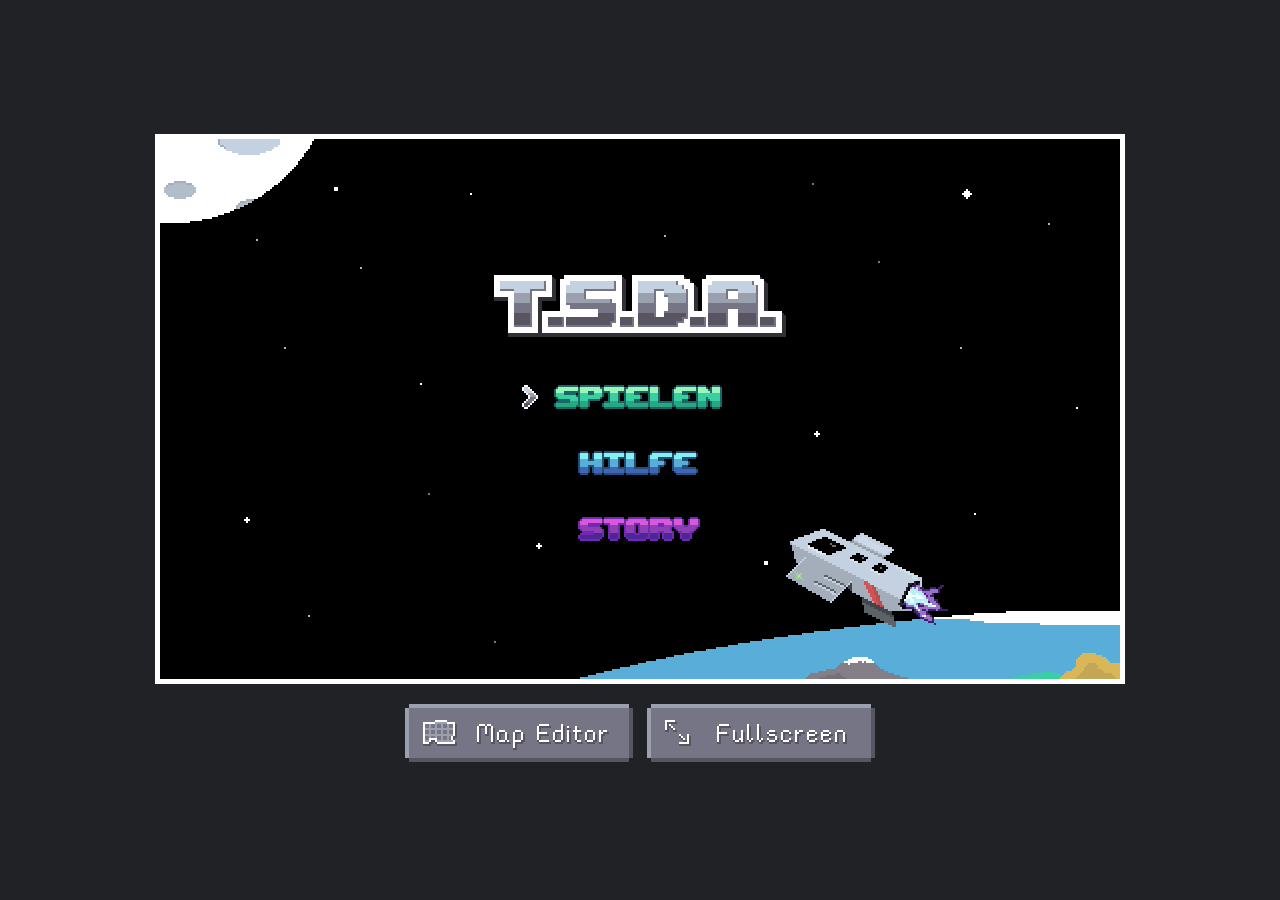
<file: index.html>
<!DOCTYPE html>
<html lang="de">
  <head>
    <meta charset="UTF-8" />
    <!-- IE-Compatible -->
    <meta http-equiv="X-UA-Compatible" content="IE=edge" />
    <meta name="viewport" content="width=device-width, initial-scale=1.0" />
    <title>T.S.D.A.</title>

    <script src="./src/js/main.js"></script>
    <script src="./src/js/Menu.js"></script>
    <script src="./src/js/Game.js"></script>
    <script src="./src/js/Map.js"></script>
    <script src="./src/js/Player.js"></script>
    <script src="./src/js/Hud.js"></script>
    <script src="./src/js/SoundPlayer.js"></script>
    <script src="./src/js/Projectiles.js"></script>
    <script src="./src/js/Enemy.js"></script>
    <script src="./src/js/helper.js"></script>
    <script src="./src/js/IntroPlayer.js"></script>
    <script src="./src/js/Boss.js"></script>
    <script src="./src/js/BossProjectiles.js"></script>

    <link rel="stylesheet" href="./src/css/main.css" />
  </head>
  <body>

    <div id="screen"></div>

    <div id="buttons">
      <a href="./editor.html"><img src="./src/img/mapEditor.png" id="btnEditor" /></a>
      <img src="./src/img/fullscreen.png" id="btnFullscreen" />
    </div>
<!--
    <div id="Discord">
      <a href="https://discord.gg/j6BYT52MP5" target="_blank">
        <span>Feedback und Bug-Reports</span>
        <svg id="Discord-Icon" xmlns="http://www.w3.org/2000/svg" viewBox="0 0 640 512"><path d="M524.531,69.836a1.5,1.5,0,0,0-.764-.7A485.065,485.065,0,0,0,404.081,32.03a1.816,1.816,0,0,0-1.923.91,337.461,337.461,0,0,0-14.9,30.6,447.848,447.848,0,0,0-134.426,0,309.541,309.541,0,0,0-15.135-30.6,1.89,1.89,0,0,0-1.924-.91A483.689,483.689,0,0,0,116.085,69.137a1.712,1.712,0,0,0-.788.676C39.068,183.651,18.186,294.69,28.43,404.354a2.016,2.016,0,0,0,.765,1.375A487.666,487.666,0,0,0,176.02,479.918a1.9,1.9,0,0,0,2.063-.676A348.2,348.2,0,0,0,208.12,430.4a1.86,1.86,0,0,0-1.019-2.588,321.173,321.173,0,0,1-45.868-21.853,1.885,1.885,0,0,1-.185-3.126c3.082-2.309,6.166-4.711,9.109-7.137a1.819,1.819,0,0,1,1.9-.256c96.229,43.917,200.41,43.917,295.5,0a1.812,1.812,0,0,1,1.924.233c2.944,2.426,6.027,4.851,9.132,7.16a1.884,1.884,0,0,1-.162,3.126,301.407,301.407,0,0,1-45.89,21.83,1.875,1.875,0,0,0-1,2.611,391.055,391.055,0,0,0,30.014,48.815,1.864,1.864,0,0,0,2.063.7A486.048,486.048,0,0,0,610.7,405.729a1.882,1.882,0,0,0,.765-1.352C623.729,277.594,590.933,167.465,524.531,69.836ZM222.491,337.58c-28.972,0-52.844-26.587-52.844-59.239S193.056,219.1,222.491,219.1c29.665,0,53.306,26.82,52.843,59.239C275.334,310.993,251.924,337.58,222.491,337.58Zm195.38,0c-28.971,0-52.843-26.587-52.843-59.239S388.437,219.1,417.871,219.1c29.667,0,53.307,26.82,52.844,59.239C470.715,310.993,447.538,337.58,417.871,337.58Z"/></svg>
      </a>
      </div>
-->
    <div id="assets">
      <!-- Hier werden Elemente geladen und versteckt -->
      <img id="tileset" src="./src/img/tileset.png" />
      <img id="shadow" src="./src/img/shadow.png" />
      <img id="player" src="./src/img/spritesheets/Player.png" />
      <img id="spotlight" src="./src/img/spotlight_sm.png" />
      <img id="projectile" src="./src/img/spritesheets/Projectile.png" />
      <img id="oxygenBar" src="./src/img/spritesheets/oxygen_bar.png" />
      <img id="bomb" src="./src/img/bomb.png" />
      <img id="menuWelcome" src="./src/img/menuWelcome.png"/>
      <img id="menuHelp" src="./src/img/menuHelp.png" />
      <img id="menuStory" src="./src/img/menuStory.png" />
      <img id="menuArrow" src="./src/img/menuArrow.png" />
      <img id="gameover" src="./src/img/gameover.png" />
      <img id="gamedone" src="./src/img/endScreen.png" />
      <img id="leveldone" src="./src/img/leveldone.png" />
      <img id="Enemy" src="./src/img/spritesheets/Enemy.png" />
      <img id="overheatbar" src="./src/img/spritesheets/overheatBar.png"/>
      <img id="Intro" src="./src/img/spritesheets/Intro.png"/>
      <img id="intro-overlay" src="./src/img/skip_intro_overlay.png" />
      <img id="dialog" src="./src/img/dialog.png"/>
      <img id="boss" src="./src/img/spritesheets/boss.png"/>
    </div>
  </body>
</html>
</file>
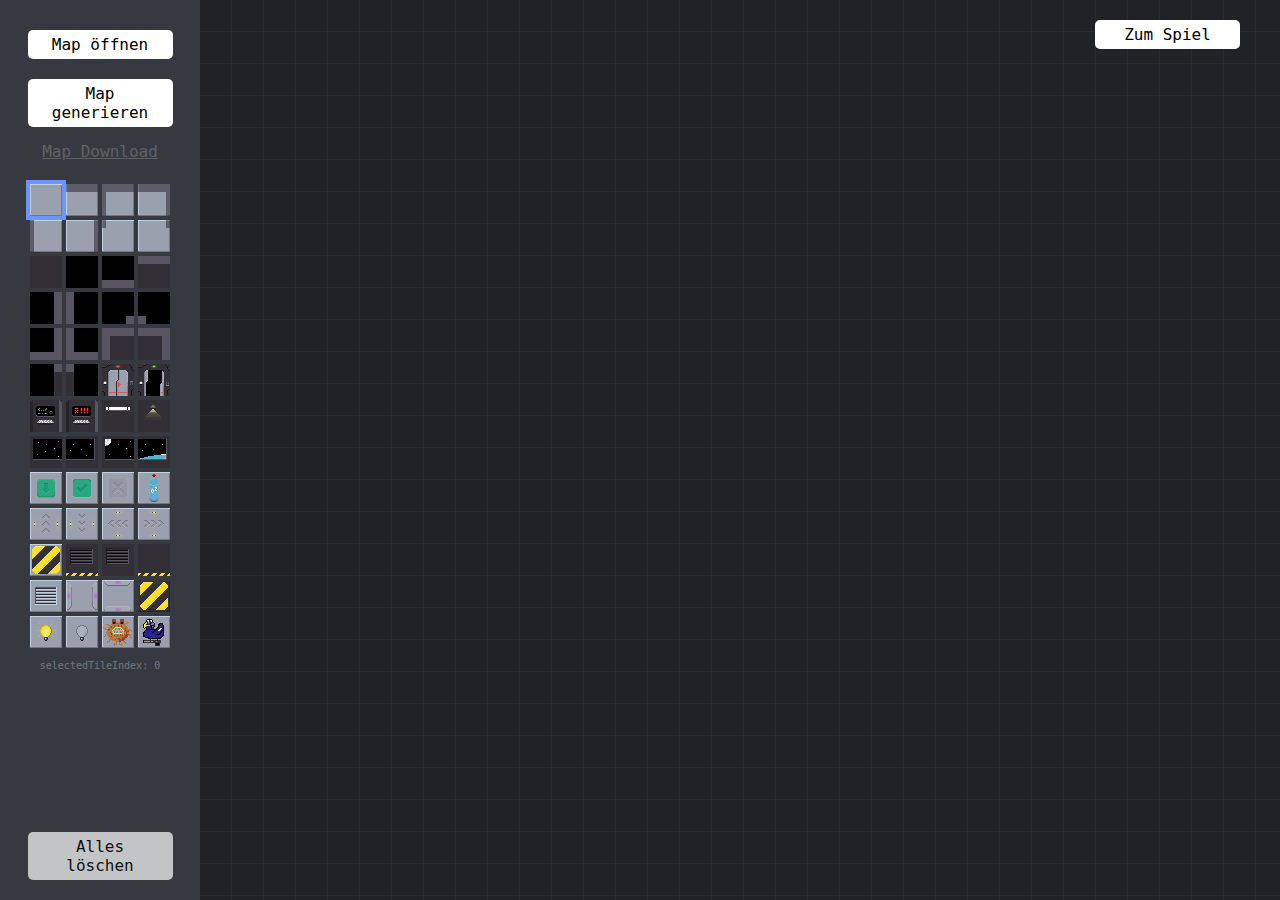
<file: editor.html>
<!DOCTYPE html>
<html lang="de">
  <head>
    <meta charset="UTF-8" />
    <meta http-equiv="X-UA-Compatible" content="IE=edge" />
    <!-- IE-Compatible -->
    <meta name="viewport" content="width=device-width, initial-scale=1.0" />
    <link rel="stylesheet" href="./src/css/editor.css" />
    <script src="./src/js/editor.js"></script>
    <title>T.S.D.A. - Map Editor</title>
  </head>
  <body>
    <div id="tools">
      <label for="fileInput" class="btn" id="load">Map öffnen</label>
      <input type="file" id="fileInput" name="fileInput" />
      <div class="btn" id="generate">Map generieren</div>
      <a id="download">Map Download</a>
      <img id="tileset" src="./src/img/tileset_editor.png" />
      <div id="tileIndex">selectedTileIndex: 0</div>

      <div class="btn" id="clear">Alles löschen</div>
      <div id="ati"></div>
    </div>
    <div id="editor">
      <canvas id="canvas"></canvas>
    </div>
    <a class="btn" id="goToGame" href="./index.html">Zum Spiel</a>
  </body>
</html>
</file>
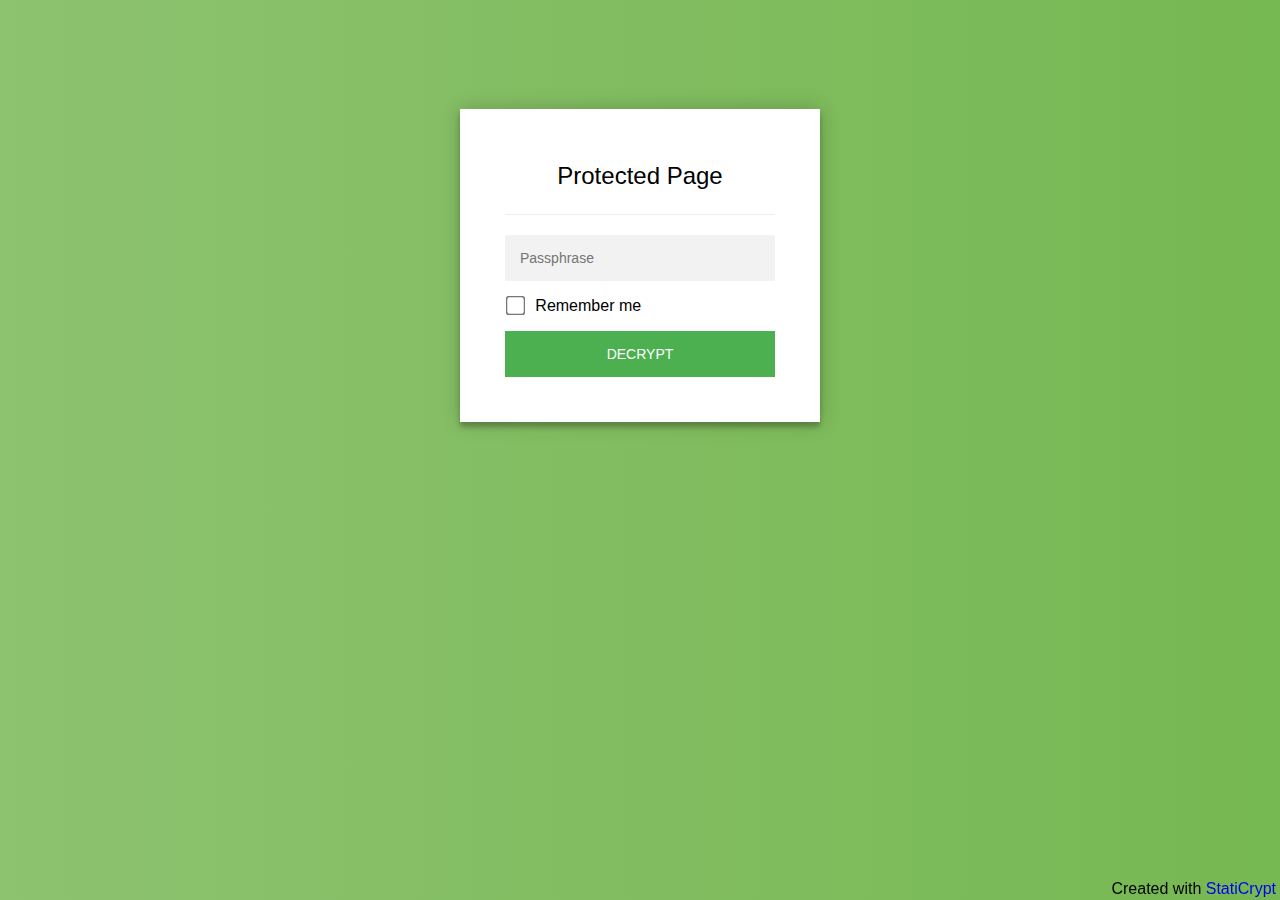
<file: encrypted.html>
<!doctype html>
<html class="staticrypt-html">
<head>
    <meta charset="utf-8">
    <title>Protected Page</title>
    <meta name="viewport" content="width=device-width, initial-scale=1">

    <!-- do not cache this page -->
    <meta http-equiv="cache-control" content="max-age=0"/>
    <meta http-equiv="cache-control" content="no-cache"/>
    <meta http-equiv="expires" content="0"/>
    <meta http-equiv="expires" content="Tue, 01 Jan 1980 1:00:00 GMT"/>
    <meta http-equiv="pragma" content="no-cache"/>

    <style>
        .staticrypt-hr {
            margin-top: 20px;
            margin-bottom: 20px;
            border: 0;
            border-top: 1px solid #eee;
        }

        .staticrypt-page {
            width: 360px;
            padding: 8% 0 0;
            margin: auto;
            box-sizing: border-box;
        }

        .staticrypt-form {
            position: relative;
            z-index: 1;
            background: #FFFFFF;
            max-width: 360px;
            margin: 0 auto 100px;
            padding: 45px;
            text-align: center;
            box-shadow: 0 0 20px 0 rgba(0, 0, 0, 0.2), 0 5px 5px 0 rgba(0, 0, 0, 0.24);
        }

        .staticrypt-form input[type="password"] {
            outline: 0;
            background: #f2f2f2;
            width: 100%;
            border: 0;
            margin: 0 0 15px;
            padding: 15px;
            box-sizing: border-box;
            font-size: 14px;
        }

        .staticrypt-form .staticrypt-decrypt-button {
            text-transform: uppercase;
            outline: 0;
            background: #4CAF50;
            width: 100%;
            border: 0;
            padding: 15px;
            color: #FFFFFF;
            font-size: 14px;
            cursor: pointer;
        }

        .staticrypt-form .staticrypt-decrypt-button:hover, .staticrypt-form .staticrypt-decrypt-button:active, .staticrypt-form .staticrypt-decrypt-button:focus {
            background: #43A047;
        }

        .staticrypt-html {
            height: 100%;
        }

        .staticrypt-body {
            margin-bottom: 1em;
            background: #76b852; /* fallback for old browsers */
            background: -webkit-linear-gradient(right, #76b852, #8DC26F);
            background: -moz-linear-gradient(right, #76b852, #8DC26F);
            background: -o-linear-gradient(right, #76b852, #8DC26F);
            background: linear-gradient(to left, #76b852, #8DC26F);
            font-family: "Arial", sans-serif;
            -webkit-font-smoothing: antialiased;
            -moz-osx-font-smoothing: grayscale;
        }

        .staticrypt-instructions {
            margin-top: -1em;
            margin-bottom: 1em;
        }

        .staticrypt-title {
            font-size: 1.5em;
        }

        .staticrypt-footer {
            position: fixed;
            height: 20px;
            font-size: 16px;
            padding: 2px;
            bottom: 0;
            left: 0;
            right: 0;
            margin-bottom: 0;
        }

        .staticrypt-footer p {
            margin: 2px;
            text-align: center;
            float: right;
        }

        .staticrypt-footer a {
            text-decoration: none;
        }

        label.staticrypt-remember {
            display: flex;
            align-items: center;
            margin-bottom: 1em;
        }

        .staticrypt-remember input[type=checkbox] {
            transform: scale(1.5);
            margin-right: 1em;
        }

        .hidden {
            display: none !important;
        }
    </style>
</head>

<body class="staticrypt-body">
<div class="staticrypt-page">
    <div class="staticrypt-form">
        <div class="staticrypt-instructions">
            <p class="staticrypt-title">Protected Page</p>
            <p></p>
        </div>

        <hr class="staticrypt-hr">

        <form id="staticrypt-form" action="#" method="post">
            <input id="staticrypt-password"
                   type="password"
                   name="password"
                   placeholder="Passphrase"
                   autofocus/>

            <label id="staticrypt-remember-label" class="staticrypt-remember hidden">
                <input id="staticrypt-remember"
                       type="checkbox"
                       name="remember"/>
                Remember me
            </label>

            <input type="submit" class="staticrypt-decrypt-button" value="DECRYPT"/>
        </form>
    </div>

</div>
<footer class="staticrypt-footer">
    <p class="pull-right">Created with <a href="https://robinmoisson.github.io/staticrypt">StatiCrypt</a></p>
</footer>


<script>/**
 * Crypto JS 3.1.9-1
 * Copied as is from https://cdnjs.cloudflare.com/ajax/libs/crypto-js/3.1.9-1/crypto-js.js
 */

;(function (root, factory) {
    if (typeof exports === "object") {
        // CommonJS
        module.exports = exports = factory();
    }
    else if (typeof define === "function" && define.amd) {
        // AMD
        define([], factory);
    }
    else {
        // Global (browser)
        root.CryptoJS = factory();
    }
}(this, function () {

    /**
     * CryptoJS core components.
     */
    var CryptoJS = CryptoJS || (function (Math, undefined) {
        /*
	     * Local polyfil of Object.create
	     */
        var create = Object.create || (function () {
            function F() {};

            return function (obj) {
                var subtype;

                F.prototype = obj;

                subtype = new F();

                F.prototype = null;

                return subtype;
            };
        }())

        /**
         * CryptoJS namespace.
         */
        var C = {};

        /**
         * Library namespace.
         */
        var C_lib = C.lib = {};

        /**
         * Base object for prototypal inheritance.
         */
        var Base = C_lib.Base = (function () {


            return {
                /**
                 * Creates a new object that inherits from this object.
                 *
                 * @param {Object} overrides Properties to copy into the new object.
                 *
                 * @return {Object} The new object.
                 *
                 * @static
                 *
                 * @example
                 *
                 *     var MyType = CryptoJS.lib.Base.extend({
	             *         field: 'value',
	             *
	             *         method: function () {
	             *         }
	             *     });
                 */
                extend: function (overrides) {
                    // Spawn
                    var subtype = create(this);

                    // Augment
                    if (overrides) {
                        subtype.mixIn(overrides);
                    }

                    // Create default initializer
                    if (!subtype.hasOwnProperty('init') || this.init === subtype.init) {
                        subtype.init = function () {
                            subtype.$super.init.apply(this, arguments);
                        };
                    }

                    // Initializer's prototype is the subtype object
                    subtype.init.prototype = subtype;

                    // Reference supertype
                    subtype.$super = this;

                    return subtype;
                },

                /**
                 * Extends this object and runs the init method.
                 * Arguments to create() will be passed to init().
                 *
                 * @return {Object} The new object.
                 *
                 * @static
                 *
                 * @example
                 *
                 *     var instance = MyType.create();
                 */
                create: function () {
                    var instance = this.extend();
                    instance.init.apply(instance, arguments);

                    return instance;
                },

                /**
                 * Initializes a newly created object.
                 * Override this method to add some logic when your objects are created.
                 *
                 * @example
                 *
                 *     var MyType = CryptoJS.lib.Base.extend({
	             *         init: function () {
	             *             // ...
	             *         }
	             *     });
                 */
                init: function () {
                },

                /**
                 * Copies properties into this object.
                 *
                 * @param {Object} properties The properties to mix in.
                 *
                 * @example
                 *
                 *     MyType.mixIn({
	             *         field: 'value'
	             *     });
                 */
                mixIn: function (properties) {
                    for (var propertyName in properties) {
                        if (properties.hasOwnProperty(propertyName)) {
                            this[propertyName] = properties[propertyName];
                        }
                    }

                    // IE won't copy toString using the loop above
                    if (properties.hasOwnProperty('toString')) {
                        this.toString = properties.toString;
                    }
                },

                /**
                 * Creates a copy of this object.
                 *
                 * @return {Object} The clone.
                 *
                 * @example
                 *
                 *     var clone = instance.clone();
                 */
                clone: function () {
                    return this.init.prototype.extend(this);
                }
            };
        }());

        /**
         * An array of 32-bit words.
         *
         * @property {Array} words The array of 32-bit words.
         * @property {number} sigBytes The number of significant bytes in this word array.
         */
        var WordArray = C_lib.WordArray = Base.extend({
            /**
             * Initializes a newly created word array.
             *
             * @param {Array} words (Optional) An array of 32-bit words.
             * @param {number} sigBytes (Optional) The number of significant bytes in the words.
             *
             * @example
             *
             *     var wordArray = CryptoJS.lib.WordArray.create();
             *     var wordArray = CryptoJS.lib.WordArray.create([0x00010203, 0x04050607]);
             *     var wordArray = CryptoJS.lib.WordArray.create([0x00010203, 0x04050607], 6);
             */
            init: function (words, sigBytes) {
                words = this.words = words || [];

                if (sigBytes != undefined) {
                    this.sigBytes = sigBytes;
                } else {
                    this.sigBytes = words.length * 4;
                }
            },

            /**
             * Converts this word array to a string.
             *
             * @param {Encoder} encoder (Optional) The encoding strategy to use. Default: CryptoJS.enc.Hex
             *
             * @return {string} The stringified word array.
             *
             * @example
             *
             *     var string = wordArray + '';
             *     var string = wordArray.toString();
             *     var string = wordArray.toString(CryptoJS.enc.Utf8);
             */
            toString: function (encoder) {
                return (encoder || Hex).stringify(this);
            },

            /**
             * Concatenates a word array to this word array.
             *
             * @param {WordArray} wordArray The word array to append.
             *
             * @return {WordArray} This word array.
             *
             * @example
             *
             *     wordArray1.concat(wordArray2);
             */
            concat: function (wordArray) {
                // Shortcuts
                var thisWords = this.words;
                var thatWords = wordArray.words;
                var thisSigBytes = this.sigBytes;
                var thatSigBytes = wordArray.sigBytes;

                // Clamp excess bits
                this.clamp();

                // Concat
                if (thisSigBytes % 4) {
                    // Copy one byte at a time
                    for (var i = 0; i < thatSigBytes; i++) {
                        var thatByte = (thatWords[i >>> 2] >>> (24 - (i % 4) * 8)) & 0xff;
                        thisWords[(thisSigBytes + i) >>> 2] |= thatByte << (24 - ((thisSigBytes + i) % 4) * 8);
                    }
                } else {
                    // Copy one word at a time
                    for (var i = 0; i < thatSigBytes; i += 4) {
                        thisWords[(thisSigBytes + i) >>> 2] = thatWords[i >>> 2];
                    }
                }
                this.sigBytes += thatSigBytes;

                // Chainable
                return this;
            },

            /**
             * Removes insignificant bits.
             *
             * @example
             *
             *     wordArray.clamp();
             */
            clamp: function () {
                // Shortcuts
                var words = this.words;
                var sigBytes = this.sigBytes;

                // Clamp
                words[sigBytes >>> 2] &= 0xffffffff << (32 - (sigBytes % 4) * 8);
                words.length = Math.ceil(sigBytes / 4);
            },

            /**
             * Creates a copy of this word array.
             *
             * @return {WordArray} The clone.
             *
             * @example
             *
             *     var clone = wordArray.clone();
             */
            clone: function () {
                var clone = Base.clone.call(this);
                clone.words = this.words.slice(0);

                return clone;
            },

            /**
             * Creates a word array filled with random bytes.
             *
             * @param {number} nBytes The number of random bytes to generate.
             *
             * @return {WordArray} The random word array.
             *
             * @static
             *
             * @example
             *
             *     var wordArray = CryptoJS.lib.WordArray.random(16);
             */
            random: function (nBytes) {
                var words = [];

                var r = (function (m_w) {
                    var m_w = m_w;
                    var m_z = 0x3ade68b1;
                    var mask = 0xffffffff;

                    return function () {
                        m_z = (0x9069 * (m_z & 0xFFFF) + (m_z >> 0x10)) & mask;
                        m_w = (0x4650 * (m_w & 0xFFFF) + (m_w >> 0x10)) & mask;
                        var result = ((m_z << 0x10) + m_w) & mask;
                        result /= 0x100000000;
                        result += 0.5;
                        return result * (Math.random() > .5 ? 1 : -1);
                    }
                });

                for (var i = 0, rcache; i < nBytes; i += 4) {
                    var _r = r((rcache || Math.random()) * 0x100000000);

                    rcache = _r() * 0x3ade67b7;
                    words.push((_r() * 0x100000000) | 0);
                }

                return new WordArray.init(words, nBytes);
            }
        });

        /**
         * Encoder namespace.
         */
        var C_enc = C.enc = {};

        /**
         * Hex encoding strategy.
         */
        var Hex = C_enc.Hex = {
            /**
             * Converts a word array to a hex string.
             *
             * @param {WordArray} wordArray The word array.
             *
             * @return {string} The hex string.
             *
             * @static
             *
             * @example
             *
             *     var hexString = CryptoJS.enc.Hex.stringify(wordArray);
             */
            stringify: function (wordArray) {
                // Shortcuts
                var words = wordArray.words;
                var sigBytes = wordArray.sigBytes;

                // Convert
                var hexChars = [];
                for (var i = 0; i < sigBytes; i++) {
                    var bite = (words[i >>> 2] >>> (24 - (i % 4) * 8)) & 0xff;
                    hexChars.push((bite >>> 4).toString(16));
                    hexChars.push((bite & 0x0f).toString(16));
                }

                return hexChars.join('');
            },

            /**
             * Converts a hex string to a word array.
             *
             * @param {string} hexStr The hex string.
             *
             * @return {WordArray} The word array.
             *
             * @static
             *
             * @example
             *
             *     var wordArray = CryptoJS.enc.Hex.parse(hexString);
             */
            parse: function (hexStr) {
                // Shortcut
                var hexStrLength = hexStr.length;

                // Convert
                var words = [];
                for (var i = 0; i < hexStrLength; i += 2) {
                    words[i >>> 3] |= parseInt(hexStr.substr(i, 2), 16) << (24 - (i % 8) * 4);
                }

                return new WordArray.init(words, hexStrLength / 2);
            }
        };

        /**
         * Latin1 encoding strategy.
         */
        var Latin1 = C_enc.Latin1 = {
            /**
             * Converts a word array to a Latin1 string.
             *
             * @param {WordArray} wordArray The word array.
             *
             * @return {string} The Latin1 string.
             *
             * @static
             *
             * @example
             *
             *     var latin1String = CryptoJS.enc.Latin1.stringify(wordArray);
             */
            stringify: function (wordArray) {
                // Shortcuts
                var words = wordArray.words;
                var sigBytes = wordArray.sigBytes;

                // Convert
                var latin1Chars = [];
                for (var i = 0; i < sigBytes; i++) {
                    var bite = (words[i >>> 2] >>> (24 - (i % 4) * 8)) & 0xff;
                    latin1Chars.push(String.fromCharCode(bite));
                }

                return latin1Chars.join('');
            },

            /**
             * Converts a Latin1 string to a word array.
             *
             * @param {string} latin1Str The Latin1 string.
             *
             * @return {WordArray} The word array.
             *
             * @static
             *
             * @example
             *
             *     var wordArray = CryptoJS.enc.Latin1.parse(latin1String);
             */
            parse: function (latin1Str) {
                // Shortcut
                var latin1StrLength = latin1Str.length;

                // Convert
                var words = [];
                for (var i = 0; i < latin1StrLength; i++) {
                    words[i >>> 2] |= (latin1Str.charCodeAt(i) & 0xff) << (24 - (i % 4) * 8);
                }

                return new WordArray.init(words, latin1StrLength);
            }
        };

        /**
         * UTF-8 encoding strategy.
         */
        var Utf8 = C_enc.Utf8 = {
            /**
             * Converts a word array to a UTF-8 string.
             *
             * @param {WordArray} wordArray The word array.
             *
             * @return {string} The UTF-8 string.
             *
             * @static
             *
             * @example
             *
             *     var utf8String = CryptoJS.enc.Utf8.stringify(wordArray);
             */
            stringify: function (wordArray) {
                try {
                    return decodeURIComponent(escape(Latin1.stringify(wordArray)));
                } catch (e) {
                    throw new Error('Malformed UTF-8 data');
                }
            },

            /**
             * Converts a UTF-8 string to a word array.
             *
             * @param {string} utf8Str The UTF-8 string.
             *
             * @return {WordArray} The word array.
             *
             * @static
             *
             * @example
             *
             *     var wordArray = CryptoJS.enc.Utf8.parse(utf8String);
             */
            parse: function (utf8Str) {
                return Latin1.parse(unescape(encodeURIComponent(utf8Str)));
            }
        };

        /**
         * Abstract buffered block algorithm template.
         *
         * The property blockSize must be implemented in a concrete subtype.
         *
         * @property {number} _minBufferSize The number of blocks that should be kept unprocessed in the buffer. Default: 0
         */
        var BufferedBlockAlgorithm = C_lib.BufferedBlockAlgorithm = Base.extend({
            /**
             * Resets this block algorithm's data buffer to its initial state.
             *
             * @example
             *
             *     bufferedBlockAlgorithm.reset();
             */
            reset: function () {
                // Initial values
                this._data = new WordArray.init();
                this._nDataBytes = 0;
            },

            /**
             * Adds new data to this block algorithm's buffer.
             *
             * @param {WordArray|string} data The data to append. Strings are converted to a WordArray using UTF-8.
             *
             * @example
             *
             *     bufferedBlockAlgorithm._append('data');
             *     bufferedBlockAlgorithm._append(wordArray);
             */
            _append: function (data) {
                // Convert string to WordArray, else assume WordArray already
                if (typeof data == 'string') {
                    data = Utf8.parse(data);
                }

                // Append
                this._data.concat(data);
                this._nDataBytes += data.sigBytes;
            },

            /**
             * Processes available data blocks.
             *
             * This method invokes _doProcessBlock(offset), which must be implemented by a concrete subtype.
             *
             * @param {boolean} doFlush Whether all blocks and partial blocks should be processed.
             *
             * @return {WordArray} The processed data.
             *
             * @example
             *
             *     var processedData = bufferedBlockAlgorithm._process();
             *     var processedData = bufferedBlockAlgorithm._process(!!'flush');
             */
            _process: function (doFlush) {
                // Shortcuts
                var data = this._data;
                var dataWords = data.words;
                var dataSigBytes = data.sigBytes;
                var blockSize = this.blockSize;
                var blockSizeBytes = blockSize * 4;

                // Count blocks ready
                var nBlocksReady = dataSigBytes / blockSizeBytes;
                if (doFlush) {
                    // Round up to include partial blocks
                    nBlocksReady = Math.ceil(nBlocksReady);
                } else {
                    // Round down to include only full blocks,
                    // less the number of blocks that must remain in the buffer
                    nBlocksReady = Math.max((nBlocksReady | 0) - this._minBufferSize, 0);
                }

                // Count words ready
                var nWordsReady = nBlocksReady * blockSize;

                // Count bytes ready
                var nBytesReady = Math.min(nWordsReady * 4, dataSigBytes);

                // Process blocks
                if (nWordsReady) {
                    for (var offset = 0; offset < nWordsReady; offset += blockSize) {
                        // Perform concrete-algorithm logic
                        this._doProcessBlock(dataWords, offset);
                    }

                    // Remove processed words
                    var processedWords = dataWords.splice(0, nWordsReady);
                    data.sigBytes -= nBytesReady;
                }

                // Return processed words
                return new WordArray.init(processedWords, nBytesReady);
            },

            /**
             * Creates a copy of this object.
             *
             * @return {Object} The clone.
             *
             * @example
             *
             *     var clone = bufferedBlockAlgorithm.clone();
             */
            clone: function () {
                var clone = Base.clone.call(this);
                clone._data = this._data.clone();

                return clone;
            },

            _minBufferSize: 0
        });

        /**
         * Abstract hasher template.
         *
         * @property {number} blockSize The number of 32-bit words this hasher operates on. Default: 16 (512 bits)
         */
        var Hasher = C_lib.Hasher = BufferedBlockAlgorithm.extend({
            /**
             * Configuration options.
             */
            cfg: Base.extend(),

            /**
             * Initializes a newly created hasher.
             *
             * @param {Object} cfg (Optional) The configuration options to use for this hash computation.
             *
             * @example
             *
             *     var hasher = CryptoJS.algo.SHA256.create();
             */
            init: function (cfg) {
                // Apply config defaults
                this.cfg = this.cfg.extend(cfg);

                // Set initial values
                this.reset();
            },

            /**
             * Resets this hasher to its initial state.
             *
             * @example
             *
             *     hasher.reset();
             */
            reset: function () {
                // Reset data buffer
                BufferedBlockAlgorithm.reset.call(this);

                // Perform concrete-hasher logic
                this._doReset();
            },

            /**
             * Updates this hasher with a message.
             *
             * @param {WordArray|string} messageUpdate The message to append.
             *
             * @return {Hasher} This hasher.
             *
             * @example
             *
             *     hasher.update('message');
             *     hasher.update(wordArray);
             */
            update: function (messageUpdate) {
                // Append
                this._append(messageUpdate);

                // Update the hash
                this._process();

                // Chainable
                return this;
            },

            /**
             * Finalizes the hash computation.
             * Note that the finalize operation is effectively a destructive, read-once operation.
             *
             * @param {WordArray|string} messageUpdate (Optional) A final message update.
             *
             * @return {WordArray} The hash.
             *
             * @example
             *
             *     var hash = hasher.finalize();
             *     var hash = hasher.finalize('message');
             *     var hash = hasher.finalize(wordArray);
             */
            finalize: function (messageUpdate) {
                // Final message update
                if (messageUpdate) {
                    this._append(messageUpdate);
                }

                // Perform concrete-hasher logic
                var hash = this._doFinalize();

                return hash;
            },

            blockSize: 512/32,

            /**
             * Creates a shortcut function to a hasher's object interface.
             *
             * @param {Hasher} hasher The hasher to create a helper for.
             *
             * @return {Function} The shortcut function.
             *
             * @static
             *
             * @example
             *
             *     var SHA256 = CryptoJS.lib.Hasher._createHelper(CryptoJS.algo.SHA256);
             */
            _createHelper: function (hasher) {
                return function (message, cfg) {
                    return new hasher.init(cfg).finalize(message);
                };
            },

            /**
             * Creates a shortcut function to the HMAC's object interface.
             *
             * @param {Hasher} hasher The hasher to use in this HMAC helper.
             *
             * @return {Function} The shortcut function.
             *
             * @static
             *
             * @example
             *
             *     var HmacSHA256 = CryptoJS.lib.Hasher._createHmacHelper(CryptoJS.algo.SHA256);
             */
            _createHmacHelper: function (hasher) {
                return function (message, key) {
                    return new C_algo.HMAC.init(hasher, key).finalize(message);
                };
            }
        });

        /**
         * Algorithm namespace.
         */
        var C_algo = C.algo = {};

        return C;
    }(Math));


    (function () {
        // Shortcuts
        var C = CryptoJS;
        var C_lib = C.lib;
        var WordArray = C_lib.WordArray;
        var C_enc = C.enc;

        /**
         * Base64 encoding strategy.
         */
        var Base64 = C_enc.Base64 = {
            /**
             * Converts a word array to a Base64 string.
             *
             * @param {WordArray} wordArray The word array.
             *
             * @return {string} The Base64 string.
             *
             * @static
             *
             * @example
             *
             *     var base64String = CryptoJS.enc.Base64.stringify(wordArray);
             */
            stringify: function (wordArray) {
                // Shortcuts
                var words = wordArray.words;
                var sigBytes = wordArray.sigBytes;
                var map = this._map;

                // Clamp excess bits
                wordArray.clamp();

                // Convert
                var base64Chars = [];
                for (var i = 0; i < sigBytes; i += 3) {
                    var byte1 = (words[i >>> 2]       >>> (24 - (i % 4) * 8))       & 0xff;
                    var byte2 = (words[(i + 1) >>> 2] >>> (24 - ((i + 1) % 4) * 8)) & 0xff;
                    var byte3 = (words[(i + 2) >>> 2] >>> (24 - ((i + 2) % 4) * 8)) & 0xff;

                    var triplet = (byte1 << 16) | (byte2 << 8) | byte3;

                    for (var j = 0; (j < 4) && (i + j * 0.75 < sigBytes); j++) {
                        base64Chars.push(map.charAt((triplet >>> (6 * (3 - j))) & 0x3f));
                    }
                }

                // Add padding
                var paddingChar = map.charAt(64);
                if (paddingChar) {
                    while (base64Chars.length % 4) {
                        base64Chars.push(paddingChar);
                    }
                }

                return base64Chars.join('');
            },

            /**
             * Converts a Base64 string to a word array.
             *
             * @param {string} base64Str The Base64 string.
             *
             * @return {WordArray} The word array.
             *
             * @static
             *
             * @example
             *
             *     var wordArray = CryptoJS.enc.Base64.parse(base64String);
             */
            parse: function (base64Str) {
                // Shortcuts
                var base64StrLength = base64Str.length;
                var map = this._map;
                var reverseMap = this._reverseMap;

                if (!reverseMap) {
                    reverseMap = this._reverseMap = [];
                    for (var j = 0; j < map.length; j++) {
                        reverseMap[map.charCodeAt(j)] = j;
                    }
                }

                // Ignore padding
                var paddingChar = map.charAt(64);
                if (paddingChar) {
                    var paddingIndex = base64Str.indexOf(paddingChar);
                    if (paddingIndex !== -1) {
                        base64StrLength = paddingIndex;
                    }
                }

                // Convert
                return parseLoop(base64Str, base64StrLength, reverseMap);

            },

            _map: 'ABCDEFGHIJKLMNOPQRSTUVWXYZabcdefghijklmnopqrstuvwxyz0123456789+/='
        };

        function parseLoop(base64Str, base64StrLength, reverseMap) {
            var words = [];
            var nBytes = 0;
            for (var i = 0; i < base64StrLength; i++) {
                if (i % 4) {
                    var bits1 = reverseMap[base64Str.charCodeAt(i - 1)] << ((i % 4) * 2);
                    var bits2 = reverseMap[base64Str.charCodeAt(i)] >>> (6 - (i % 4) * 2);
                    words[nBytes >>> 2] |= (bits1 | bits2) << (24 - (nBytes % 4) * 8);
                    nBytes++;
                }
            }
            return WordArray.create(words, nBytes);
        }
    }());


    (function (Math) {
        // Shortcuts
        var C = CryptoJS;
        var C_lib = C.lib;
        var WordArray = C_lib.WordArray;
        var Hasher = C_lib.Hasher;
        var C_algo = C.algo;

        // Constants table
        var T = [];

        // Compute constants
        (function () {
            for (var i = 0; i < 64; i++) {
                T[i] = (Math.abs(Math.sin(i + 1)) * 0x100000000) | 0;
            }
        }());

        /**
         * MD5 hash algorithm.
         */
        var MD5 = C_algo.MD5 = Hasher.extend({
            _doReset: function () {
                this._hash = new WordArray.init([
                    0x67452301, 0xefcdab89,
                    0x98badcfe, 0x10325476
                ]);
            },

            _doProcessBlock: function (M, offset) {
                // Swap endian
                for (var i = 0; i < 16; i++) {
                    // Shortcuts
                    var offset_i = offset + i;
                    var M_offset_i = M[offset_i];

                    M[offset_i] = (
                        (((M_offset_i << 8)  | (M_offset_i >>> 24)) & 0x00ff00ff) |
                        (((M_offset_i << 24) | (M_offset_i >>> 8))  & 0xff00ff00)
                    );
                }

                // Shortcuts
                var H = this._hash.words;

                var M_offset_0  = M[offset + 0];
                var M_offset_1  = M[offset + 1];
                var M_offset_2  = M[offset + 2];
                var M_offset_3  = M[offset + 3];
                var M_offset_4  = M[offset + 4];
                var M_offset_5  = M[offset + 5];
                var M_offset_6  = M[offset + 6];
                var M_offset_7  = M[offset + 7];
                var M_offset_8  = M[offset + 8];
                var M_offset_9  = M[offset + 9];
                var M_offset_10 = M[offset + 10];
                var M_offset_11 = M[offset + 11];
                var M_offset_12 = M[offset + 12];
                var M_offset_13 = M[offset + 13];
                var M_offset_14 = M[offset + 14];
                var M_offset_15 = M[offset + 15];

                // Working varialbes
                var a = H[0];
                var b = H[1];
                var c = H[2];
                var d = H[3];

                // Computation
                a = FF(a, b, c, d, M_offset_0,  7,  T[0]);
                d = FF(d, a, b, c, M_offset_1,  12, T[1]);
                c = FF(c, d, a, b, M_offset_2,  17, T[2]);
                b = FF(b, c, d, a, M_offset_3,  22, T[3]);
                a = FF(a, b, c, d, M_offset_4,  7,  T[4]);
                d = FF(d, a, b, c, M_offset_5,  12, T[5]);
                c = FF(c, d, a, b, M_offset_6,  17, T[6]);
                b = FF(b, c, d, a, M_offset_7,  22, T[7]);
                a = FF(a, b, c, d, M_offset_8,  7,  T[8]);
                d = FF(d, a, b, c, M_offset_9,  12, T[9]);
                c = FF(c, d, a, b, M_offset_10, 17, T[10]);
                b = FF(b, c, d, a, M_offset_11, 22, T[11]);
                a = FF(a, b, c, d, M_offset_12, 7,  T[12]);
                d = FF(d, a, b, c, M_offset_13, 12, T[13]);
                c = FF(c, d, a, b, M_offset_14, 17, T[14]);
                b = FF(b, c, d, a, M_offset_15, 22, T[15]);

                a = GG(a, b, c, d, M_offset_1,  5,  T[16]);
                d = GG(d, a, b, c, M_offset_6,  9,  T[17]);
                c = GG(c, d, a, b, M_offset_11, 14, T[18]);
                b = GG(b, c, d, a, M_offset_0,  20, T[19]);
                a = GG(a, b, c, d, M_offset_5,  5,  T[20]);
                d = GG(d, a, b, c, M_offset_10, 9,  T[21]);
                c = GG(c, d, a, b, M_offset_15, 14, T[22]);
                b = GG(b, c, d, a, M_offset_4,  20, T[23]);
                a = GG(a, b, c, d, M_offset_9,  5,  T[24]);
                d = GG(d, a, b, c, M_offset_14, 9,  T[25]);
                c = GG(c, d, a, b, M_offset_3,  14, T[26]);
                b = GG(b, c, d, a, M_offset_8,  20, T[27]);
                a = GG(a, b, c, d, M_offset_13, 5,  T[28]);
                d = GG(d, a, b, c, M_offset_2,  9,  T[29]);
                c = GG(c, d, a, b, M_offset_7,  14, T[30]);
                b = GG(b, c, d, a, M_offset_12, 20, T[31]);

                a = HH(a, b, c, d, M_offset_5,  4,  T[32]);
                d = HH(d, a, b, c, M_offset_8,  11, T[33]);
                c = HH(c, d, a, b, M_offset_11, 16, T[34]);
                b = HH(b, c, d, a, M_offset_14, 23, T[35]);
                a = HH(a, b, c, d, M_offset_1,  4,  T[36]);
                d = HH(d, a, b, c, M_offset_4,  11, T[37]);
                c = HH(c, d, a, b, M_offset_7,  16, T[38]);
                b = HH(b, c, d, a, M_offset_10, 23, T[39]);
                a = HH(a, b, c, d, M_offset_13, 4,  T[40]);
                d = HH(d, a, b, c, M_offset_0,  11, T[41]);
                c = HH(c, d, a, b, M_offset_3,  16, T[42]);
                b = HH(b, c, d, a, M_offset_6,  23, T[43]);
                a = HH(a, b, c, d, M_offset_9,  4,  T[44]);
                d = HH(d, a, b, c, M_offset_12, 11, T[45]);
                c = HH(c, d, a, b, M_offset_15, 16, T[46]);
                b = HH(b, c, d, a, M_offset_2,  23, T[47]);

                a = II(a, b, c, d, M_offset_0,  6,  T[48]);
                d = II(d, a, b, c, M_offset_7,  10, T[49]);
                c = II(c, d, a, b, M_offset_14, 15, T[50]);
                b = II(b, c, d, a, M_offset_5,  21, T[51]);
                a = II(a, b, c, d, M_offset_12, 6,  T[52]);
                d = II(d, a, b, c, M_offset_3,  10, T[53]);
                c = II(c, d, a, b, M_offset_10, 15, T[54]);
                b = II(b, c, d, a, M_offset_1,  21, T[55]);
                a = II(a, b, c, d, M_offset_8,  6,  T[56]);
                d = II(d, a, b, c, M_offset_15, 10, T[57]);
                c = II(c, d, a, b, M_offset_6,  15, T[58]);
                b = II(b, c, d, a, M_offset_13, 21, T[59]);
                a = II(a, b, c, d, M_offset_4,  6,  T[60]);
                d = II(d, a, b, c, M_offset_11, 10, T[61]);
                c = II(c, d, a, b, M_offset_2,  15, T[62]);
                b = II(b, c, d, a, M_offset_9,  21, T[63]);

                // Intermediate hash value
                H[0] = (H[0] + a) | 0;
                H[1] = (H[1] + b) | 0;
                H[2] = (H[2] + c) | 0;
                H[3] = (H[3] + d) | 0;
            },

            _doFinalize: function () {
                // Shortcuts
                var data = this._data;
                var dataWords = data.words;

                var nBitsTotal = this._nDataBytes * 8;
                var nBitsLeft = data.sigBytes * 8;

                // Add padding
                dataWords[nBitsLeft >>> 5] |= 0x80 << (24 - nBitsLeft % 32);

                var nBitsTotalH = Math.floor(nBitsTotal / 0x100000000);
                var nBitsTotalL = nBitsTotal;
                dataWords[(((nBitsLeft + 64) >>> 9) << 4) + 15] = (
                    (((nBitsTotalH << 8)  | (nBitsTotalH >>> 24)) & 0x00ff00ff) |
                    (((nBitsTotalH << 24) | (nBitsTotalH >>> 8))  & 0xff00ff00)
                );
                dataWords[(((nBitsLeft + 64) >>> 9) << 4) + 14] = (
                    (((nBitsTotalL << 8)  | (nBitsTotalL >>> 24)) & 0x00ff00ff) |
                    (((nBitsTotalL << 24) | (nBitsTotalL >>> 8))  & 0xff00ff00)
                );

                data.sigBytes = (dataWords.length + 1) * 4;

                // Hash final blocks
                this._process();

                // Shortcuts
                var hash = this._hash;
                var H = hash.words;

                // Swap endian
                for (var i = 0; i < 4; i++) {
                    // Shortcut
                    var H_i = H[i];

                    H[i] = (((H_i << 8)  | (H_i >>> 24)) & 0x00ff00ff) |
                        (((H_i << 24) | (H_i >>> 8))  & 0xff00ff00);
                }

                // Return final computed hash
                return hash;
            },

            clone: function () {
                var clone = Hasher.clone.call(this);
                clone._hash = this._hash.clone();

                return clone;
            }
        });

        function FF(a, b, c, d, x, s, t) {
            var n = a + ((b & c) | (~b & d)) + x + t;
            return ((n << s) | (n >>> (32 - s))) + b;
        }

        function GG(a, b, c, d, x, s, t) {
            var n = a + ((b & d) | (c & ~d)) + x + t;
            return ((n << s) | (n >>> (32 - s))) + b;
        }

        function HH(a, b, c, d, x, s, t) {
            var n = a + (b ^ c ^ d) + x + t;
            return ((n << s) | (n >>> (32 - s))) + b;
        }

        function II(a, b, c, d, x, s, t) {
            var n = a + (c ^ (b | ~d)) + x + t;
            return ((n << s) | (n >>> (32 - s))) + b;
        }

        /**
         * Shortcut function to the hasher's object interface.
         *
         * @param {WordArray|string} message The message to hash.
         *
         * @return {WordArray} The hash.
         *
         * @static
         *
         * @example
         *
         *     var hash = CryptoJS.MD5('message');
         *     var hash = CryptoJS.MD5(wordArray);
         */
        C.MD5 = Hasher._createHelper(MD5);

        /**
         * Shortcut function to the HMAC's object interface.
         *
         * @param {WordArray|string} message The message to hash.
         * @param {WordArray|string} key The secret key.
         *
         * @return {WordArray} The HMAC.
         *
         * @static
         *
         * @example
         *
         *     var hmac = CryptoJS.HmacMD5(message, key);
         */
        C.HmacMD5 = Hasher._createHmacHelper(MD5);
    }(Math));


    (function () {
        // Shortcuts
        var C = CryptoJS;
        var C_lib = C.lib;
        var WordArray = C_lib.WordArray;
        var Hasher = C_lib.Hasher;
        var C_algo = C.algo;

        // Reusable object
        var W = [];

        /**
         * SHA-1 hash algorithm.
         */
        var SHA1 = C_algo.SHA1 = Hasher.extend({
            _doReset: function () {
                this._hash = new WordArray.init([
                    0x67452301, 0xefcdab89,
                    0x98badcfe, 0x10325476,
                    0xc3d2e1f0
                ]);
            },

            _doProcessBlock: function (M, offset) {
                // Shortcut
                var H = this._hash.words;

                // Working variables
                var a = H[0];
                var b = H[1];
                var c = H[2];
                var d = H[3];
                var e = H[4];

                // Computation
                for (var i = 0; i < 80; i++) {
                    if (i < 16) {
                        W[i] = M[offset + i] | 0;
                    } else {
                        var n = W[i - 3] ^ W[i - 8] ^ W[i - 14] ^ W[i - 16];
                        W[i] = (n << 1) | (n >>> 31);
                    }

                    var t = ((a << 5) | (a >>> 27)) + e + W[i];
                    if (i < 20) {
                        t += ((b & c) | (~b & d)) + 0x5a827999;
                    } else if (i < 40) {
                        t += (b ^ c ^ d) + 0x6ed9eba1;
                    } else if (i < 60) {
                        t += ((b & c) | (b & d) | (c & d)) - 0x70e44324;
                    } else /* if (i < 80) */ {
                        t += (b ^ c ^ d) - 0x359d3e2a;
                    }

                    e = d;
                    d = c;
                    c = (b << 30) | (b >>> 2);
                    b = a;
                    a = t;
                }

                // Intermediate hash value
                H[0] = (H[0] + a) | 0;
                H[1] = (H[1] + b) | 0;
                H[2] = (H[2] + c) | 0;
                H[3] = (H[3] + d) | 0;
                H[4] = (H[4] + e) | 0;
            },

            _doFinalize: function () {
                // Shortcuts
                var data = this._data;
                var dataWords = data.words;

                var nBitsTotal = this._nDataBytes * 8;
                var nBitsLeft = data.sigBytes * 8;

                // Add padding
                dataWords[nBitsLeft >>> 5] |= 0x80 << (24 - nBitsLeft % 32);
                dataWords[(((nBitsLeft + 64) >>> 9) << 4) + 14] = Math.floor(nBitsTotal / 0x100000000);
                dataWords[(((nBitsLeft + 64) >>> 9) << 4) + 15] = nBitsTotal;
                data.sigBytes = dataWords.length * 4;

                // Hash final blocks
                this._process();

                // Return final computed hash
                return this._hash;
            },

            clone: function () {
                var clone = Hasher.clone.call(this);
                clone._hash = this._hash.clone();

                return clone;
            }
        });

        /**
         * Shortcut function to the hasher's object interface.
         *
         * @param {WordArray|string} message The message to hash.
         *
         * @return {WordArray} The hash.
         *
         * @static
         *
         * @example
         *
         *     var hash = CryptoJS.SHA1('message');
         *     var hash = CryptoJS.SHA1(wordArray);
         */
        C.SHA1 = Hasher._createHelper(SHA1);

        /**
         * Shortcut function to the HMAC's object interface.
         *
         * @param {WordArray|string} message The message to hash.
         * @param {WordArray|string} key The secret key.
         *
         * @return {WordArray} The HMAC.
         *
         * @static
         *
         * @example
         *
         *     var hmac = CryptoJS.HmacSHA1(message, key);
         */
        C.HmacSHA1 = Hasher._createHmacHelper(SHA1);
    }());


    (function (Math) {
        // Shortcuts
        var C = CryptoJS;
        var C_lib = C.lib;
        var WordArray = C_lib.WordArray;
        var Hasher = C_lib.Hasher;
        var C_algo = C.algo;

        // Initialization and round constants tables
        var H = [];
        var K = [];

        // Compute constants
        (function () {
            function isPrime(n) {
                var sqrtN = Math.sqrt(n);
                for (var factor = 2; factor <= sqrtN; factor++) {
                    if (!(n % factor)) {
                        return false;
                    }
                }

                return true;
            }

            function getFractionalBits(n) {
                return ((n - (n | 0)) * 0x100000000) | 0;
            }

            var n = 2;
            var nPrime = 0;
            while (nPrime < 64) {
                if (isPrime(n)) {
                    if (nPrime < 8) {
                        H[nPrime] = getFractionalBits(Math.pow(n, 1 / 2));
                    }
                    K[nPrime] = getFractionalBits(Math.pow(n, 1 / 3));

                    nPrime++;
                }

                n++;
            }
        }());

        // Reusable object
        var W = [];

        /**
         * SHA-256 hash algorithm.
         */
        var SHA256 = C_algo.SHA256 = Hasher.extend({
            _doReset: function () {
                this._hash = new WordArray.init(H.slice(0));
            },

            _doProcessBlock: function (M, offset) {
                // Shortcut
                var H = this._hash.words;

                // Working variables
                var a = H[0];
                var b = H[1];
                var c = H[2];
                var d = H[3];
                var e = H[4];
                var f = H[5];
                var g = H[6];
                var h = H[7];

                // Computation
                for (var i = 0; i < 64; i++) {
                    if (i < 16) {
                        W[i] = M[offset + i] | 0;
                    } else {
                        var gamma0x = W[i - 15];
                        var gamma0  = ((gamma0x << 25) | (gamma0x >>> 7))  ^
                            ((gamma0x << 14) | (gamma0x >>> 18)) ^
                            (gamma0x >>> 3);

                        var gamma1x = W[i - 2];
                        var gamma1  = ((gamma1x << 15) | (gamma1x >>> 17)) ^
                            ((gamma1x << 13) | (gamma1x >>> 19)) ^
                            (gamma1x >>> 10);

                        W[i] = gamma0 + W[i - 7] + gamma1 + W[i - 16];
                    }

                    var ch  = (e & f) ^ (~e & g);
                    var maj = (a & b) ^ (a & c) ^ (b & c);

                    var sigma0 = ((a << 30) | (a >>> 2)) ^ ((a << 19) | (a >>> 13)) ^ ((a << 10) | (a >>> 22));
                    var sigma1 = ((e << 26) | (e >>> 6)) ^ ((e << 21) | (e >>> 11)) ^ ((e << 7)  | (e >>> 25));

                    var t1 = h + sigma1 + ch + K[i] + W[i];
                    var t2 = sigma0 + maj;

                    h = g;
                    g = f;
                    f = e;
                    e = (d + t1) | 0;
                    d = c;
                    c = b;
                    b = a;
                    a = (t1 + t2) | 0;
                }

                // Intermediate hash value
                H[0] = (H[0] + a) | 0;
                H[1] = (H[1] + b) | 0;
                H[2] = (H[2] + c) | 0;
                H[3] = (H[3] + d) | 0;
                H[4] = (H[4] + e) | 0;
                H[5] = (H[5] + f) | 0;
                H[6] = (H[6] + g) | 0;
                H[7] = (H[7] + h) | 0;
            },

            _doFinalize: function () {
                // Shortcuts
                var data = this._data;
                var dataWords = data.words;

                var nBitsTotal = this._nDataBytes * 8;
                var nBitsLeft = data.sigBytes * 8;

                // Add padding
                dataWords[nBitsLeft >>> 5] |= 0x80 << (24 - nBitsLeft % 32);
                dataWords[(((nBitsLeft + 64) >>> 9) << 4) + 14] = Math.floor(nBitsTotal / 0x100000000);
                dataWords[(((nBitsLeft + 64) >>> 9) << 4) + 15] = nBitsTotal;
                data.sigBytes = dataWords.length * 4;

                // Hash final blocks
                this._process();

                // Return final computed hash
                return this._hash;
            },

            clone: function () {
                var clone = Hasher.clone.call(this);
                clone._hash = this._hash.clone();

                return clone;
            }
        });

        /**
         * Shortcut function to the hasher's object interface.
         *
         * @param {WordArray|string} message The message to hash.
         *
         * @return {WordArray} The hash.
         *
         * @static
         *
         * @example
         *
         *     var hash = CryptoJS.SHA256('message');
         *     var hash = CryptoJS.SHA256(wordArray);
         */
        C.SHA256 = Hasher._createHelper(SHA256);

        /**
         * Shortcut function to the HMAC's object interface.
         *
         * @param {WordArray|string} message The message to hash.
         * @param {WordArray|string} key The secret key.
         *
         * @return {WordArray} The HMAC.
         *
         * @static
         *
         * @example
         *
         *     var hmac = CryptoJS.HmacSHA256(message, key);
         */
        C.HmacSHA256 = Hasher._createHmacHelper(SHA256);
    }(Math));


    (function () {
        // Shortcuts
        var C = CryptoJS;
        var C_lib = C.lib;
        var WordArray = C_lib.WordArray;
        var C_enc = C.enc;

        /**
         * UTF-16 BE encoding strategy.
         */
        var Utf16BE = C_enc.Utf16 = C_enc.Utf16BE = {
            /**
             * Converts a word array to a UTF-16 BE string.
             *
             * @param {WordArray} wordArray The word array.
             *
             * @return {string} The UTF-16 BE string.
             *
             * @static
             *
             * @example
             *
             *     var utf16String = CryptoJS.enc.Utf16.stringify(wordArray);
             */
            stringify: function (wordArray) {
                // Shortcuts
                var words = wordArray.words;
                var sigBytes = wordArray.sigBytes;

                // Convert
                var utf16Chars = [];
                for (var i = 0; i < sigBytes; i += 2) {
                    var codePoint = (words[i >>> 2] >>> (16 - (i % 4) * 8)) & 0xffff;
                    utf16Chars.push(String.fromCharCode(codePoint));
                }

                return utf16Chars.join('');
            },

            /**
             * Converts a UTF-16 BE string to a word array.
             *
             * @param {string} utf16Str The UTF-16 BE string.
             *
             * @return {WordArray} The word array.
             *
             * @static
             *
             * @example
             *
             *     var wordArray = CryptoJS.enc.Utf16.parse(utf16String);
             */
            parse: function (utf16Str) {
                // Shortcut
                var utf16StrLength = utf16Str.length;

                // Convert
                var words = [];
                for (var i = 0; i < utf16StrLength; i++) {
                    words[i >>> 1] |= utf16Str.charCodeAt(i) << (16 - (i % 2) * 16);
                }

                return WordArray.create(words, utf16StrLength * 2);
            }
        };

        /**
         * UTF-16 LE encoding strategy.
         */
        C_enc.Utf16LE = {
            /**
             * Converts a word array to a UTF-16 LE string.
             *
             * @param {WordArray} wordArray The word array.
             *
             * @return {string} The UTF-16 LE string.
             *
             * @static
             *
             * @example
             *
             *     var utf16Str = CryptoJS.enc.Utf16LE.stringify(wordArray);
             */
            stringify: function (wordArray) {
                // Shortcuts
                var words = wordArray.words;
                var sigBytes = wordArray.sigBytes;

                // Convert
                var utf16Chars = [];
                for (var i = 0; i < sigBytes; i += 2) {
                    var codePoint = swapEndian((words[i >>> 2] >>> (16 - (i % 4) * 8)) & 0xffff);
                    utf16Chars.push(String.fromCharCode(codePoint));
                }

                return utf16Chars.join('');
            },

            /**
             * Converts a UTF-16 LE string to a word array.
             *
             * @param {string} utf16Str The UTF-16 LE string.
             *
             * @return {WordArray} The word array.
             *
             * @static
             *
             * @example
             *
             *     var wordArray = CryptoJS.enc.Utf16LE.parse(utf16Str);
             */
            parse: function (utf16Str) {
                // Shortcut
                var utf16StrLength = utf16Str.length;

                // Convert
                var words = [];
                for (var i = 0; i < utf16StrLength; i++) {
                    words[i >>> 1] |= swapEndian(utf16Str.charCodeAt(i) << (16 - (i % 2) * 16));
                }

                return WordArray.create(words, utf16StrLength * 2);
            }
        };

        function swapEndian(word) {
            return ((word << 8) & 0xff00ff00) | ((word >>> 8) & 0x00ff00ff);
        }
    }());


    (function () {
        // Check if typed arrays are supported
        if (typeof ArrayBuffer != 'function') {
            return;
        }

        // Shortcuts
        var C = CryptoJS;
        var C_lib = C.lib;
        var WordArray = C_lib.WordArray;

        // Reference original init
        var superInit = WordArray.init;

        // Augment WordArray.init to handle typed arrays
        var subInit = WordArray.init = function (typedArray) {
            // Convert buffers to uint8
            if (typedArray instanceof ArrayBuffer) {
                typedArray = new Uint8Array(typedArray);
            }

            // Convert other array views to uint8
            if (
                typedArray instanceof Int8Array ||
                (typeof Uint8ClampedArray !== "undefined" && typedArray instanceof Uint8ClampedArray) ||
                typedArray instanceof Int16Array ||
                typedArray instanceof Uint16Array ||
                typedArray instanceof Int32Array ||
                typedArray instanceof Uint32Array ||
                typedArray instanceof Float32Array ||
                typedArray instanceof Float64Array
            ) {
                typedArray = new Uint8Array(typedArray.buffer, typedArray.byteOffset, typedArray.byteLength);
            }

            // Handle Uint8Array
            if (typedArray instanceof Uint8Array) {
                // Shortcut
                var typedArrayByteLength = typedArray.byteLength;

                // Extract bytes
                var words = [];
                for (var i = 0; i < typedArrayByteLength; i++) {
                    words[i >>> 2] |= typedArray[i] << (24 - (i % 4) * 8);
                }

                // Initialize this word array
                superInit.call(this, words, typedArrayByteLength);
            } else {
                // Else call normal init
                superInit.apply(this, arguments);
            }
        };

        subInit.prototype = WordArray;
    }());


    /** @preserve
     (c) 2012 by Cédric Mesnil. All rights reserved.

     Redistribution and use in source and binary forms, with or without modification, are permitted provided that the following conditions are met:

     - Redistributions of source code must retain the above copyright notice, this list of conditions and the following disclaimer.
     - Redistributions in binary form must reproduce the above copyright notice, this list of conditions and the following disclaimer in the documentation and/or other materials provided with the distribution.

     THIS SOFTWARE IS PROVIDED BY THE COPYRIGHT HOLDERS AND CONTRIBUTORS "AS IS" AND ANY EXPRESS OR IMPLIED WARRANTIES, INCLUDING, BUT NOT LIMITED TO, THE IMPLIED WARRANTIES OF MERCHANTABILITY AND FITNESS FOR A PARTICULAR PURPOSE ARE DISCLAIMED. IN NO EVENT SHALL THE COPYRIGHT HOLDER OR CONTRIBUTORS BE LIABLE FOR ANY DIRECT, INDIRECT, INCIDENTAL, SPECIAL, EXEMPLARY, OR CONSEQUENTIAL DAMAGES (INCLUDING, BUT NOT LIMITED TO, PROCUREMENT OF SUBSTITUTE GOODS OR SERVICES; LOSS OF USE, DATA, OR PROFITS; OR BUSINESS INTERRUPTION) HOWEVER CAUSED AND ON ANY THEORY OF LIABILITY, WHETHER IN CONTRACT, STRICT LIABILITY, OR TORT (INCLUDING NEGLIGENCE OR OTHERWISE) ARISING IN ANY WAY OUT OF THE USE OF THIS SOFTWARE, EVEN IF ADVISED OF THE POSSIBILITY OF SUCH DAMAGE.
     */

    (function (Math) {
        // Shortcuts
        var C = CryptoJS;
        var C_lib = C.lib;
        var WordArray = C_lib.WordArray;
        var Hasher = C_lib.Hasher;
        var C_algo = C.algo;

        // Constants table
        var _zl = WordArray.create([
            0,  1,  2,  3,  4,  5,  6,  7,  8,  9, 10, 11, 12, 13, 14, 15,
            7,  4, 13,  1, 10,  6, 15,  3, 12,  0,  9,  5,  2, 14, 11,  8,
            3, 10, 14,  4,  9, 15,  8,  1,  2,  7,  0,  6, 13, 11,  5, 12,
            1,  9, 11, 10,  0,  8, 12,  4, 13,  3,  7, 15, 14,  5,  6,  2,
            4,  0,  5,  9,  7, 12,  2, 10, 14,  1,  3,  8, 11,  6, 15, 13]);
        var _zr = WordArray.create([
            5, 14,  7,  0,  9,  2, 11,  4, 13,  6, 15,  8,  1, 10,  3, 12,
            6, 11,  3,  7,  0, 13,  5, 10, 14, 15,  8, 12,  4,  9,  1,  2,
            15,  5,  1,  3,  7, 14,  6,  9, 11,  8, 12,  2, 10,  0,  4, 13,
            8,  6,  4,  1,  3, 11, 15,  0,  5, 12,  2, 13,  9,  7, 10, 14,
            12, 15, 10,  4,  1,  5,  8,  7,  6,  2, 13, 14,  0,  3,  9, 11]);
        var _sl = WordArray.create([
            11, 14, 15, 12,  5,  8,  7,  9, 11, 13, 14, 15,  6,  7,  9,  8,
            7, 6,   8, 13, 11,  9,  7, 15,  7, 12, 15,  9, 11,  7, 13, 12,
            11, 13,  6,  7, 14,  9, 13, 15, 14,  8, 13,  6,  5, 12,  7,  5,
            11, 12, 14, 15, 14, 15,  9,  8,  9, 14,  5,  6,  8,  6,  5, 12,
            9, 15,  5, 11,  6,  8, 13, 12,  5, 12, 13, 14, 11,  8,  5,  6 ]);
        var _sr = WordArray.create([
            8,  9,  9, 11, 13, 15, 15,  5,  7,  7,  8, 11, 14, 14, 12,  6,
            9, 13, 15,  7, 12,  8,  9, 11,  7,  7, 12,  7,  6, 15, 13, 11,
            9,  7, 15, 11,  8,  6,  6, 14, 12, 13,  5, 14, 13, 13,  7,  5,
            15,  5,  8, 11, 14, 14,  6, 14,  6,  9, 12,  9, 12,  5, 15,  8,
            8,  5, 12,  9, 12,  5, 14,  6,  8, 13,  6,  5, 15, 13, 11, 11 ]);

        var _hl =  WordArray.create([ 0x00000000, 0x5A827999, 0x6ED9EBA1, 0x8F1BBCDC, 0xA953FD4E]);
        var _hr =  WordArray.create([ 0x50A28BE6, 0x5C4DD124, 0x6D703EF3, 0x7A6D76E9, 0x00000000]);

        /**
         * RIPEMD160 hash algorithm.
         */
        var RIPEMD160 = C_algo.RIPEMD160 = Hasher.extend({
            _doReset: function () {
                this._hash  = WordArray.create([0x67452301, 0xEFCDAB89, 0x98BADCFE, 0x10325476, 0xC3D2E1F0]);
            },

            _doProcessBlock: function (M, offset) {

                // Swap endian
                for (var i = 0; i < 16; i++) {
                    // Shortcuts
                    var offset_i = offset + i;
                    var M_offset_i = M[offset_i];

                    // Swap
                    M[offset_i] = (
                        (((M_offset_i << 8)  | (M_offset_i >>> 24)) & 0x00ff00ff) |
                        (((M_offset_i << 24) | (M_offset_i >>> 8))  & 0xff00ff00)
                    );
                }
                // Shortcut
                var H  = this._hash.words;
                var hl = _hl.words;
                var hr = _hr.words;
                var zl = _zl.words;
                var zr = _zr.words;
                var sl = _sl.words;
                var sr = _sr.words;

                // Working variables
                var al, bl, cl, dl, el;
                var ar, br, cr, dr, er;

                ar = al = H[0];
                br = bl = H[1];
                cr = cl = H[2];
                dr = dl = H[3];
                er = el = H[4];
                // Computation
                var t;
                for (var i = 0; i < 80; i += 1) {
                    t = (al +  M[offset+zl[i]])|0;
                    if (i<16){
                        t +=  f1(bl,cl,dl) + hl[0];
                    } else if (i<32) {
                        t +=  f2(bl,cl,dl) + hl[1];
                    } else if (i<48) {
                        t +=  f3(bl,cl,dl) + hl[2];
                    } else if (i<64) {
                        t +=  f4(bl,cl,dl) + hl[3];
                    } else {// if (i<80) {
                        t +=  f5(bl,cl,dl) + hl[4];
                    }
                    t = t|0;
                    t =  rotl(t,sl[i]);
                    t = (t+el)|0;
                    al = el;
                    el = dl;
                    dl = rotl(cl, 10);
                    cl = bl;
                    bl = t;

                    t = (ar + M[offset+zr[i]])|0;
                    if (i<16){
                        t +=  f5(br,cr,dr) + hr[0];
                    } else if (i<32) {
                        t +=  f4(br,cr,dr) + hr[1];
                    } else if (i<48) {
                        t +=  f3(br,cr,dr) + hr[2];
                    } else if (i<64) {
                        t +=  f2(br,cr,dr) + hr[3];
                    } else {// if (i<80) {
                        t +=  f1(br,cr,dr) + hr[4];
                    }
                    t = t|0;
                    t =  rotl(t,sr[i]) ;
                    t = (t+er)|0;
                    ar = er;
                    er = dr;
                    dr = rotl(cr, 10);
                    cr = br;
                    br = t;
                }
                // Intermediate hash value
                t    = (H[1] + cl + dr)|0;
                H[1] = (H[2] + dl + er)|0;
                H[2] = (H[3] + el + ar)|0;
                H[3] = (H[4] + al + br)|0;
                H[4] = (H[0] + bl + cr)|0;
                H[0] =  t;
            },

            _doFinalize: function () {
                // Shortcuts
                var data = this._data;
                var dataWords = data.words;

                var nBitsTotal = this._nDataBytes * 8;
                var nBitsLeft = data.sigBytes * 8;

                // Add padding
                dataWords[nBitsLeft >>> 5] |= 0x80 << (24 - nBitsLeft % 32);
                dataWords[(((nBitsLeft + 64) >>> 9) << 4) + 14] = (
                    (((nBitsTotal << 8)  | (nBitsTotal >>> 24)) & 0x00ff00ff) |
                    (((nBitsTotal << 24) | (nBitsTotal >>> 8))  & 0xff00ff00)
                );
                data.sigBytes = (dataWords.length + 1) * 4;

                // Hash final blocks
                this._process();

                // Shortcuts
                var hash = this._hash;
                var H = hash.words;

                // Swap endian
                for (var i = 0; i < 5; i++) {
                    // Shortcut
                    var H_i = H[i];

                    // Swap
                    H[i] = (((H_i << 8)  | (H_i >>> 24)) & 0x00ff00ff) |
                        (((H_i << 24) | (H_i >>> 8))  & 0xff00ff00);
                }

                // Return final computed hash
                return hash;
            },

            clone: function () {
                var clone = Hasher.clone.call(this);
                clone._hash = this._hash.clone();

                return clone;
            }
        });


        function f1(x, y, z) {
            return ((x) ^ (y) ^ (z));

        }

        function f2(x, y, z) {
            return (((x)&(y)) | ((~x)&(z)));
        }

        function f3(x, y, z) {
            return (((x) | (~(y))) ^ (z));
        }

        function f4(x, y, z) {
            return (((x) & (z)) | ((y)&(~(z))));
        }

        function f5(x, y, z) {
            return ((x) ^ ((y) |(~(z))));

        }

        function rotl(x,n) {
            return (x<<n) | (x>>>(32-n));
        }


        /**
         * Shortcut function to the hasher's object interface.
         *
         * @param {WordArray|string} message The message to hash.
         *
         * @return {WordArray} The hash.
         *
         * @static
         *
         * @example
         *
         *     var hash = CryptoJS.RIPEMD160('message');
         *     var hash = CryptoJS.RIPEMD160(wordArray);
         */
        C.RIPEMD160 = Hasher._createHelper(RIPEMD160);

        /**
         * Shortcut function to the HMAC's object interface.
         *
         * @param {WordArray|string} message The message to hash.
         * @param {WordArray|string} key The secret key.
         *
         * @return {WordArray} The HMAC.
         *
         * @static
         *
         * @example
         *
         *     var hmac = CryptoJS.HmacRIPEMD160(message, key);
         */
        C.HmacRIPEMD160 = Hasher._createHmacHelper(RIPEMD160);
    }(Math));


    (function () {
        // Shortcuts
        var C = CryptoJS;
        var C_lib = C.lib;
        var Base = C_lib.Base;
        var C_enc = C.enc;
        var Utf8 = C_enc.Utf8;
        var C_algo = C.algo;

        /**
         * HMAC algorithm.
         */
        var HMAC = C_algo.HMAC = Base.extend({
            /**
             * Initializes a newly created HMAC.
             *
             * @param {Hasher} hasher The hash algorithm to use.
             * @param {WordArray|string} key The secret key.
             *
             * @example
             *
             *     var hmacHasher = CryptoJS.algo.HMAC.create(CryptoJS.algo.SHA256, key);
             */
            init: function (hasher, key) {
                // Init hasher
                hasher = this._hasher = new hasher.init();

                // Convert string to WordArray, else assume WordArray already
                if (typeof key == 'string') {
                    key = Utf8.parse(key);
                }

                // Shortcuts
                var hasherBlockSize = hasher.blockSize;
                var hasherBlockSizeBytes = hasherBlockSize * 4;

                // Allow arbitrary length keys
                if (key.sigBytes > hasherBlockSizeBytes) {
                    key = hasher.finalize(key);
                }

                // Clamp excess bits
                key.clamp();

                // Clone key for inner and outer pads
                var oKey = this._oKey = key.clone();
                var iKey = this._iKey = key.clone();

                // Shortcuts
                var oKeyWords = oKey.words;
                var iKeyWords = iKey.words;

                // XOR keys with pad constants
                for (var i = 0; i < hasherBlockSize; i++) {
                    oKeyWords[i] ^= 0x5c5c5c5c;
                    iKeyWords[i] ^= 0x36363636;
                }
                oKey.sigBytes = iKey.sigBytes = hasherBlockSizeBytes;

                // Set initial values
                this.reset();
            },

            /**
             * Resets this HMAC to its initial state.
             *
             * @example
             *
             *     hmacHasher.reset();
             */
            reset: function () {
                // Shortcut
                var hasher = this._hasher;

                // Reset
                hasher.reset();
                hasher.update(this._iKey);
            },

            /**
             * Updates this HMAC with a message.
             *
             * @param {WordArray|string} messageUpdate The message to append.
             *
             * @return {HMAC} This HMAC instance.
             *
             * @example
             *
             *     hmacHasher.update('message');
             *     hmacHasher.update(wordArray);
             */
            update: function (messageUpdate) {
                this._hasher.update(messageUpdate);

                // Chainable
                return this;
            },

            /**
             * Finalizes the HMAC computation.
             * Note that the finalize operation is effectively a destructive, read-once operation.
             *
             * @param {WordArray|string} messageUpdate (Optional) A final message update.
             *
             * @return {WordArray} The HMAC.
             *
             * @example
             *
             *     var hmac = hmacHasher.finalize();
             *     var hmac = hmacHasher.finalize('message');
             *     var hmac = hmacHasher.finalize(wordArray);
             */
            finalize: function (messageUpdate) {
                // Shortcut
                var hasher = this._hasher;

                // Compute HMAC
                var innerHash = hasher.finalize(messageUpdate);
                hasher.reset();
                var hmac = hasher.finalize(this._oKey.clone().concat(innerHash));

                return hmac;
            }
        });
    }());


    (function () {
        // Shortcuts
        var C = CryptoJS;
        var C_lib = C.lib;
        var Base = C_lib.Base;
        var WordArray = C_lib.WordArray;
        var C_algo = C.algo;
        var SHA1 = C_algo.SHA1;
        var HMAC = C_algo.HMAC;

        /**
         * Password-Based Key Derivation Function 2 algorithm.
         */
        var PBKDF2 = C_algo.PBKDF2 = Base.extend({
            /**
             * Configuration options.
             *
             * @property {number} keySize The key size in words to generate. Default: 4 (128 bits)
             * @property {Hasher} hasher The hasher to use. Default: SHA1
             * @property {number} iterations The number of iterations to perform. Default: 1
             */
            cfg: Base.extend({
                keySize: 128/32,
                hasher: SHA1,
                iterations: 1
            }),

            /**
             * Initializes a newly created key derivation function.
             *
             * @param {Object} cfg (Optional) The configuration options to use for the derivation.
             *
             * @example
             *
             *     var kdf = CryptoJS.algo.PBKDF2.create();
             *     var kdf = CryptoJS.algo.PBKDF2.create({ keySize: 8 });
             *     var kdf = CryptoJS.algo.PBKDF2.create({ keySize: 8, iterations: 1000 });
             */
            init: function (cfg) {
                this.cfg = this.cfg.extend(cfg);
            },

            /**
             * Computes the Password-Based Key Derivation Function 2.
             *
             * @param {WordArray|string} password The password.
             * @param {WordArray|string} salt A salt.
             *
             * @return {WordArray} The derived key.
             *
             * @example
             *
             *     var key = kdf.compute(password, salt);
             */
            compute: function (password, salt) {
                // Shortcut
                var cfg = this.cfg;

                // Init HMAC
                var hmac = HMAC.create(cfg.hasher, password);

                // Initial values
                var derivedKey = WordArray.create();
                var blockIndex = WordArray.create([0x00000001]);

                // Shortcuts
                var derivedKeyWords = derivedKey.words;
                var blockIndexWords = blockIndex.words;
                var keySize = cfg.keySize;
                var iterations = cfg.iterations;

                // Generate key
                while (derivedKeyWords.length < keySize) {
                    var block = hmac.update(salt).finalize(blockIndex);
                    hmac.reset();

                    // Shortcuts
                    var blockWords = block.words;
                    var blockWordsLength = blockWords.length;

                    // Iterations
                    var intermediate = block;
                    for (var i = 1; i < iterations; i++) {
                        intermediate = hmac.finalize(intermediate);
                        hmac.reset();

                        // Shortcut
                        var intermediateWords = intermediate.words;

                        // XOR intermediate with block
                        for (var j = 0; j < blockWordsLength; j++) {
                            blockWords[j] ^= intermediateWords[j];
                        }
                    }

                    derivedKey.concat(block);
                    blockIndexWords[0]++;
                }
                derivedKey.sigBytes = keySize * 4;

                return derivedKey;
            }
        });

        /**
         * Computes the Password-Based Key Derivation Function 2.
         *
         * @param {WordArray|string} password The password.
         * @param {WordArray|string} salt A salt.
         * @param {Object} cfg (Optional) The configuration options to use for this computation.
         *
         * @return {WordArray} The derived key.
         *
         * @static
         *
         * @example
         *
         *     var key = CryptoJS.PBKDF2(password, salt);
         *     var key = CryptoJS.PBKDF2(password, salt, { keySize: 8 });
         *     var key = CryptoJS.PBKDF2(password, salt, { keySize: 8, iterations: 1000 });
         */
        C.PBKDF2 = function (password, salt, cfg) {
            return PBKDF2.create(cfg).compute(password, salt);
        };
    }());


    (function () {
        // Shortcuts
        var C = CryptoJS;
        var C_lib = C.lib;
        var Base = C_lib.Base;
        var WordArray = C_lib.WordArray;
        var C_algo = C.algo;
        var MD5 = C_algo.MD5;

        /**
         * This key derivation function is meant to conform with EVP_BytesToKey.
         * www.openssl.org/docs/crypto/EVP_BytesToKey.html
         */
        var EvpKDF = C_algo.EvpKDF = Base.extend({
            /**
             * Configuration options.
             *
             * @property {number} keySize The key size in words to generate. Default: 4 (128 bits)
             * @property {Hasher} hasher The hash algorithm to use. Default: MD5
             * @property {number} iterations The number of iterations to perform. Default: 1
             */
            cfg: Base.extend({
                keySize: 128/32,
                hasher: MD5,
                iterations: 1
            }),

            /**
             * Initializes a newly created key derivation function.
             *
             * @param {Object} cfg (Optional) The configuration options to use for the derivation.
             *
             * @example
             *
             *     var kdf = CryptoJS.algo.EvpKDF.create();
             *     var kdf = CryptoJS.algo.EvpKDF.create({ keySize: 8 });
             *     var kdf = CryptoJS.algo.EvpKDF.create({ keySize: 8, iterations: 1000 });
             */
            init: function (cfg) {
                this.cfg = this.cfg.extend(cfg);
            },

            /**
             * Derives a key from a password.
             *
             * @param {WordArray|string} password The password.
             * @param {WordArray|string} salt A salt.
             *
             * @return {WordArray} The derived key.
             *
             * @example
             *
             *     var key = kdf.compute(password, salt);
             */
            compute: function (password, salt) {
                // Shortcut
                var cfg = this.cfg;

                // Init hasher
                var hasher = cfg.hasher.create();

                // Initial values
                var derivedKey = WordArray.create();

                // Shortcuts
                var derivedKeyWords = derivedKey.words;
                var keySize = cfg.keySize;
                var iterations = cfg.iterations;

                // Generate key
                while (derivedKeyWords.length < keySize) {
                    if (block) {
                        hasher.update(block);
                    }
                    var block = hasher.update(password).finalize(salt);
                    hasher.reset();

                    // Iterations
                    for (var i = 1; i < iterations; i++) {
                        block = hasher.finalize(block);
                        hasher.reset();
                    }

                    derivedKey.concat(block);
                }
                derivedKey.sigBytes = keySize * 4;

                return derivedKey;
            }
        });

        /**
         * Derives a key from a password.
         *
         * @param {WordArray|string} password The password.
         * @param {WordArray|string} salt A salt.
         * @param {Object} cfg (Optional) The configuration options to use for this computation.
         *
         * @return {WordArray} The derived key.
         *
         * @static
         *
         * @example
         *
         *     var key = CryptoJS.EvpKDF(password, salt);
         *     var key = CryptoJS.EvpKDF(password, salt, { keySize: 8 });
         *     var key = CryptoJS.EvpKDF(password, salt, { keySize: 8, iterations: 1000 });
         */
        C.EvpKDF = function (password, salt, cfg) {
            return EvpKDF.create(cfg).compute(password, salt);
        };
    }());


    (function () {
        // Shortcuts
        var C = CryptoJS;
        var C_lib = C.lib;
        var WordArray = C_lib.WordArray;
        var C_algo = C.algo;
        var SHA256 = C_algo.SHA256;

        /**
         * SHA-224 hash algorithm.
         */
        var SHA224 = C_algo.SHA224 = SHA256.extend({
            _doReset: function () {
                this._hash = new WordArray.init([
                    0xc1059ed8, 0x367cd507, 0x3070dd17, 0xf70e5939,
                    0xffc00b31, 0x68581511, 0x64f98fa7, 0xbefa4fa4
                ]);
            },

            _doFinalize: function () {
                var hash = SHA256._doFinalize.call(this);

                hash.sigBytes -= 4;

                return hash;
            }
        });

        /**
         * Shortcut function to the hasher's object interface.
         *
         * @param {WordArray|string} message The message to hash.
         *
         * @return {WordArray} The hash.
         *
         * @static
         *
         * @example
         *
         *     var hash = CryptoJS.SHA224('message');
         *     var hash = CryptoJS.SHA224(wordArray);
         */
        C.SHA224 = SHA256._createHelper(SHA224);

        /**
         * Shortcut function to the HMAC's object interface.
         *
         * @param {WordArray|string} message The message to hash.
         * @param {WordArray|string} key The secret key.
         *
         * @return {WordArray} The HMAC.
         *
         * @static
         *
         * @example
         *
         *     var hmac = CryptoJS.HmacSHA224(message, key);
         */
        C.HmacSHA224 = SHA256._createHmacHelper(SHA224);
    }());


    (function (undefined) {
        // Shortcuts
        var C = CryptoJS;
        var C_lib = C.lib;
        var Base = C_lib.Base;
        var X32WordArray = C_lib.WordArray;

        /**
         * x64 namespace.
         */
        var C_x64 = C.x64 = {};

        /**
         * A 64-bit word.
         */
        var X64Word = C_x64.Word = Base.extend({
            /**
             * Initializes a newly created 64-bit word.
             *
             * @param {number} high The high 32 bits.
             * @param {number} low The low 32 bits.
             *
             * @example
             *
             *     var x64Word = CryptoJS.x64.Word.create(0x00010203, 0x04050607);
             */
            init: function (high, low) {
                this.high = high;
                this.low = low;
            }

            /**
             * Bitwise NOTs this word.
             *
             * @return {X64Word} A new x64-Word object after negating.
             *
             * @example
             *
             *     var negated = x64Word.not();
             */
            // not: function () {
            // var high = ~this.high;
            // var low = ~this.low;

            // return X64Word.create(high, low);
            // },

            /**
             * Bitwise ANDs this word with the passed word.
             *
             * @param {X64Word} word The x64-Word to AND with this word.
             *
             * @return {X64Word} A new x64-Word object after ANDing.
             *
             * @example
             *
             *     var anded = x64Word.and(anotherX64Word);
             */
            // and: function (word) {
            // var high = this.high & word.high;
            // var low = this.low & word.low;

            // return X64Word.create(high, low);
            // },

            /**
             * Bitwise ORs this word with the passed word.
             *
             * @param {X64Word} word The x64-Word to OR with this word.
             *
             * @return {X64Word} A new x64-Word object after ORing.
             *
             * @example
             *
             *     var ored = x64Word.or(anotherX64Word);
             */
            // or: function (word) {
            // var high = this.high | word.high;
            // var low = this.low | word.low;

            // return X64Word.create(high, low);
            // },

            /**
             * Bitwise XORs this word with the passed word.
             *
             * @param {X64Word} word The x64-Word to XOR with this word.
             *
             * @return {X64Word} A new x64-Word object after XORing.
             *
             * @example
             *
             *     var xored = x64Word.xor(anotherX64Word);
             */
            // xor: function (word) {
            // var high = this.high ^ word.high;
            // var low = this.low ^ word.low;

            // return X64Word.create(high, low);
            // },

            /**
             * Shifts this word n bits to the left.
             *
             * @param {number} n The number of bits to shift.
             *
             * @return {X64Word} A new x64-Word object after shifting.
             *
             * @example
             *
             *     var shifted = x64Word.shiftL(25);
             */
            // shiftL: function (n) {
            // if (n < 32) {
            // var high = (this.high << n) | (this.low >>> (32 - n));
            // var low = this.low << n;
            // } else {
            // var high = this.low << (n - 32);
            // var low = 0;
            // }

            // return X64Word.create(high, low);
            // },

            /**
             * Shifts this word n bits to the right.
             *
             * @param {number} n The number of bits to shift.
             *
             * @return {X64Word} A new x64-Word object after shifting.
             *
             * @example
             *
             *     var shifted = x64Word.shiftR(7);
             */
            // shiftR: function (n) {
            // if (n < 32) {
            // var low = (this.low >>> n) | (this.high << (32 - n));
            // var high = this.high >>> n;
            // } else {
            // var low = this.high >>> (n - 32);
            // var high = 0;
            // }

            // return X64Word.create(high, low);
            // },

            /**
             * Rotates this word n bits to the left.
             *
             * @param {number} n The number of bits to rotate.
             *
             * @return {X64Word} A new x64-Word object after rotating.
             *
             * @example
             *
             *     var rotated = x64Word.rotL(25);
             */
            // rotL: function (n) {
            // return this.shiftL(n).or(this.shiftR(64 - n));
            // },

            /**
             * Rotates this word n bits to the right.
             *
             * @param {number} n The number of bits to rotate.
             *
             * @return {X64Word} A new x64-Word object after rotating.
             *
             * @example
             *
             *     var rotated = x64Word.rotR(7);
             */
            // rotR: function (n) {
            // return this.shiftR(n).or(this.shiftL(64 - n));
            // },

            /**
             * Adds this word with the passed word.
             *
             * @param {X64Word} word The x64-Word to add with this word.
             *
             * @return {X64Word} A new x64-Word object after adding.
             *
             * @example
             *
             *     var added = x64Word.add(anotherX64Word);
             */
            // add: function (word) {
            // var low = (this.low + word.low) | 0;
            // var carry = (low >>> 0) < (this.low >>> 0) ? 1 : 0;
            // var high = (this.high + word.high + carry) | 0;

            // return X64Word.create(high, low);
            // }
        });

        /**
         * An array of 64-bit words.
         *
         * @property {Array} words The array of CryptoJS.x64.Word objects.
         * @property {number} sigBytes The number of significant bytes in this word array.
         */
        var X64WordArray = C_x64.WordArray = Base.extend({
            /**
             * Initializes a newly created word array.
             *
             * @param {Array} words (Optional) An array of CryptoJS.x64.Word objects.
             * @param {number} sigBytes (Optional) The number of significant bytes in the words.
             *
             * @example
             *
             *     var wordArray = CryptoJS.x64.WordArray.create();
             *
             *     var wordArray = CryptoJS.x64.WordArray.create([
             *         CryptoJS.x64.Word.create(0x00010203, 0x04050607),
             *         CryptoJS.x64.Word.create(0x18191a1b, 0x1c1d1e1f)
             *     ]);
             *
             *     var wordArray = CryptoJS.x64.WordArray.create([
             *         CryptoJS.x64.Word.create(0x00010203, 0x04050607),
             *         CryptoJS.x64.Word.create(0x18191a1b, 0x1c1d1e1f)
             *     ], 10);
             */
            init: function (words, sigBytes) {
                words = this.words = words || [];

                if (sigBytes != undefined) {
                    this.sigBytes = sigBytes;
                } else {
                    this.sigBytes = words.length * 8;
                }
            },

            /**
             * Converts this 64-bit word array to a 32-bit word array.
             *
             * @return {CryptoJS.lib.WordArray} This word array's data as a 32-bit word array.
             *
             * @example
             *
             *     var x32WordArray = x64WordArray.toX32();
             */
            toX32: function () {
                // Shortcuts
                var x64Words = this.words;
                var x64WordsLength = x64Words.length;

                // Convert
                var x32Words = [];
                for (var i = 0; i < x64WordsLength; i++) {
                    var x64Word = x64Words[i];
                    x32Words.push(x64Word.high);
                    x32Words.push(x64Word.low);
                }

                return X32WordArray.create(x32Words, this.sigBytes);
            },

            /**
             * Creates a copy of this word array.
             *
             * @return {X64WordArray} The clone.
             *
             * @example
             *
             *     var clone = x64WordArray.clone();
             */
            clone: function () {
                var clone = Base.clone.call(this);

                // Clone "words" array
                var words = clone.words = this.words.slice(0);

                // Clone each X64Word object
                var wordsLength = words.length;
                for (var i = 0; i < wordsLength; i++) {
                    words[i] = words[i].clone();
                }

                return clone;
            }
        });
    }());


    (function (Math) {
        // Shortcuts
        var C = CryptoJS;
        var C_lib = C.lib;
        var WordArray = C_lib.WordArray;
        var Hasher = C_lib.Hasher;
        var C_x64 = C.x64;
        var X64Word = C_x64.Word;
        var C_algo = C.algo;

        // Constants tables
        var RHO_OFFSETS = [];
        var PI_INDEXES  = [];
        var ROUND_CONSTANTS = [];

        // Compute Constants
        (function () {
            // Compute rho offset constants
            var x = 1, y = 0;
            for (var t = 0; t < 24; t++) {
                RHO_OFFSETS[x + 5 * y] = ((t + 1) * (t + 2) / 2) % 64;

                var newX = y % 5;
                var newY = (2 * x + 3 * y) % 5;
                x = newX;
                y = newY;
            }

            // Compute pi index constants
            for (var x = 0; x < 5; x++) {
                for (var y = 0; y < 5; y++) {
                    PI_INDEXES[x + 5 * y] = y + ((2 * x + 3 * y) % 5) * 5;
                }
            }

            // Compute round constants
            var LFSR = 0x01;
            for (var i = 0; i < 24; i++) {
                var roundConstantMsw = 0;
                var roundConstantLsw = 0;

                for (var j = 0; j < 7; j++) {
                    if (LFSR & 0x01) {
                        var bitPosition = (1 << j) - 1;
                        if (bitPosition < 32) {
                            roundConstantLsw ^= 1 << bitPosition;
                        } else /* if (bitPosition >= 32) */ {
                            roundConstantMsw ^= 1 << (bitPosition - 32);
                        }
                    }

                    // Compute next LFSR
                    if (LFSR & 0x80) {
                        // Primitive polynomial over GF(2): x^8 + x^6 + x^5 + x^4 + 1
                        LFSR = (LFSR << 1) ^ 0x71;
                    } else {
                        LFSR <<= 1;
                    }
                }

                ROUND_CONSTANTS[i] = X64Word.create(roundConstantMsw, roundConstantLsw);
            }
        }());

        // Reusable objects for temporary values
        var T = [];
        (function () {
            for (var i = 0; i < 25; i++) {
                T[i] = X64Word.create();
            }
        }());

        /**
         * SHA-3 hash algorithm.
         */
        var SHA3 = C_algo.SHA3 = Hasher.extend({
            /**
             * Configuration options.
             *
             * @property {number} outputLength
             *   The desired number of bits in the output hash.
             *   Only values permitted are: 224, 256, 384, 512.
             *   Default: 512
             */
            cfg: Hasher.cfg.extend({
                outputLength: 512
            }),

            _doReset: function () {
                var state = this._state = []
                for (var i = 0; i < 25; i++) {
                    state[i] = new X64Word.init();
                }

                this.blockSize = (1600 - 2 * this.cfg.outputLength) / 32;
            },

            _doProcessBlock: function (M, offset) {
                // Shortcuts
                var state = this._state;
                var nBlockSizeLanes = this.blockSize / 2;

                // Absorb
                for (var i = 0; i < nBlockSizeLanes; i++) {
                    // Shortcuts
                    var M2i  = M[offset + 2 * i];
                    var M2i1 = M[offset + 2 * i + 1];

                    // Swap endian
                    M2i = (
                        (((M2i << 8)  | (M2i >>> 24)) & 0x00ff00ff) |
                        (((M2i << 24) | (M2i >>> 8))  & 0xff00ff00)
                    );
                    M2i1 = (
                        (((M2i1 << 8)  | (M2i1 >>> 24)) & 0x00ff00ff) |
                        (((M2i1 << 24) | (M2i1 >>> 8))  & 0xff00ff00)
                    );

                    // Absorb message into state
                    var lane = state[i];
                    lane.high ^= M2i1;
                    lane.low  ^= M2i;
                }

                // Rounds
                for (var round = 0; round < 24; round++) {
                    // Theta
                    for (var x = 0; x < 5; x++) {
                        // Mix column lanes
                        var tMsw = 0, tLsw = 0;
                        for (var y = 0; y < 5; y++) {
                            var lane = state[x + 5 * y];
                            tMsw ^= lane.high;
                            tLsw ^= lane.low;
                        }

                        // Temporary values
                        var Tx = T[x];
                        Tx.high = tMsw;
                        Tx.low  = tLsw;
                    }
                    for (var x = 0; x < 5; x++) {
                        // Shortcuts
                        var Tx4 = T[(x + 4) % 5];
                        var Tx1 = T[(x + 1) % 5];
                        var Tx1Msw = Tx1.high;
                        var Tx1Lsw = Tx1.low;

                        // Mix surrounding columns
                        var tMsw = Tx4.high ^ ((Tx1Msw << 1) | (Tx1Lsw >>> 31));
                        var tLsw = Tx4.low  ^ ((Tx1Lsw << 1) | (Tx1Msw >>> 31));
                        for (var y = 0; y < 5; y++) {
                            var lane = state[x + 5 * y];
                            lane.high ^= tMsw;
                            lane.low  ^= tLsw;
                        }
                    }

                    // Rho Pi
                    for (var laneIndex = 1; laneIndex < 25; laneIndex++) {
                        // Shortcuts
                        var lane = state[laneIndex];
                        var laneMsw = lane.high;
                        var laneLsw = lane.low;
                        var rhoOffset = RHO_OFFSETS[laneIndex];

                        // Rotate lanes
                        if (rhoOffset < 32) {
                            var tMsw = (laneMsw << rhoOffset) | (laneLsw >>> (32 - rhoOffset));
                            var tLsw = (laneLsw << rhoOffset) | (laneMsw >>> (32 - rhoOffset));
                        } else /* if (rhoOffset >= 32) */ {
                            var tMsw = (laneLsw << (rhoOffset - 32)) | (laneMsw >>> (64 - rhoOffset));
                            var tLsw = (laneMsw << (rhoOffset - 32)) | (laneLsw >>> (64 - rhoOffset));
                        }

                        // Transpose lanes
                        var TPiLane = T[PI_INDEXES[laneIndex]];
                        TPiLane.high = tMsw;
                        TPiLane.low  = tLsw;
                    }

                    // Rho pi at x = y = 0
                    var T0 = T[0];
                    var state0 = state[0];
                    T0.high = state0.high;
                    T0.low  = state0.low;

                    // Chi
                    for (var x = 0; x < 5; x++) {
                        for (var y = 0; y < 5; y++) {
                            // Shortcuts
                            var laneIndex = x + 5 * y;
                            var lane = state[laneIndex];
                            var TLane = T[laneIndex];
                            var Tx1Lane = T[((x + 1) % 5) + 5 * y];
                            var Tx2Lane = T[((x + 2) % 5) + 5 * y];

                            // Mix rows
                            lane.high = TLane.high ^ (~Tx1Lane.high & Tx2Lane.high);
                            lane.low  = TLane.low  ^ (~Tx1Lane.low  & Tx2Lane.low);
                        }
                    }

                    // Iota
                    var lane = state[0];
                    var roundConstant = ROUND_CONSTANTS[round];
                    lane.high ^= roundConstant.high;
                    lane.low  ^= roundConstant.low;;
                }
            },

            _doFinalize: function () {
                // Shortcuts
                var data = this._data;
                var dataWords = data.words;
                var nBitsTotal = this._nDataBytes * 8;
                var nBitsLeft = data.sigBytes * 8;
                var blockSizeBits = this.blockSize * 32;

                // Add padding
                dataWords[nBitsLeft >>> 5] |= 0x1 << (24 - nBitsLeft % 32);
                dataWords[((Math.ceil((nBitsLeft + 1) / blockSizeBits) * blockSizeBits) >>> 5) - 1] |= 0x80;
                data.sigBytes = dataWords.length * 4;

                // Hash final blocks
                this._process();

                // Shortcuts
                var state = this._state;
                var outputLengthBytes = this.cfg.outputLength / 8;
                var outputLengthLanes = outputLengthBytes / 8;

                // Squeeze
                var hashWords = [];
                for (var i = 0; i < outputLengthLanes; i++) {
                    // Shortcuts
                    var lane = state[i];
                    var laneMsw = lane.high;
                    var laneLsw = lane.low;

                    // Swap endian
                    laneMsw = (
                        (((laneMsw << 8)  | (laneMsw >>> 24)) & 0x00ff00ff) |
                        (((laneMsw << 24) | (laneMsw >>> 8))  & 0xff00ff00)
                    );
                    laneLsw = (
                        (((laneLsw << 8)  | (laneLsw >>> 24)) & 0x00ff00ff) |
                        (((laneLsw << 24) | (laneLsw >>> 8))  & 0xff00ff00)
                    );

                    // Squeeze state to retrieve hash
                    hashWords.push(laneLsw);
                    hashWords.push(laneMsw);
                }

                // Return final computed hash
                return new WordArray.init(hashWords, outputLengthBytes);
            },

            clone: function () {
                var clone = Hasher.clone.call(this);

                var state = clone._state = this._state.slice(0);
                for (var i = 0; i < 25; i++) {
                    state[i] = state[i].clone();
                }

                return clone;
            }
        });

        /**
         * Shortcut function to the hasher's object interface.
         *
         * @param {WordArray|string} message The message to hash.
         *
         * @return {WordArray} The hash.
         *
         * @static
         *
         * @example
         *
         *     var hash = CryptoJS.SHA3('message');
         *     var hash = CryptoJS.SHA3(wordArray);
         */
        C.SHA3 = Hasher._createHelper(SHA3);

        /**
         * Shortcut function to the HMAC's object interface.
         *
         * @param {WordArray|string} message The message to hash.
         * @param {WordArray|string} key The secret key.
         *
         * @return {WordArray} The HMAC.
         *
         * @static
         *
         * @example
         *
         *     var hmac = CryptoJS.HmacSHA3(message, key);
         */
        C.HmacSHA3 = Hasher._createHmacHelper(SHA3);
    }(Math));


    (function () {
        // Shortcuts
        var C = CryptoJS;
        var C_lib = C.lib;
        var Hasher = C_lib.Hasher;
        var C_x64 = C.x64;
        var X64Word = C_x64.Word;
        var X64WordArray = C_x64.WordArray;
        var C_algo = C.algo;

        function X64Word_create() {
            return X64Word.create.apply(X64Word, arguments);
        }

        // Constants
        var K = [
            X64Word_create(0x428a2f98, 0xd728ae22), X64Word_create(0x71374491, 0x23ef65cd),
            X64Word_create(0xb5c0fbcf, 0xec4d3b2f), X64Word_create(0xe9b5dba5, 0x8189dbbc),
            X64Word_create(0x3956c25b, 0xf348b538), X64Word_create(0x59f111f1, 0xb605d019),
            X64Word_create(0x923f82a4, 0xaf194f9b), X64Word_create(0xab1c5ed5, 0xda6d8118),
            X64Word_create(0xd807aa98, 0xa3030242), X64Word_create(0x12835b01, 0x45706fbe),
            X64Word_create(0x243185be, 0x4ee4b28c), X64Word_create(0x550c7dc3, 0xd5ffb4e2),
            X64Word_create(0x72be5d74, 0xf27b896f), X64Word_create(0x80deb1fe, 0x3b1696b1),
            X64Word_create(0x9bdc06a7, 0x25c71235), X64Word_create(0xc19bf174, 0xcf692694),
            X64Word_create(0xe49b69c1, 0x9ef14ad2), X64Word_create(0xefbe4786, 0x384f25e3),
            X64Word_create(0x0fc19dc6, 0x8b8cd5b5), X64Word_create(0x240ca1cc, 0x77ac9c65),
            X64Word_create(0x2de92c6f, 0x592b0275), X64Word_create(0x4a7484aa, 0x6ea6e483),
            X64Word_create(0x5cb0a9dc, 0xbd41fbd4), X64Word_create(0x76f988da, 0x831153b5),
            X64Word_create(0x983e5152, 0xee66dfab), X64Word_create(0xa831c66d, 0x2db43210),
            X64Word_create(0xb00327c8, 0x98fb213f), X64Word_create(0xbf597fc7, 0xbeef0ee4),
            X64Word_create(0xc6e00bf3, 0x3da88fc2), X64Word_create(0xd5a79147, 0x930aa725),
            X64Word_create(0x06ca6351, 0xe003826f), X64Word_create(0x14292967, 0x0a0e6e70),
            X64Word_create(0x27b70a85, 0x46d22ffc), X64Word_create(0x2e1b2138, 0x5c26c926),
            X64Word_create(0x4d2c6dfc, 0x5ac42aed), X64Word_create(0x53380d13, 0x9d95b3df),
            X64Word_create(0x650a7354, 0x8baf63de), X64Word_create(0x766a0abb, 0x3c77b2a8),
            X64Word_create(0x81c2c92e, 0x47edaee6), X64Word_create(0x92722c85, 0x1482353b),
            X64Word_create(0xa2bfe8a1, 0x4cf10364), X64Word_create(0xa81a664b, 0xbc423001),
            X64Word_create(0xc24b8b70, 0xd0f89791), X64Word_create(0xc76c51a3, 0x0654be30),
            X64Word_create(0xd192e819, 0xd6ef5218), X64Word_create(0xd6990624, 0x5565a910),
            X64Word_create(0xf40e3585, 0x5771202a), X64Word_create(0x106aa070, 0x32bbd1b8),
            X64Word_create(0x19a4c116, 0xb8d2d0c8), X64Word_create(0x1e376c08, 0x5141ab53),
            X64Word_create(0x2748774c, 0xdf8eeb99), X64Word_create(0x34b0bcb5, 0xe19b48a8),
            X64Word_create(0x391c0cb3, 0xc5c95a63), X64Word_create(0x4ed8aa4a, 0xe3418acb),
            X64Word_create(0x5b9cca4f, 0x7763e373), X64Word_create(0x682e6ff3, 0xd6b2b8a3),
            X64Word_create(0x748f82ee, 0x5defb2fc), X64Word_create(0x78a5636f, 0x43172f60),
            X64Word_create(0x84c87814, 0xa1f0ab72), X64Word_create(0x8cc70208, 0x1a6439ec),
            X64Word_create(0x90befffa, 0x23631e28), X64Word_create(0xa4506ceb, 0xde82bde9),
            X64Word_create(0xbef9a3f7, 0xb2c67915), X64Word_create(0xc67178f2, 0xe372532b),
            X64Word_create(0xca273ece, 0xea26619c), X64Word_create(0xd186b8c7, 0x21c0c207),
            X64Word_create(0xeada7dd6, 0xcde0eb1e), X64Word_create(0xf57d4f7f, 0xee6ed178),
            X64Word_create(0x06f067aa, 0x72176fba), X64Word_create(0x0a637dc5, 0xa2c898a6),
            X64Word_create(0x113f9804, 0xbef90dae), X64Word_create(0x1b710b35, 0x131c471b),
            X64Word_create(0x28db77f5, 0x23047d84), X64Word_create(0x32caab7b, 0x40c72493),
            X64Word_create(0x3c9ebe0a, 0x15c9bebc), X64Word_create(0x431d67c4, 0x9c100d4c),
            X64Word_create(0x4cc5d4be, 0xcb3e42b6), X64Word_create(0x597f299c, 0xfc657e2a),
            X64Word_create(0x5fcb6fab, 0x3ad6faec), X64Word_create(0x6c44198c, 0x4a475817)
        ];

        // Reusable objects
        var W = [];
        (function () {
            for (var i = 0; i < 80; i++) {
                W[i] = X64Word_create();
            }
        }());

        /**
         * SHA-512 hash algorithm.
         */
        var SHA512 = C_algo.SHA512 = Hasher.extend({
            _doReset: function () {
                this._hash = new X64WordArray.init([
                    new X64Word.init(0x6a09e667, 0xf3bcc908), new X64Word.init(0xbb67ae85, 0x84caa73b),
                    new X64Word.init(0x3c6ef372, 0xfe94f82b), new X64Word.init(0xa54ff53a, 0x5f1d36f1),
                    new X64Word.init(0x510e527f, 0xade682d1), new X64Word.init(0x9b05688c, 0x2b3e6c1f),
                    new X64Word.init(0x1f83d9ab, 0xfb41bd6b), new X64Word.init(0x5be0cd19, 0x137e2179)
                ]);
            },

            _doProcessBlock: function (M, offset) {
                // Shortcuts
                var H = this._hash.words;

                var H0 = H[0];
                var H1 = H[1];
                var H2 = H[2];
                var H3 = H[3];
                var H4 = H[4];
                var H5 = H[5];
                var H6 = H[6];
                var H7 = H[7];

                var H0h = H0.high;
                var H0l = H0.low;
                var H1h = H1.high;
                var H1l = H1.low;
                var H2h = H2.high;
                var H2l = H2.low;
                var H3h = H3.high;
                var H3l = H3.low;
                var H4h = H4.high;
                var H4l = H4.low;
                var H5h = H5.high;
                var H5l = H5.low;
                var H6h = H6.high;
                var H6l = H6.low;
                var H7h = H7.high;
                var H7l = H7.low;

                // Working variables
                var ah = H0h;
                var al = H0l;
                var bh = H1h;
                var bl = H1l;
                var ch = H2h;
                var cl = H2l;
                var dh = H3h;
                var dl = H3l;
                var eh = H4h;
                var el = H4l;
                var fh = H5h;
                var fl = H5l;
                var gh = H6h;
                var gl = H6l;
                var hh = H7h;
                var hl = H7l;

                // Rounds
                for (var i = 0; i < 80; i++) {
                    // Shortcut
                    var Wi = W[i];

                    // Extend message
                    if (i < 16) {
                        var Wih = Wi.high = M[offset + i * 2]     | 0;
                        var Wil = Wi.low  = M[offset + i * 2 + 1] | 0;
                    } else {
                        // Gamma0
                        var gamma0x  = W[i - 15];
                        var gamma0xh = gamma0x.high;
                        var gamma0xl = gamma0x.low;
                        var gamma0h  = ((gamma0xh >>> 1) | (gamma0xl << 31)) ^ ((gamma0xh >>> 8) | (gamma0xl << 24)) ^ (gamma0xh >>> 7);
                        var gamma0l  = ((gamma0xl >>> 1) | (gamma0xh << 31)) ^ ((gamma0xl >>> 8) | (gamma0xh << 24)) ^ ((gamma0xl >>> 7) | (gamma0xh << 25));

                        // Gamma1
                        var gamma1x  = W[i - 2];
                        var gamma1xh = gamma1x.high;
                        var gamma1xl = gamma1x.low;
                        var gamma1h  = ((gamma1xh >>> 19) | (gamma1xl << 13)) ^ ((gamma1xh << 3) | (gamma1xl >>> 29)) ^ (gamma1xh >>> 6);
                        var gamma1l  = ((gamma1xl >>> 19) | (gamma1xh << 13)) ^ ((gamma1xl << 3) | (gamma1xh >>> 29)) ^ ((gamma1xl >>> 6) | (gamma1xh << 26));

                        // W[i] = gamma0 + W[i - 7] + gamma1 + W[i - 16]
                        var Wi7  = W[i - 7];
                        var Wi7h = Wi7.high;
                        var Wi7l = Wi7.low;

                        var Wi16  = W[i - 16];
                        var Wi16h = Wi16.high;
                        var Wi16l = Wi16.low;

                        var Wil = gamma0l + Wi7l;
                        var Wih = gamma0h + Wi7h + ((Wil >>> 0) < (gamma0l >>> 0) ? 1 : 0);
                        var Wil = Wil + gamma1l;
                        var Wih = Wih + gamma1h + ((Wil >>> 0) < (gamma1l >>> 0) ? 1 : 0);
                        var Wil = Wil + Wi16l;
                        var Wih = Wih + Wi16h + ((Wil >>> 0) < (Wi16l >>> 0) ? 1 : 0);

                        Wi.high = Wih;
                        Wi.low  = Wil;
                    }

                    var chh  = (eh & fh) ^ (~eh & gh);
                    var chl  = (el & fl) ^ (~el & gl);
                    var majh = (ah & bh) ^ (ah & ch) ^ (bh & ch);
                    var majl = (al & bl) ^ (al & cl) ^ (bl & cl);

                    var sigma0h = ((ah >>> 28) | (al << 4))  ^ ((ah << 30)  | (al >>> 2)) ^ ((ah << 25) | (al >>> 7));
                    var sigma0l = ((al >>> 28) | (ah << 4))  ^ ((al << 30)  | (ah >>> 2)) ^ ((al << 25) | (ah >>> 7));
                    var sigma1h = ((eh >>> 14) | (el << 18)) ^ ((eh >>> 18) | (el << 14)) ^ ((eh << 23) | (el >>> 9));
                    var sigma1l = ((el >>> 14) | (eh << 18)) ^ ((el >>> 18) | (eh << 14)) ^ ((el << 23) | (eh >>> 9));

                    // t1 = h + sigma1 + ch + K[i] + W[i]
                    var Ki  = K[i];
                    var Kih = Ki.high;
                    var Kil = Ki.low;

                    var t1l = hl + sigma1l;
                    var t1h = hh + sigma1h + ((t1l >>> 0) < (hl >>> 0) ? 1 : 0);
                    var t1l = t1l + chl;
                    var t1h = t1h + chh + ((t1l >>> 0) < (chl >>> 0) ? 1 : 0);
                    var t1l = t1l + Kil;
                    var t1h = t1h + Kih + ((t1l >>> 0) < (Kil >>> 0) ? 1 : 0);
                    var t1l = t1l + Wil;
                    var t1h = t1h + Wih + ((t1l >>> 0) < (Wil >>> 0) ? 1 : 0);

                    // t2 = sigma0 + maj
                    var t2l = sigma0l + majl;
                    var t2h = sigma0h + majh + ((t2l >>> 0) < (sigma0l >>> 0) ? 1 : 0);

                    // Update working variables
                    hh = gh;
                    hl = gl;
                    gh = fh;
                    gl = fl;
                    fh = eh;
                    fl = el;
                    el = (dl + t1l) | 0;
                    eh = (dh + t1h + ((el >>> 0) < (dl >>> 0) ? 1 : 0)) | 0;
                    dh = ch;
                    dl = cl;
                    ch = bh;
                    cl = bl;
                    bh = ah;
                    bl = al;
                    al = (t1l + t2l) | 0;
                    ah = (t1h + t2h + ((al >>> 0) < (t1l >>> 0) ? 1 : 0)) | 0;
                }

                // Intermediate hash value
                H0l = H0.low  = (H0l + al);
                H0.high = (H0h + ah + ((H0l >>> 0) < (al >>> 0) ? 1 : 0));
                H1l = H1.low  = (H1l + bl);
                H1.high = (H1h + bh + ((H1l >>> 0) < (bl >>> 0) ? 1 : 0));
                H2l = H2.low  = (H2l + cl);
                H2.high = (H2h + ch + ((H2l >>> 0) < (cl >>> 0) ? 1 : 0));
                H3l = H3.low  = (H3l + dl);
                H3.high = (H3h + dh + ((H3l >>> 0) < (dl >>> 0) ? 1 : 0));
                H4l = H4.low  = (H4l + el);
                H4.high = (H4h + eh + ((H4l >>> 0) < (el >>> 0) ? 1 : 0));
                H5l = H5.low  = (H5l + fl);
                H5.high = (H5h + fh + ((H5l >>> 0) < (fl >>> 0) ? 1 : 0));
                H6l = H6.low  = (H6l + gl);
                H6.high = (H6h + gh + ((H6l >>> 0) < (gl >>> 0) ? 1 : 0));
                H7l = H7.low  = (H7l + hl);
                H7.high = (H7h + hh + ((H7l >>> 0) < (hl >>> 0) ? 1 : 0));
            },

            _doFinalize: function () {
                // Shortcuts
                var data = this._data;
                var dataWords = data.words;

                var nBitsTotal = this._nDataBytes * 8;
                var nBitsLeft = data.sigBytes * 8;

                // Add padding
                dataWords[nBitsLeft >>> 5] |= 0x80 << (24 - nBitsLeft % 32);
                dataWords[(((nBitsLeft + 128) >>> 10) << 5) + 30] = Math.floor(nBitsTotal / 0x100000000);
                dataWords[(((nBitsLeft + 128) >>> 10) << 5) + 31] = nBitsTotal;
                data.sigBytes = dataWords.length * 4;

                // Hash final blocks
                this._process();

                // Convert hash to 32-bit word array before returning
                var hash = this._hash.toX32();

                // Return final computed hash
                return hash;
            },

            clone: function () {
                var clone = Hasher.clone.call(this);
                clone._hash = this._hash.clone();

                return clone;
            },

            blockSize: 1024/32
        });

        /**
         * Shortcut function to the hasher's object interface.
         *
         * @param {WordArray|string} message The message to hash.
         *
         * @return {WordArray} The hash.
         *
         * @static
         *
         * @example
         *
         *     var hash = CryptoJS.SHA512('message');
         *     var hash = CryptoJS.SHA512(wordArray);
         */
        C.SHA512 = Hasher._createHelper(SHA512);

        /**
         * Shortcut function to the HMAC's object interface.
         *
         * @param {WordArray|string} message The message to hash.
         * @param {WordArray|string} key The secret key.
         *
         * @return {WordArray} The HMAC.
         *
         * @static
         *
         * @example
         *
         *     var hmac = CryptoJS.HmacSHA512(message, key);
         */
        C.HmacSHA512 = Hasher._createHmacHelper(SHA512);
    }());


    (function () {
        // Shortcuts
        var C = CryptoJS;
        var C_x64 = C.x64;
        var X64Word = C_x64.Word;
        var X64WordArray = C_x64.WordArray;
        var C_algo = C.algo;
        var SHA512 = C_algo.SHA512;

        /**
         * SHA-384 hash algorithm.
         */
        var SHA384 = C_algo.SHA384 = SHA512.extend({
            _doReset: function () {
                this._hash = new X64WordArray.init([
                    new X64Word.init(0xcbbb9d5d, 0xc1059ed8), new X64Word.init(0x629a292a, 0x367cd507),
                    new X64Word.init(0x9159015a, 0x3070dd17), new X64Word.init(0x152fecd8, 0xf70e5939),
                    new X64Word.init(0x67332667, 0xffc00b31), new X64Word.init(0x8eb44a87, 0x68581511),
                    new X64Word.init(0xdb0c2e0d, 0x64f98fa7), new X64Word.init(0x47b5481d, 0xbefa4fa4)
                ]);
            },

            _doFinalize: function () {
                var hash = SHA512._doFinalize.call(this);

                hash.sigBytes -= 16;

                return hash;
            }
        });

        /**
         * Shortcut function to the hasher's object interface.
         *
         * @param {WordArray|string} message The message to hash.
         *
         * @return {WordArray} The hash.
         *
         * @static
         *
         * @example
         *
         *     var hash = CryptoJS.SHA384('message');
         *     var hash = CryptoJS.SHA384(wordArray);
         */
        C.SHA384 = SHA512._createHelper(SHA384);

        /**
         * Shortcut function to the HMAC's object interface.
         *
         * @param {WordArray|string} message The message to hash.
         * @param {WordArray|string} key The secret key.
         *
         * @return {WordArray} The HMAC.
         *
         * @static
         *
         * @example
         *
         *     var hmac = CryptoJS.HmacSHA384(message, key);
         */
        C.HmacSHA384 = SHA512._createHmacHelper(SHA384);
    }());


    /**
     * Cipher core components.
     */
    CryptoJS.lib.Cipher || (function (undefined) {
        // Shortcuts
        var C = CryptoJS;
        var C_lib = C.lib;
        var Base = C_lib.Base;
        var WordArray = C_lib.WordArray;
        var BufferedBlockAlgorithm = C_lib.BufferedBlockAlgorithm;
        var C_enc = C.enc;
        var Utf8 = C_enc.Utf8;
        var Base64 = C_enc.Base64;
        var C_algo = C.algo;
        var EvpKDF = C_algo.EvpKDF;

        /**
         * Abstract base cipher template.
         *
         * @property {number} keySize This cipher's key size. Default: 4 (128 bits)
         * @property {number} ivSize This cipher's IV size. Default: 4 (128 bits)
         * @property {number} _ENC_XFORM_MODE A constant representing encryption mode.
         * @property {number} _DEC_XFORM_MODE A constant representing decryption mode.
         */
        var Cipher = C_lib.Cipher = BufferedBlockAlgorithm.extend({
            /**
             * Configuration options.
             *
             * @property {WordArray} iv The IV to use for this operation.
             */
            cfg: Base.extend(),

            /**
             * Creates this cipher in encryption mode.
             *
             * @param {WordArray} key The key.
             * @param {Object} cfg (Optional) The configuration options to use for this operation.
             *
             * @return {Cipher} A cipher instance.
             *
             * @static
             *
             * @example
             *
             *     var cipher = CryptoJS.algo.AES.createEncryptor(keyWordArray, { iv: ivWordArray });
             */
            createEncryptor: function (key, cfg) {
                return this.create(this._ENC_XFORM_MODE, key, cfg);
            },

            /**
             * Creates this cipher in decryption mode.
             *
             * @param {WordArray} key The key.
             * @param {Object} cfg (Optional) The configuration options to use for this operation.
             *
             * @return {Cipher} A cipher instance.
             *
             * @static
             *
             * @example
             *
             *     var cipher = CryptoJS.algo.AES.createDecryptor(keyWordArray, { iv: ivWordArray });
             */
            createDecryptor: function (key, cfg) {
                return this.create(this._DEC_XFORM_MODE, key, cfg);
            },

            /**
             * Initializes a newly created cipher.
             *
             * @param {number} xformMode Either the encryption or decryption transormation mode constant.
             * @param {WordArray} key The key.
             * @param {Object} cfg (Optional) The configuration options to use for this operation.
             *
             * @example
             *
             *     var cipher = CryptoJS.algo.AES.create(CryptoJS.algo.AES._ENC_XFORM_MODE, keyWordArray, { iv: ivWordArray });
             */
            init: function (xformMode, key, cfg) {
                // Apply config defaults
                this.cfg = this.cfg.extend(cfg);

                // Store transform mode and key
                this._xformMode = xformMode;
                this._key = key;

                // Set initial values
                this.reset();
            },

            /**
             * Resets this cipher to its initial state.
             *
             * @example
             *
             *     cipher.reset();
             */
            reset: function () {
                // Reset data buffer
                BufferedBlockAlgorithm.reset.call(this);

                // Perform concrete-cipher logic
                this._doReset();
            },

            /**
             * Adds data to be encrypted or decrypted.
             *
             * @param {WordArray|string} dataUpdate The data to encrypt or decrypt.
             *
             * @return {WordArray} The data after processing.
             *
             * @example
             *
             *     var encrypted = cipher.process('data');
             *     var encrypted = cipher.process(wordArray);
             */
            process: function (dataUpdate) {
                // Append
                this._append(dataUpdate);

                // Process available blocks
                return this._process();
            },

            /**
             * Finalizes the encryption or decryption process.
             * Note that the finalize operation is effectively a destructive, read-once operation.
             *
             * @param {WordArray|string} dataUpdate The final data to encrypt or decrypt.
             *
             * @return {WordArray} The data after final processing.
             *
             * @example
             *
             *     var encrypted = cipher.finalize();
             *     var encrypted = cipher.finalize('data');
             *     var encrypted = cipher.finalize(wordArray);
             */
            finalize: function (dataUpdate) {
                // Final data update
                if (dataUpdate) {
                    this._append(dataUpdate);
                }

                // Perform concrete-cipher logic
                var finalProcessedData = this._doFinalize();

                return finalProcessedData;
            },

            keySize: 128/32,

            ivSize: 128/32,

            _ENC_XFORM_MODE: 1,

            _DEC_XFORM_MODE: 2,

            /**
             * Creates shortcut functions to a cipher's object interface.
             *
             * @param {Cipher} cipher The cipher to create a helper for.
             *
             * @return {Object} An object with encrypt and decrypt shortcut functions.
             *
             * @static
             *
             * @example
             *
             *     var AES = CryptoJS.lib.Cipher._createHelper(CryptoJS.algo.AES);
             */
            _createHelper: (function () {
                function selectCipherStrategy(key) {
                    if (typeof key == 'string') {
                        return PasswordBasedCipher;
                    } else {
                        return SerializableCipher;
                    }
                }

                return function (cipher) {
                    return {
                        encrypt: function (message, key, cfg) {
                            return selectCipherStrategy(key).encrypt(cipher, message, key, cfg);
                        },

                        decrypt: function (ciphertext, key, cfg) {
                            return selectCipherStrategy(key).decrypt(cipher, ciphertext, key, cfg);
                        }
                    };
                };
            }())
        });

        /**
         * Abstract base stream cipher template.
         *
         * @property {number} blockSize The number of 32-bit words this cipher operates on. Default: 1 (32 bits)
         */
        var StreamCipher = C_lib.StreamCipher = Cipher.extend({
            _doFinalize: function () {
                // Process partial blocks
                var finalProcessedBlocks = this._process(!!'flush');

                return finalProcessedBlocks;
            },

            blockSize: 1
        });

        /**
         * Mode namespace.
         */
        var C_mode = C.mode = {};

        /**
         * Abstract base block cipher mode template.
         */
        var BlockCipherMode = C_lib.BlockCipherMode = Base.extend({
            /**
             * Creates this mode for encryption.
             *
             * @param {Cipher} cipher A block cipher instance.
             * @param {Array} iv The IV words.
             *
             * @static
             *
             * @example
             *
             *     var mode = CryptoJS.mode.CBC.createEncryptor(cipher, iv.words);
             */
            createEncryptor: function (cipher, iv) {
                return this.Encryptor.create(cipher, iv);
            },

            /**
             * Creates this mode for decryption.
             *
             * @param {Cipher} cipher A block cipher instance.
             * @param {Array} iv The IV words.
             *
             * @static
             *
             * @example
             *
             *     var mode = CryptoJS.mode.CBC.createDecryptor(cipher, iv.words);
             */
            createDecryptor: function (cipher, iv) {
                return this.Decryptor.create(cipher, iv);
            },

            /**
             * Initializes a newly created mode.
             *
             * @param {Cipher} cipher A block cipher instance.
             * @param {Array} iv The IV words.
             *
             * @example
             *
             *     var mode = CryptoJS.mode.CBC.Encryptor.create(cipher, iv.words);
             */
            init: function (cipher, iv) {
                this._cipher = cipher;
                this._iv = iv;
            }
        });

        /**
         * Cipher Block Chaining mode.
         */
        var CBC = C_mode.CBC = (function () {
            /**
             * Abstract base CBC mode.
             */
            var CBC = BlockCipherMode.extend();

            /**
             * CBC encryptor.
             */
            CBC.Encryptor = CBC.extend({
                /**
                 * Processes the data block at offset.
                 *
                 * @param {Array} words The data words to operate on.
                 * @param {number} offset The offset where the block starts.
                 *
                 * @example
                 *
                 *     mode.processBlock(data.words, offset);
                 */
                processBlock: function (words, offset) {
                    // Shortcuts
                    var cipher = this._cipher;
                    var blockSize = cipher.blockSize;

                    // XOR and encrypt
                    xorBlock.call(this, words, offset, blockSize);
                    cipher.encryptBlock(words, offset);

                    // Remember this block to use with next block
                    this._prevBlock = words.slice(offset, offset + blockSize);
                }
            });

            /**
             * CBC decryptor.
             */
            CBC.Decryptor = CBC.extend({
                /**
                 * Processes the data block at offset.
                 *
                 * @param {Array} words The data words to operate on.
                 * @param {number} offset The offset where the block starts.
                 *
                 * @example
                 *
                 *     mode.processBlock(data.words, offset);
                 */
                processBlock: function (words, offset) {
                    // Shortcuts
                    var cipher = this._cipher;
                    var blockSize = cipher.blockSize;

                    // Remember this block to use with next block
                    var thisBlock = words.slice(offset, offset + blockSize);

                    // Decrypt and XOR
                    cipher.decryptBlock(words, offset);
                    xorBlock.call(this, words, offset, blockSize);

                    // This block becomes the previous block
                    this._prevBlock = thisBlock;
                }
            });

            function xorBlock(words, offset, blockSize) {
                // Shortcut
                var iv = this._iv;

                // Choose mixing block
                if (iv) {
                    var block = iv;

                    // Remove IV for subsequent blocks
                    this._iv = undefined;
                } else {
                    var block = this._prevBlock;
                }

                // XOR blocks
                for (var i = 0; i < blockSize; i++) {
                    words[offset + i] ^= block[i];
                }
            }

            return CBC;
        }());

        /**
         * Padding namespace.
         */
        var C_pad = C.pad = {};

        /**
         * PKCS #5/7 padding strategy.
         */
        var Pkcs7 = C_pad.Pkcs7 = {
            /**
             * Pads data using the algorithm defined in PKCS #5/7.
             *
             * @param {WordArray} data The data to pad.
             * @param {number} blockSize The multiple that the data should be padded to.
             *
             * @static
             *
             * @example
             *
             *     CryptoJS.pad.Pkcs7.pad(wordArray, 4);
             */
            pad: function (data, blockSize) {
                // Shortcut
                var blockSizeBytes = blockSize * 4;

                // Count padding bytes
                var nPaddingBytes = blockSizeBytes - data.sigBytes % blockSizeBytes;

                // Create padding word
                var paddingWord = (nPaddingBytes << 24) | (nPaddingBytes << 16) | (nPaddingBytes << 8) | nPaddingBytes;

                // Create padding
                var paddingWords = [];
                for (var i = 0; i < nPaddingBytes; i += 4) {
                    paddingWords.push(paddingWord);
                }
                var padding = WordArray.create(paddingWords, nPaddingBytes);

                // Add padding
                data.concat(padding);
            },

            /**
             * Unpads data that had been padded using the algorithm defined in PKCS #5/7.
             *
             * @param {WordArray} data The data to unpad.
             *
             * @static
             *
             * @example
             *
             *     CryptoJS.pad.Pkcs7.unpad(wordArray);
             */
            unpad: function (data) {
                // Get number of padding bytes from last byte
                var nPaddingBytes = data.words[(data.sigBytes - 1) >>> 2] & 0xff;

                // Remove padding
                data.sigBytes -= nPaddingBytes;
            }
        };

        /**
         * Abstract base block cipher template.
         *
         * @property {number} blockSize The number of 32-bit words this cipher operates on. Default: 4 (128 bits)
         */
        var BlockCipher = C_lib.BlockCipher = Cipher.extend({
            /**
             * Configuration options.
             *
             * @property {Mode} mode The block mode to use. Default: CBC
             * @property {Padding} padding The padding strategy to use. Default: Pkcs7
             */
            cfg: Cipher.cfg.extend({
                mode: CBC,
                padding: Pkcs7
            }),

            reset: function () {
                // Reset cipher
                Cipher.reset.call(this);

                // Shortcuts
                var cfg = this.cfg;
                var iv = cfg.iv;
                var mode = cfg.mode;

                // Reset block mode
                if (this._xformMode == this._ENC_XFORM_MODE) {
                    var modeCreator = mode.createEncryptor;
                } else /* if (this._xformMode == this._DEC_XFORM_MODE) */ {
                    var modeCreator = mode.createDecryptor;
                    // Keep at least one block in the buffer for unpadding
                    this._minBufferSize = 1;
                }

                if (this._mode && this._mode.__creator == modeCreator) {
                    this._mode.init(this, iv && iv.words);
                } else {
                    this._mode = modeCreator.call(mode, this, iv && iv.words);
                    this._mode.__creator = modeCreator;
                }
            },

            _doProcessBlock: function (words, offset) {
                this._mode.processBlock(words, offset);
            },

            _doFinalize: function () {
                // Shortcut
                var padding = this.cfg.padding;

                // Finalize
                if (this._xformMode == this._ENC_XFORM_MODE) {
                    // Pad data
                    padding.pad(this._data, this.blockSize);

                    // Process final blocks
                    var finalProcessedBlocks = this._process(!!'flush');
                } else /* if (this._xformMode == this._DEC_XFORM_MODE) */ {
                    // Process final blocks
                    var finalProcessedBlocks = this._process(!!'flush');

                    // Unpad data
                    padding.unpad(finalProcessedBlocks);
                }

                return finalProcessedBlocks;
            },

            blockSize: 128/32
        });

        /**
         * A collection of cipher parameters.
         *
         * @property {WordArray} ciphertext The raw ciphertext.
         * @property {WordArray} key The key to this ciphertext.
         * @property {WordArray} iv The IV used in the ciphering operation.
         * @property {WordArray} salt The salt used with a key derivation function.
         * @property {Cipher} algorithm The cipher algorithm.
         * @property {Mode} mode The block mode used in the ciphering operation.
         * @property {Padding} padding The padding scheme used in the ciphering operation.
         * @property {number} blockSize The block size of the cipher.
         * @property {Format} formatter The default formatting strategy to convert this cipher params object to a string.
         */
        var CipherParams = C_lib.CipherParams = Base.extend({
            /**
             * Initializes a newly created cipher params object.
             *
             * @param {Object} cipherParams An object with any of the possible cipher parameters.
             *
             * @example
             *
             *     var cipherParams = CryptoJS.lib.CipherParams.create({
	         *         ciphertext: ciphertextWordArray,
	         *         key: keyWordArray,
	         *         iv: ivWordArray,
	         *         salt: saltWordArray,
	         *         algorithm: CryptoJS.algo.AES,
	         *         mode: CryptoJS.mode.CBC,
	         *         padding: CryptoJS.pad.PKCS7,
	         *         blockSize: 4,
	         *         formatter: CryptoJS.format.OpenSSL
	         *     });
             */
            init: function (cipherParams) {
                this.mixIn(cipherParams);
            },

            /**
             * Converts this cipher params object to a string.
             *
             * @param {Format} formatter (Optional) The formatting strategy to use.
             *
             * @return {string} The stringified cipher params.
             *
             * @throws Error If neither the formatter nor the default formatter is set.
             *
             * @example
             *
             *     var string = cipherParams + '';
             *     var string = cipherParams.toString();
             *     var string = cipherParams.toString(CryptoJS.format.OpenSSL);
             */
            toString: function (formatter) {
                return (formatter || this.formatter).stringify(this);
            }
        });

        /**
         * Format namespace.
         */
        var C_format = C.format = {};

        /**
         * OpenSSL formatting strategy.
         */
        var OpenSSLFormatter = C_format.OpenSSL = {
            /**
             * Converts a cipher params object to an OpenSSL-compatible string.
             *
             * @param {CipherParams} cipherParams The cipher params object.
             *
             * @return {string} The OpenSSL-compatible string.
             *
             * @static
             *
             * @example
             *
             *     var openSSLString = CryptoJS.format.OpenSSL.stringify(cipherParams);
             */
            stringify: function (cipherParams) {
                // Shortcuts
                var ciphertext = cipherParams.ciphertext;
                var salt = cipherParams.salt;

                // Format
                if (salt) {
                    var wordArray = WordArray.create([0x53616c74, 0x65645f5f]).concat(salt).concat(ciphertext);
                } else {
                    var wordArray = ciphertext;
                }

                return wordArray.toString(Base64);
            },

            /**
             * Converts an OpenSSL-compatible string to a cipher params object.
             *
             * @param {string} openSSLStr The OpenSSL-compatible string.
             *
             * @return {CipherParams} The cipher params object.
             *
             * @static
             *
             * @example
             *
             *     var cipherParams = CryptoJS.format.OpenSSL.parse(openSSLString);
             */
            parse: function (openSSLStr) {
                // Parse base64
                var ciphertext = Base64.parse(openSSLStr);

                // Shortcut
                var ciphertextWords = ciphertext.words;

                // Test for salt
                if (ciphertextWords[0] == 0x53616c74 && ciphertextWords[1] == 0x65645f5f) {
                    // Extract salt
                    var salt = WordArray.create(ciphertextWords.slice(2, 4));

                    // Remove salt from ciphertext
                    ciphertextWords.splice(0, 4);
                    ciphertext.sigBytes -= 16;
                }

                return CipherParams.create({ ciphertext: ciphertext, salt: salt });
            }
        };

        /**
         * A cipher wrapper that returns ciphertext as a serializable cipher params object.
         */
        var SerializableCipher = C_lib.SerializableCipher = Base.extend({
            /**
             * Configuration options.
             *
             * @property {Formatter} format The formatting strategy to convert cipher param objects to and from a string. Default: OpenSSL
             */
            cfg: Base.extend({
                format: OpenSSLFormatter
            }),

            /**
             * Encrypts a message.
             *
             * @param {Cipher} cipher The cipher algorithm to use.
             * @param {WordArray|string} message The message to encrypt.
             * @param {WordArray} key The key.
             * @param {Object} cfg (Optional) The configuration options to use for this operation.
             *
             * @return {CipherParams} A cipher params object.
             *
             * @static
             *
             * @example
             *
             *     var ciphertextParams = CryptoJS.lib.SerializableCipher.encrypt(CryptoJS.algo.AES, message, key);
             *     var ciphertextParams = CryptoJS.lib.SerializableCipher.encrypt(CryptoJS.algo.AES, message, key, { iv: iv });
             *     var ciphertextParams = CryptoJS.lib.SerializableCipher.encrypt(CryptoJS.algo.AES, message, key, { iv: iv, format: CryptoJS.format.OpenSSL });
             */
            encrypt: function (cipher, message, key, cfg) {
                // Apply config defaults
                cfg = this.cfg.extend(cfg);

                // Encrypt
                var encryptor = cipher.createEncryptor(key, cfg);
                var ciphertext = encryptor.finalize(message);

                // Shortcut
                var cipherCfg = encryptor.cfg;

                // Create and return serializable cipher params
                return CipherParams.create({
                    ciphertext: ciphertext,
                    key: key,
                    iv: cipherCfg.iv,
                    algorithm: cipher,
                    mode: cipherCfg.mode,
                    padding: cipherCfg.padding,
                    blockSize: cipher.blockSize,
                    formatter: cfg.format
                });
            },

            /**
             * Decrypts serialized ciphertext.
             *
             * @param {Cipher} cipher The cipher algorithm to use.
             * @param {CipherParams|string} ciphertext The ciphertext to decrypt.
             * @param {WordArray} key The key.
             * @param {Object} cfg (Optional) The configuration options to use for this operation.
             *
             * @return {WordArray} The plaintext.
             *
             * @static
             *
             * @example
             *
             *     var plaintext = CryptoJS.lib.SerializableCipher.decrypt(CryptoJS.algo.AES, formattedCiphertext, key, { iv: iv, format: CryptoJS.format.OpenSSL });
             *     var plaintext = CryptoJS.lib.SerializableCipher.decrypt(CryptoJS.algo.AES, ciphertextParams, key, { iv: iv, format: CryptoJS.format.OpenSSL });
             */
            decrypt: function (cipher, ciphertext, key, cfg) {
                // Apply config defaults
                cfg = this.cfg.extend(cfg);

                // Convert string to CipherParams
                ciphertext = this._parse(ciphertext, cfg.format);

                // Decrypt
                var plaintext = cipher.createDecryptor(key, cfg).finalize(ciphertext.ciphertext);

                return plaintext;
            },

            /**
             * Converts serialized ciphertext to CipherParams,
             * else assumed CipherParams already and returns ciphertext unchanged.
             *
             * @param {CipherParams|string} ciphertext The ciphertext.
             * @param {Formatter} format The formatting strategy to use to parse serialized ciphertext.
             *
             * @return {CipherParams} The unserialized ciphertext.
             *
             * @static
             *
             * @example
             *
             *     var ciphertextParams = CryptoJS.lib.SerializableCipher._parse(ciphertextStringOrParams, format);
             */
            _parse: function (ciphertext, format) {
                if (typeof ciphertext == 'string') {
                    return format.parse(ciphertext, this);
                } else {
                    return ciphertext;
                }
            }
        });

        /**
         * Key derivation function namespace.
         */
        var C_kdf = C.kdf = {};

        /**
         * OpenSSL key derivation function.
         */
        var OpenSSLKdf = C_kdf.OpenSSL = {
            /**
             * Derives a key and IV from a password.
             *
             * @param {string} password The password to derive from.
             * @param {number} keySize The size in words of the key to generate.
             * @param {number} ivSize The size in words of the IV to generate.
             * @param {WordArray|string} salt (Optional) A 64-bit salt to use. If omitted, a salt will be generated randomly.
             *
             * @return {CipherParams} A cipher params object with the key, IV, and salt.
             *
             * @static
             *
             * @example
             *
             *     var derivedParams = CryptoJS.kdf.OpenSSL.execute('Password', 256/32, 128/32);
             *     var derivedParams = CryptoJS.kdf.OpenSSL.execute('Password', 256/32, 128/32, 'saltsalt');
             */
            execute: function (password, keySize, ivSize, salt) {
                // Generate random salt
                if (!salt) {
                    salt = WordArray.random(64/8);
                }

                // Derive key and IV
                var key = EvpKDF.create({ keySize: keySize + ivSize }).compute(password, salt);

                // Separate key and IV
                var iv = WordArray.create(key.words.slice(keySize), ivSize * 4);
                key.sigBytes = keySize * 4;

                // Return params
                return CipherParams.create({ key: key, iv: iv, salt: salt });
            }
        };

        /**
         * A serializable cipher wrapper that derives the key from a password,
         * and returns ciphertext as a serializable cipher params object.
         */
        var PasswordBasedCipher = C_lib.PasswordBasedCipher = SerializableCipher.extend({
            /**
             * Configuration options.
             *
             * @property {KDF} kdf The key derivation function to use to generate a key and IV from a password. Default: OpenSSL
             */
            cfg: SerializableCipher.cfg.extend({
                kdf: OpenSSLKdf
            }),

            /**
             * Encrypts a message using a password.
             *
             * @param {Cipher} cipher The cipher algorithm to use.
             * @param {WordArray|string} message The message to encrypt.
             * @param {string} password The password.
             * @param {Object} cfg (Optional) The configuration options to use for this operation.
             *
             * @return {CipherParams} A cipher params object.
             *
             * @static
             *
             * @example
             *
             *     var ciphertextParams = CryptoJS.lib.PasswordBasedCipher.encrypt(CryptoJS.algo.AES, message, 'password');
             *     var ciphertextParams = CryptoJS.lib.PasswordBasedCipher.encrypt(CryptoJS.algo.AES, message, 'password', { format: CryptoJS.format.OpenSSL });
             */
            encrypt: function (cipher, message, password, cfg) {
                // Apply config defaults
                cfg = this.cfg.extend(cfg);

                // Derive key and other params
                var derivedParams = cfg.kdf.execute(password, cipher.keySize, cipher.ivSize);

                // Add IV to config
                cfg.iv = derivedParams.iv;

                // Encrypt
                var ciphertext = SerializableCipher.encrypt.call(this, cipher, message, derivedParams.key, cfg);

                // Mix in derived params
                ciphertext.mixIn(derivedParams);

                return ciphertext;
            },

            /**
             * Decrypts serialized ciphertext using a password.
             *
             * @param {Cipher} cipher The cipher algorithm to use.
             * @param {CipherParams|string} ciphertext The ciphertext to decrypt.
             * @param {string} password The password.
             * @param {Object} cfg (Optional) The configuration options to use for this operation.
             *
             * @return {WordArray} The plaintext.
             *
             * @static
             *
             * @example
             *
             *     var plaintext = CryptoJS.lib.PasswordBasedCipher.decrypt(CryptoJS.algo.AES, formattedCiphertext, 'password', { format: CryptoJS.format.OpenSSL });
             *     var plaintext = CryptoJS.lib.PasswordBasedCipher.decrypt(CryptoJS.algo.AES, ciphertextParams, 'password', { format: CryptoJS.format.OpenSSL });
             */
            decrypt: function (cipher, ciphertext, password, cfg) {
                // Apply config defaults
                cfg = this.cfg.extend(cfg);

                // Convert string to CipherParams
                ciphertext = this._parse(ciphertext, cfg.format);

                // Derive key and other params
                var derivedParams = cfg.kdf.execute(password, cipher.keySize, cipher.ivSize, ciphertext.salt);

                // Add IV to config
                cfg.iv = derivedParams.iv;

                // Decrypt
                var plaintext = SerializableCipher.decrypt.call(this, cipher, ciphertext, derivedParams.key, cfg);

                return plaintext;
            }
        });
    }());


    /**
     * Cipher Feedback block mode.
     */
    CryptoJS.mode.CFB = (function () {
        var CFB = CryptoJS.lib.BlockCipherMode.extend();

        CFB.Encryptor = CFB.extend({
            processBlock: function (words, offset) {
                // Shortcuts
                var cipher = this._cipher;
                var blockSize = cipher.blockSize;

                generateKeystreamAndEncrypt.call(this, words, offset, blockSize, cipher);

                // Remember this block to use with next block
                this._prevBlock = words.slice(offset, offset + blockSize);
            }
        });

        CFB.Decryptor = CFB.extend({
            processBlock: function (words, offset) {
                // Shortcuts
                var cipher = this._cipher;
                var blockSize = cipher.blockSize;

                // Remember this block to use with next block
                var thisBlock = words.slice(offset, offset + blockSize);

                generateKeystreamAndEncrypt.call(this, words, offset, blockSize, cipher);

                // This block becomes the previous block
                this._prevBlock = thisBlock;
            }
        });

        function generateKeystreamAndEncrypt(words, offset, blockSize, cipher) {
            // Shortcut
            var iv = this._iv;

            // Generate keystream
            if (iv) {
                var keystream = iv.slice(0);

                // Remove IV for subsequent blocks
                this._iv = undefined;
            } else {
                var keystream = this._prevBlock;
            }
            cipher.encryptBlock(keystream, 0);

            // Encrypt
            for (var i = 0; i < blockSize; i++) {
                words[offset + i] ^= keystream[i];
            }
        }

        return CFB;
    }());


    /**
     * Electronic Codebook block mode.
     */
    CryptoJS.mode.ECB = (function () {
        var ECB = CryptoJS.lib.BlockCipherMode.extend();

        ECB.Encryptor = ECB.extend({
            processBlock: function (words, offset) {
                this._cipher.encryptBlock(words, offset);
            }
        });

        ECB.Decryptor = ECB.extend({
            processBlock: function (words, offset) {
                this._cipher.decryptBlock(words, offset);
            }
        });

        return ECB;
    }());


    /**
     * ANSI X.923 padding strategy.
     */
    CryptoJS.pad.AnsiX923 = {
        pad: function (data, blockSize) {
            // Shortcuts
            var dataSigBytes = data.sigBytes;
            var blockSizeBytes = blockSize * 4;

            // Count padding bytes
            var nPaddingBytes = blockSizeBytes - dataSigBytes % blockSizeBytes;

            // Compute last byte position
            var lastBytePos = dataSigBytes + nPaddingBytes - 1;

            // Pad
            data.clamp();
            data.words[lastBytePos >>> 2] |= nPaddingBytes << (24 - (lastBytePos % 4) * 8);
            data.sigBytes += nPaddingBytes;
        },

        unpad: function (data) {
            // Get number of padding bytes from last byte
            var nPaddingBytes = data.words[(data.sigBytes - 1) >>> 2] & 0xff;

            // Remove padding
            data.sigBytes -= nPaddingBytes;
        }
    };


    /**
     * ISO 10126 padding strategy.
     */
    CryptoJS.pad.Iso10126 = {
        pad: function (data, blockSize) {
            // Shortcut
            var blockSizeBytes = blockSize * 4;

            // Count padding bytes
            var nPaddingBytes = blockSizeBytes - data.sigBytes % blockSizeBytes;

            // Pad
            data.concat(CryptoJS.lib.WordArray.random(nPaddingBytes - 1)).
            concat(CryptoJS.lib.WordArray.create([nPaddingBytes << 24], 1));
        },

        unpad: function (data) {
            // Get number of padding bytes from last byte
            var nPaddingBytes = data.words[(data.sigBytes - 1) >>> 2] & 0xff;

            // Remove padding
            data.sigBytes -= nPaddingBytes;
        }
    };


    /**
     * ISO/IEC 9797-1 Padding Method 2.
     */
    CryptoJS.pad.Iso97971 = {
        pad: function (data, blockSize) {
            // Add 0x80 byte
            data.concat(CryptoJS.lib.WordArray.create([0x80000000], 1));

            // Zero pad the rest
            CryptoJS.pad.ZeroPadding.pad(data, blockSize);
        },

        unpad: function (data) {
            // Remove zero padding
            CryptoJS.pad.ZeroPadding.unpad(data);

            // Remove one more byte -- the 0x80 byte
            data.sigBytes--;
        }
    };


    /**
     * Output Feedback block mode.
     */
    CryptoJS.mode.OFB = (function () {
        var OFB = CryptoJS.lib.BlockCipherMode.extend();

        var Encryptor = OFB.Encryptor = OFB.extend({
            processBlock: function (words, offset) {
                // Shortcuts
                var cipher = this._cipher
                var blockSize = cipher.blockSize;
                var iv = this._iv;
                var keystream = this._keystream;

                // Generate keystream
                if (iv) {
                    keystream = this._keystream = iv.slice(0);

                    // Remove IV for subsequent blocks
                    this._iv = undefined;
                }
                cipher.encryptBlock(keystream, 0);

                // Encrypt
                for (var i = 0; i < blockSize; i++) {
                    words[offset + i] ^= keystream[i];
                }
            }
        });

        OFB.Decryptor = Encryptor;

        return OFB;
    }());


    /**
     * A noop padding strategy.
     */
    CryptoJS.pad.NoPadding = {
        pad: function () {
        },

        unpad: function () {
        }
    };


    (function (undefined) {
        // Shortcuts
        var C = CryptoJS;
        var C_lib = C.lib;
        var CipherParams = C_lib.CipherParams;
        var C_enc = C.enc;
        var Hex = C_enc.Hex;
        var C_format = C.format;

        var HexFormatter = C_format.Hex = {
            /**
             * Converts the ciphertext of a cipher params object to a hexadecimally encoded string.
             *
             * @param {CipherParams} cipherParams The cipher params object.
             *
             * @return {string} The hexadecimally encoded string.
             *
             * @static
             *
             * @example
             *
             *     var hexString = CryptoJS.format.Hex.stringify(cipherParams);
             */
            stringify: function (cipherParams) {
                return cipherParams.ciphertext.toString(Hex);
            },

            /**
             * Converts a hexadecimally encoded ciphertext string to a cipher params object.
             *
             * @param {string} input The hexadecimally encoded string.
             *
             * @return {CipherParams} The cipher params object.
             *
             * @static
             *
             * @example
             *
             *     var cipherParams = CryptoJS.format.Hex.parse(hexString);
             */
            parse: function (input) {
                var ciphertext = Hex.parse(input);
                return CipherParams.create({ ciphertext: ciphertext });
            }
        };
    }());


    (function () {
        // Shortcuts
        var C = CryptoJS;
        var C_lib = C.lib;
        var BlockCipher = C_lib.BlockCipher;
        var C_algo = C.algo;

        // Lookup tables
        var SBOX = [];
        var INV_SBOX = [];
        var SUB_MIX_0 = [];
        var SUB_MIX_1 = [];
        var SUB_MIX_2 = [];
        var SUB_MIX_3 = [];
        var INV_SUB_MIX_0 = [];
        var INV_SUB_MIX_1 = [];
        var INV_SUB_MIX_2 = [];
        var INV_SUB_MIX_3 = [];

        // Compute lookup tables
        (function () {
            // Compute double table
            var d = [];
            for (var i = 0; i < 256; i++) {
                if (i < 128) {
                    d[i] = i << 1;
                } else {
                    d[i] = (i << 1) ^ 0x11b;
                }
            }

            // Walk GF(2^8)
            var x = 0;
            var xi = 0;
            for (var i = 0; i < 256; i++) {
                // Compute sbox
                var sx = xi ^ (xi << 1) ^ (xi << 2) ^ (xi << 3) ^ (xi << 4);
                sx = (sx >>> 8) ^ (sx & 0xff) ^ 0x63;
                SBOX[x] = sx;
                INV_SBOX[sx] = x;

                // Compute multiplication
                var x2 = d[x];
                var x4 = d[x2];
                var x8 = d[x4];

                // Compute sub bytes, mix columns tables
                var t = (d[sx] * 0x101) ^ (sx * 0x1010100);
                SUB_MIX_0[x] = (t << 24) | (t >>> 8);
                SUB_MIX_1[x] = (t << 16) | (t >>> 16);
                SUB_MIX_2[x] = (t << 8)  | (t >>> 24);
                SUB_MIX_3[x] = t;

                // Compute inv sub bytes, inv mix columns tables
                var t = (x8 * 0x1010101) ^ (x4 * 0x10001) ^ (x2 * 0x101) ^ (x * 0x1010100);
                INV_SUB_MIX_0[sx] = (t << 24) | (t >>> 8);
                INV_SUB_MIX_1[sx] = (t << 16) | (t >>> 16);
                INV_SUB_MIX_2[sx] = (t << 8)  | (t >>> 24);
                INV_SUB_MIX_3[sx] = t;

                // Compute next counter
                if (!x) {
                    x = xi = 1;
                } else {
                    x = x2 ^ d[d[d[x8 ^ x2]]];
                    xi ^= d[d[xi]];
                }
            }
        }());

        // Precomputed Rcon lookup
        var RCON = [0x00, 0x01, 0x02, 0x04, 0x08, 0x10, 0x20, 0x40, 0x80, 0x1b, 0x36];

        /**
         * AES block cipher algorithm.
         */
        var AES = C_algo.AES = BlockCipher.extend({
            _doReset: function () {
                // Skip reset of nRounds has been set before and key did not change
                if (this._nRounds && this._keyPriorReset === this._key) {
                    return;
                }

                // Shortcuts
                var key = this._keyPriorReset = this._key;
                var keyWords = key.words;
                var keySize = key.sigBytes / 4;

                // Compute number of rounds
                var nRounds = this._nRounds = keySize + 6;

                // Compute number of key schedule rows
                var ksRows = (nRounds + 1) * 4;

                // Compute key schedule
                var keySchedule = this._keySchedule = [];
                for (var ksRow = 0; ksRow < ksRows; ksRow++) {
                    if (ksRow < keySize) {
                        keySchedule[ksRow] = keyWords[ksRow];
                    } else {
                        var t = keySchedule[ksRow - 1];

                        if (!(ksRow % keySize)) {
                            // Rot word
                            t = (t << 8) | (t >>> 24);

                            // Sub word
                            t = (SBOX[t >>> 24] << 24) | (SBOX[(t >>> 16) & 0xff] << 16) | (SBOX[(t >>> 8) & 0xff] << 8) | SBOX[t & 0xff];

                            // Mix Rcon
                            t ^= RCON[(ksRow / keySize) | 0] << 24;
                        } else if (keySize > 6 && ksRow % keySize == 4) {
                            // Sub word
                            t = (SBOX[t >>> 24] << 24) | (SBOX[(t >>> 16) & 0xff] << 16) | (SBOX[(t >>> 8) & 0xff] << 8) | SBOX[t & 0xff];
                        }

                        keySchedule[ksRow] = keySchedule[ksRow - keySize] ^ t;
                    }
                }

                // Compute inv key schedule
                var invKeySchedule = this._invKeySchedule = [];
                for (var invKsRow = 0; invKsRow < ksRows; invKsRow++) {
                    var ksRow = ksRows - invKsRow;

                    if (invKsRow % 4) {
                        var t = keySchedule[ksRow];
                    } else {
                        var t = keySchedule[ksRow - 4];
                    }

                    if (invKsRow < 4 || ksRow <= 4) {
                        invKeySchedule[invKsRow] = t;
                    } else {
                        invKeySchedule[invKsRow] = INV_SUB_MIX_0[SBOX[t >>> 24]] ^ INV_SUB_MIX_1[SBOX[(t >>> 16) & 0xff]] ^
                            INV_SUB_MIX_2[SBOX[(t >>> 8) & 0xff]] ^ INV_SUB_MIX_3[SBOX[t & 0xff]];
                    }
                }
            },

            encryptBlock: function (M, offset) {
                this._doCryptBlock(M, offset, this._keySchedule, SUB_MIX_0, SUB_MIX_1, SUB_MIX_2, SUB_MIX_3, SBOX);
            },

            decryptBlock: function (M, offset) {
                // Swap 2nd and 4th rows
                var t = M[offset + 1];
                M[offset + 1] = M[offset + 3];
                M[offset + 3] = t;

                this._doCryptBlock(M, offset, this._invKeySchedule, INV_SUB_MIX_0, INV_SUB_MIX_1, INV_SUB_MIX_2, INV_SUB_MIX_3, INV_SBOX);

                // Inv swap 2nd and 4th rows
                var t = M[offset + 1];
                M[offset + 1] = M[offset + 3];
                M[offset + 3] = t;
            },

            _doCryptBlock: function (M, offset, keySchedule, SUB_MIX_0, SUB_MIX_1, SUB_MIX_2, SUB_MIX_3, SBOX) {
                // Shortcut
                var nRounds = this._nRounds;

                // Get input, add round key
                var s0 = M[offset]     ^ keySchedule[0];
                var s1 = M[offset + 1] ^ keySchedule[1];
                var s2 = M[offset + 2] ^ keySchedule[2];
                var s3 = M[offset + 3] ^ keySchedule[3];

                // Key schedule row counter
                var ksRow = 4;

                // Rounds
                for (var round = 1; round < nRounds; round++) {
                    // Shift rows, sub bytes, mix columns, add round key
                    var t0 = SUB_MIX_0[s0 >>> 24] ^ SUB_MIX_1[(s1 >>> 16) & 0xff] ^ SUB_MIX_2[(s2 >>> 8) & 0xff] ^ SUB_MIX_3[s3 & 0xff] ^ keySchedule[ksRow++];
                    var t1 = SUB_MIX_0[s1 >>> 24] ^ SUB_MIX_1[(s2 >>> 16) & 0xff] ^ SUB_MIX_2[(s3 >>> 8) & 0xff] ^ SUB_MIX_3[s0 & 0xff] ^ keySchedule[ksRow++];
                    var t2 = SUB_MIX_0[s2 >>> 24] ^ SUB_MIX_1[(s3 >>> 16) & 0xff] ^ SUB_MIX_2[(s0 >>> 8) & 0xff] ^ SUB_MIX_3[s1 & 0xff] ^ keySchedule[ksRow++];
                    var t3 = SUB_MIX_0[s3 >>> 24] ^ SUB_MIX_1[(s0 >>> 16) & 0xff] ^ SUB_MIX_2[(s1 >>> 8) & 0xff] ^ SUB_MIX_3[s2 & 0xff] ^ keySchedule[ksRow++];

                    // Update state
                    s0 = t0;
                    s1 = t1;
                    s2 = t2;
                    s3 = t3;
                }

                // Shift rows, sub bytes, add round key
                var t0 = ((SBOX[s0 >>> 24] << 24) | (SBOX[(s1 >>> 16) & 0xff] << 16) | (SBOX[(s2 >>> 8) & 0xff] << 8) | SBOX[s3 & 0xff]) ^ keySchedule[ksRow++];
                var t1 = ((SBOX[s1 >>> 24] << 24) | (SBOX[(s2 >>> 16) & 0xff] << 16) | (SBOX[(s3 >>> 8) & 0xff] << 8) | SBOX[s0 & 0xff]) ^ keySchedule[ksRow++];
                var t2 = ((SBOX[s2 >>> 24] << 24) | (SBOX[(s3 >>> 16) & 0xff] << 16) | (SBOX[(s0 >>> 8) & 0xff] << 8) | SBOX[s1 & 0xff]) ^ keySchedule[ksRow++];
                var t3 = ((SBOX[s3 >>> 24] << 24) | (SBOX[(s0 >>> 16) & 0xff] << 16) | (SBOX[(s1 >>> 8) & 0xff] << 8) | SBOX[s2 & 0xff]) ^ keySchedule[ksRow++];

                // Set output
                M[offset]     = t0;
                M[offset + 1] = t1;
                M[offset + 2] = t2;
                M[offset + 3] = t3;
            },

            keySize: 256/32
        });

        /**
         * Shortcut functions to the cipher's object interface.
         *
         * @example
         *
         *     var ciphertext = CryptoJS.AES.encrypt(message, key, cfg);
         *     var plaintext  = CryptoJS.AES.decrypt(ciphertext, key, cfg);
         */
        C.AES = BlockCipher._createHelper(AES);
    }());


    (function () {
        // Shortcuts
        var C = CryptoJS;
        var C_lib = C.lib;
        var WordArray = C_lib.WordArray;
        var BlockCipher = C_lib.BlockCipher;
        var C_algo = C.algo;

        // Permuted Choice 1 constants
        var PC1 = [
            57, 49, 41, 33, 25, 17, 9,  1,
            58, 50, 42, 34, 26, 18, 10, 2,
            59, 51, 43, 35, 27, 19, 11, 3,
            60, 52, 44, 36, 63, 55, 47, 39,
            31, 23, 15, 7,  62, 54, 46, 38,
            30, 22, 14, 6,  61, 53, 45, 37,
            29, 21, 13, 5,  28, 20, 12, 4
        ];

        // Permuted Choice 2 constants
        var PC2 = [
            14, 17, 11, 24, 1,  5,
            3,  28, 15, 6,  21, 10,
            23, 19, 12, 4,  26, 8,
            16, 7,  27, 20, 13, 2,
            41, 52, 31, 37, 47, 55,
            30, 40, 51, 45, 33, 48,
            44, 49, 39, 56, 34, 53,
            46, 42, 50, 36, 29, 32
        ];

        // Cumulative bit shift constants
        var BIT_SHIFTS = [1,  2,  4,  6,  8,  10, 12, 14, 15, 17, 19, 21, 23, 25, 27, 28];

        // SBOXes and round permutation constants
        var SBOX_P = [
            {
                0x0: 0x808200,
                0x10000000: 0x8000,
                0x20000000: 0x808002,
                0x30000000: 0x2,
                0x40000000: 0x200,
                0x50000000: 0x808202,
                0x60000000: 0x800202,
                0x70000000: 0x800000,
                0x80000000: 0x202,
                0x90000000: 0x800200,
                0xa0000000: 0x8200,
                0xb0000000: 0x808000,
                0xc0000000: 0x8002,
                0xd0000000: 0x800002,
                0xe0000000: 0x0,
                0xf0000000: 0x8202,
                0x8000000: 0x0,
                0x18000000: 0x808202,
                0x28000000: 0x8202,
                0x38000000: 0x8000,
                0x48000000: 0x808200,
                0x58000000: 0x200,
                0x68000000: 0x808002,
                0x78000000: 0x2,
                0x88000000: 0x800200,
                0x98000000: 0x8200,
                0xa8000000: 0x808000,
                0xb8000000: 0x800202,
                0xc8000000: 0x800002,
                0xd8000000: 0x8002,
                0xe8000000: 0x202,
                0xf8000000: 0x800000,
                0x1: 0x8000,
                0x10000001: 0x2,
                0x20000001: 0x808200,
                0x30000001: 0x800000,
                0x40000001: 0x808002,
                0x50000001: 0x8200,
                0x60000001: 0x200,
                0x70000001: 0x800202,
                0x80000001: 0x808202,
                0x90000001: 0x808000,
                0xa0000001: 0x800002,
                0xb0000001: 0x8202,
                0xc0000001: 0x202,
                0xd0000001: 0x800200,
                0xe0000001: 0x8002,
                0xf0000001: 0x0,
                0x8000001: 0x808202,
                0x18000001: 0x808000,
                0x28000001: 0x800000,
                0x38000001: 0x200,
                0x48000001: 0x8000,
                0x58000001: 0x800002,
                0x68000001: 0x2,
                0x78000001: 0x8202,
                0x88000001: 0x8002,
                0x98000001: 0x800202,
                0xa8000001: 0x202,
                0xb8000001: 0x808200,
                0xc8000001: 0x800200,
                0xd8000001: 0x0,
                0xe8000001: 0x8200,
                0xf8000001: 0x808002
            },
            {
                0x0: 0x40084010,
                0x1000000: 0x4000,
                0x2000000: 0x80000,
                0x3000000: 0x40080010,
                0x4000000: 0x40000010,
                0x5000000: 0x40084000,
                0x6000000: 0x40004000,
                0x7000000: 0x10,
                0x8000000: 0x84000,
                0x9000000: 0x40004010,
                0xa000000: 0x40000000,
                0xb000000: 0x84010,
                0xc000000: 0x80010,
                0xd000000: 0x0,
                0xe000000: 0x4010,
                0xf000000: 0x40080000,
                0x800000: 0x40004000,
                0x1800000: 0x84010,
                0x2800000: 0x10,
                0x3800000: 0x40004010,
                0x4800000: 0x40084010,
                0x5800000: 0x40000000,
                0x6800000: 0x80000,
                0x7800000: 0x40080010,
                0x8800000: 0x80010,
                0x9800000: 0x0,
                0xa800000: 0x4000,
                0xb800000: 0x40080000,
                0xc800000: 0x40000010,
                0xd800000: 0x84000,
                0xe800000: 0x40084000,
                0xf800000: 0x4010,
                0x10000000: 0x0,
                0x11000000: 0x40080010,
                0x12000000: 0x40004010,
                0x13000000: 0x40084000,
                0x14000000: 0x40080000,
                0x15000000: 0x10,
                0x16000000: 0x84010,
                0x17000000: 0x4000,
                0x18000000: 0x4010,
                0x19000000: 0x80000,
                0x1a000000: 0x80010,
                0x1b000000: 0x40000010,
                0x1c000000: 0x84000,
                0x1d000000: 0x40004000,
                0x1e000000: 0x40000000,
                0x1f000000: 0x40084010,
                0x10800000: 0x84010,
                0x11800000: 0x80000,
                0x12800000: 0x40080000,
                0x13800000: 0x4000,
                0x14800000: 0x40004000,
                0x15800000: 0x40084010,
                0x16800000: 0x10,
                0x17800000: 0x40000000,
                0x18800000: 0x40084000,
                0x19800000: 0x40000010,
                0x1a800000: 0x40004010,
                0x1b800000: 0x80010,
                0x1c800000: 0x0,
                0x1d800000: 0x4010,
                0x1e800000: 0x40080010,
                0x1f800000: 0x84000
            },
            {
                0x0: 0x104,
                0x100000: 0x0,
                0x200000: 0x4000100,
                0x300000: 0x10104,
                0x400000: 0x10004,
                0x500000: 0x4000004,
                0x600000: 0x4010104,
                0x700000: 0x4010000,
                0x800000: 0x4000000,
                0x900000: 0x4010100,
                0xa00000: 0x10100,
                0xb00000: 0x4010004,
                0xc00000: 0x4000104,
                0xd00000: 0x10000,
                0xe00000: 0x4,
                0xf00000: 0x100,
                0x80000: 0x4010100,
                0x180000: 0x4010004,
                0x280000: 0x0,
                0x380000: 0x4000100,
                0x480000: 0x4000004,
                0x580000: 0x10000,
                0x680000: 0x10004,
                0x780000: 0x104,
                0x880000: 0x4,
                0x980000: 0x100,
                0xa80000: 0x4010000,
                0xb80000: 0x10104,
                0xc80000: 0x10100,
                0xd80000: 0x4000104,
                0xe80000: 0x4010104,
                0xf80000: 0x4000000,
                0x1000000: 0x4010100,
                0x1100000: 0x10004,
                0x1200000: 0x10000,
                0x1300000: 0x4000100,
                0x1400000: 0x100,
                0x1500000: 0x4010104,
                0x1600000: 0x4000004,
                0x1700000: 0x0,
                0x1800000: 0x4000104,
                0x1900000: 0x4000000,
                0x1a00000: 0x4,
                0x1b00000: 0x10100,
                0x1c00000: 0x4010000,
                0x1d00000: 0x104,
                0x1e00000: 0x10104,
                0x1f00000: 0x4010004,
                0x1080000: 0x4000000,
                0x1180000: 0x104,
                0x1280000: 0x4010100,
                0x1380000: 0x0,
                0x1480000: 0x10004,
                0x1580000: 0x4000100,
                0x1680000: 0x100,
                0x1780000: 0x4010004,
                0x1880000: 0x10000,
                0x1980000: 0x4010104,
                0x1a80000: 0x10104,
                0x1b80000: 0x4000004,
                0x1c80000: 0x4000104,
                0x1d80000: 0x4010000,
                0x1e80000: 0x4,
                0x1f80000: 0x10100
            },
            {
                0x0: 0x80401000,
                0x10000: 0x80001040,
                0x20000: 0x401040,
                0x30000: 0x80400000,
                0x40000: 0x0,
                0x50000: 0x401000,
                0x60000: 0x80000040,
                0x70000: 0x400040,
                0x80000: 0x80000000,
                0x90000: 0x400000,
                0xa0000: 0x40,
                0xb0000: 0x80001000,
                0xc0000: 0x80400040,
                0xd0000: 0x1040,
                0xe0000: 0x1000,
                0xf0000: 0x80401040,
                0x8000: 0x80001040,
                0x18000: 0x40,
                0x28000: 0x80400040,
                0x38000: 0x80001000,
                0x48000: 0x401000,
                0x58000: 0x80401040,
                0x68000: 0x0,
                0x78000: 0x80400000,
                0x88000: 0x1000,
                0x98000: 0x80401000,
                0xa8000: 0x400000,
                0xb8000: 0x1040,
                0xc8000: 0x80000000,
                0xd8000: 0x400040,
                0xe8000: 0x401040,
                0xf8000: 0x80000040,
                0x100000: 0x400040,
                0x110000: 0x401000,
                0x120000: 0x80000040,
                0x130000: 0x0,
                0x140000: 0x1040,
                0x150000: 0x80400040,
                0x160000: 0x80401000,
                0x170000: 0x80001040,
                0x180000: 0x80401040,
                0x190000: 0x80000000,
                0x1a0000: 0x80400000,
                0x1b0000: 0x401040,
                0x1c0000: 0x80001000,
                0x1d0000: 0x400000,
                0x1e0000: 0x40,
                0x1f0000: 0x1000,
                0x108000: 0x80400000,
                0x118000: 0x80401040,
                0x128000: 0x0,
                0x138000: 0x401000,
                0x148000: 0x400040,
                0x158000: 0x80000000,
                0x168000: 0x80001040,
                0x178000: 0x40,
                0x188000: 0x80000040,
                0x198000: 0x1000,
                0x1a8000: 0x80001000,
                0x1b8000: 0x80400040,
                0x1c8000: 0x1040,
                0x1d8000: 0x80401000,
                0x1e8000: 0x400000,
                0x1f8000: 0x401040
            },
            {
                0x0: 0x80,
                0x1000: 0x1040000,
                0x2000: 0x40000,
                0x3000: 0x20000000,
                0x4000: 0x20040080,
                0x5000: 0x1000080,
                0x6000: 0x21000080,
                0x7000: 0x40080,
                0x8000: 0x1000000,
                0x9000: 0x20040000,
                0xa000: 0x20000080,
                0xb000: 0x21040080,
                0xc000: 0x21040000,
                0xd000: 0x0,
                0xe000: 0x1040080,
                0xf000: 0x21000000,
                0x800: 0x1040080,
                0x1800: 0x21000080,
                0x2800: 0x80,
                0x3800: 0x1040000,
                0x4800: 0x40000,
                0x5800: 0x20040080,
                0x6800: 0x21040000,
                0x7800: 0x20000000,
                0x8800: 0x20040000,
                0x9800: 0x0,
                0xa800: 0x21040080,
                0xb800: 0x1000080,
                0xc800: 0x20000080,
                0xd800: 0x21000000,
                0xe800: 0x1000000,
                0xf800: 0x40080,
                0x10000: 0x40000,
                0x11000: 0x80,
                0x12000: 0x20000000,
                0x13000: 0x21000080,
                0x14000: 0x1000080,
                0x15000: 0x21040000,
                0x16000: 0x20040080,
                0x17000: 0x1000000,
                0x18000: 0x21040080,
                0x19000: 0x21000000,
                0x1a000: 0x1040000,
                0x1b000: 0x20040000,
                0x1c000: 0x40080,
                0x1d000: 0x20000080,
                0x1e000: 0x0,
                0x1f000: 0x1040080,
                0x10800: 0x21000080,
                0x11800: 0x1000000,
                0x12800: 0x1040000,
                0x13800: 0x20040080,
                0x14800: 0x20000000,
                0x15800: 0x1040080,
                0x16800: 0x80,
                0x17800: 0x21040000,
                0x18800: 0x40080,
                0x19800: 0x21040080,
                0x1a800: 0x0,
                0x1b800: 0x21000000,
                0x1c800: 0x1000080,
                0x1d800: 0x40000,
                0x1e800: 0x20040000,
                0x1f800: 0x20000080
            },
            {
                0x0: 0x10000008,
                0x100: 0x2000,
                0x200: 0x10200000,
                0x300: 0x10202008,
                0x400: 0x10002000,
                0x500: 0x200000,
                0x600: 0x200008,
                0x700: 0x10000000,
                0x800: 0x0,
                0x900: 0x10002008,
                0xa00: 0x202000,
                0xb00: 0x8,
                0xc00: 0x10200008,
                0xd00: 0x202008,
                0xe00: 0x2008,
                0xf00: 0x10202000,
                0x80: 0x10200000,
                0x180: 0x10202008,
                0x280: 0x8,
                0x380: 0x200000,
                0x480: 0x202008,
                0x580: 0x10000008,
                0x680: 0x10002000,
                0x780: 0x2008,
                0x880: 0x200008,
                0x980: 0x2000,
                0xa80: 0x10002008,
                0xb80: 0x10200008,
                0xc80: 0x0,
                0xd80: 0x10202000,
                0xe80: 0x202000,
                0xf80: 0x10000000,
                0x1000: 0x10002000,
                0x1100: 0x10200008,
                0x1200: 0x10202008,
                0x1300: 0x2008,
                0x1400: 0x200000,
                0x1500: 0x10000000,
                0x1600: 0x10000008,
                0x1700: 0x202000,
                0x1800: 0x202008,
                0x1900: 0x0,
                0x1a00: 0x8,
                0x1b00: 0x10200000,
                0x1c00: 0x2000,
                0x1d00: 0x10002008,
                0x1e00: 0x10202000,
                0x1f00: 0x200008,
                0x1080: 0x8,
                0x1180: 0x202000,
                0x1280: 0x200000,
                0x1380: 0x10000008,
                0x1480: 0x10002000,
                0x1580: 0x2008,
                0x1680: 0x10202008,
                0x1780: 0x10200000,
                0x1880: 0x10202000,
                0x1980: 0x10200008,
                0x1a80: 0x2000,
                0x1b80: 0x202008,
                0x1c80: 0x200008,
                0x1d80: 0x0,
                0x1e80: 0x10000000,
                0x1f80: 0x10002008
            },
            {
                0x0: 0x100000,
                0x10: 0x2000401,
                0x20: 0x400,
                0x30: 0x100401,
                0x40: 0x2100401,
                0x50: 0x0,
                0x60: 0x1,
                0x70: 0x2100001,
                0x80: 0x2000400,
                0x90: 0x100001,
                0xa0: 0x2000001,
                0xb0: 0x2100400,
                0xc0: 0x2100000,
                0xd0: 0x401,
                0xe0: 0x100400,
                0xf0: 0x2000000,
                0x8: 0x2100001,
                0x18: 0x0,
                0x28: 0x2000401,
                0x38: 0x2100400,
                0x48: 0x100000,
                0x58: 0x2000001,
                0x68: 0x2000000,
                0x78: 0x401,
                0x88: 0x100401,
                0x98: 0x2000400,
                0xa8: 0x2100000,
                0xb8: 0x100001,
                0xc8: 0x400,
                0xd8: 0x2100401,
                0xe8: 0x1,
                0xf8: 0x100400,
                0x100: 0x2000000,
                0x110: 0x100000,
                0x120: 0x2000401,
                0x130: 0x2100001,
                0x140: 0x100001,
                0x150: 0x2000400,
                0x160: 0x2100400,
                0x170: 0x100401,
                0x180: 0x401,
                0x190: 0x2100401,
                0x1a0: 0x100400,
                0x1b0: 0x1,
                0x1c0: 0x0,
                0x1d0: 0x2100000,
                0x1e0: 0x2000001,
                0x1f0: 0x400,
                0x108: 0x100400,
                0x118: 0x2000401,
                0x128: 0x2100001,
                0x138: 0x1,
                0x148: 0x2000000,
                0x158: 0x100000,
                0x168: 0x401,
                0x178: 0x2100400,
                0x188: 0x2000001,
                0x198: 0x2100000,
                0x1a8: 0x0,
                0x1b8: 0x2100401,
                0x1c8: 0x100401,
                0x1d8: 0x400,
                0x1e8: 0x2000400,
                0x1f8: 0x100001
            },
            {
                0x0: 0x8000820,
                0x1: 0x20000,
                0x2: 0x8000000,
                0x3: 0x20,
                0x4: 0x20020,
                0x5: 0x8020820,
                0x6: 0x8020800,
                0x7: 0x800,
                0x8: 0x8020000,
                0x9: 0x8000800,
                0xa: 0x20800,
                0xb: 0x8020020,
                0xc: 0x820,
                0xd: 0x0,
                0xe: 0x8000020,
                0xf: 0x20820,
                0x80000000: 0x800,
                0x80000001: 0x8020820,
                0x80000002: 0x8000820,
                0x80000003: 0x8000000,
                0x80000004: 0x8020000,
                0x80000005: 0x20800,
                0x80000006: 0x20820,
                0x80000007: 0x20,
                0x80000008: 0x8000020,
                0x80000009: 0x820,
                0x8000000a: 0x20020,
                0x8000000b: 0x8020800,
                0x8000000c: 0x0,
                0x8000000d: 0x8020020,
                0x8000000e: 0x8000800,
                0x8000000f: 0x20000,
                0x10: 0x20820,
                0x11: 0x8020800,
                0x12: 0x20,
                0x13: 0x800,
                0x14: 0x8000800,
                0x15: 0x8000020,
                0x16: 0x8020020,
                0x17: 0x20000,
                0x18: 0x0,
                0x19: 0x20020,
                0x1a: 0x8020000,
                0x1b: 0x8000820,
                0x1c: 0x8020820,
                0x1d: 0x20800,
                0x1e: 0x820,
                0x1f: 0x8000000,
                0x80000010: 0x20000,
                0x80000011: 0x800,
                0x80000012: 0x8020020,
                0x80000013: 0x20820,
                0x80000014: 0x20,
                0x80000015: 0x8020000,
                0x80000016: 0x8000000,
                0x80000017: 0x8000820,
                0x80000018: 0x8020820,
                0x80000019: 0x8000020,
                0x8000001a: 0x8000800,
                0x8000001b: 0x0,
                0x8000001c: 0x20800,
                0x8000001d: 0x820,
                0x8000001e: 0x20020,
                0x8000001f: 0x8020800
            }
        ];

        // Masks that select the SBOX input
        var SBOX_MASK = [
            0xf8000001, 0x1f800000, 0x01f80000, 0x001f8000,
            0x0001f800, 0x00001f80, 0x000001f8, 0x8000001f
        ];

        /**
         * DES block cipher algorithm.
         */
        var DES = C_algo.DES = BlockCipher.extend({
            _doReset: function () {
                // Shortcuts
                var key = this._key;
                var keyWords = key.words;

                // Select 56 bits according to PC1
                var keyBits = [];
                for (var i = 0; i < 56; i++) {
                    var keyBitPos = PC1[i] - 1;
                    keyBits[i] = (keyWords[keyBitPos >>> 5] >>> (31 - keyBitPos % 32)) & 1;
                }

                // Assemble 16 subkeys
                var subKeys = this._subKeys = [];
                for (var nSubKey = 0; nSubKey < 16; nSubKey++) {
                    // Create subkey
                    var subKey = subKeys[nSubKey] = [];

                    // Shortcut
                    var bitShift = BIT_SHIFTS[nSubKey];

                    // Select 48 bits according to PC2
                    for (var i = 0; i < 24; i++) {
                        // Select from the left 28 key bits
                        subKey[(i / 6) | 0] |= keyBits[((PC2[i] - 1) + bitShift) % 28] << (31 - i % 6);

                        // Select from the right 28 key bits
                        subKey[4 + ((i / 6) | 0)] |= keyBits[28 + (((PC2[i + 24] - 1) + bitShift) % 28)] << (31 - i % 6);
                    }

                    // Since each subkey is applied to an expanded 32-bit input,
                    // the subkey can be broken into 8 values scaled to 32-bits,
                    // which allows the key to be used without expansion
                    subKey[0] = (subKey[0] << 1) | (subKey[0] >>> 31);
                    for (var i = 1; i < 7; i++) {
                        subKey[i] = subKey[i] >>> ((i - 1) * 4 + 3);
                    }
                    subKey[7] = (subKey[7] << 5) | (subKey[7] >>> 27);
                }

                // Compute inverse subkeys
                var invSubKeys = this._invSubKeys = [];
                for (var i = 0; i < 16; i++) {
                    invSubKeys[i] = subKeys[15 - i];
                }
            },

            encryptBlock: function (M, offset) {
                this._doCryptBlock(M, offset, this._subKeys);
            },

            decryptBlock: function (M, offset) {
                this._doCryptBlock(M, offset, this._invSubKeys);
            },

            _doCryptBlock: function (M, offset, subKeys) {
                // Get input
                this._lBlock = M[offset];
                this._rBlock = M[offset + 1];

                // Initial permutation
                exchangeLR.call(this, 4,  0x0f0f0f0f);
                exchangeLR.call(this, 16, 0x0000ffff);
                exchangeRL.call(this, 2,  0x33333333);
                exchangeRL.call(this, 8,  0x00ff00ff);
                exchangeLR.call(this, 1,  0x55555555);

                // Rounds
                for (var round = 0; round < 16; round++) {
                    // Shortcuts
                    var subKey = subKeys[round];
                    var lBlock = this._lBlock;
                    var rBlock = this._rBlock;

                    // Feistel function
                    var f = 0;
                    for (var i = 0; i < 8; i++) {
                        f |= SBOX_P[i][((rBlock ^ subKey[i]) & SBOX_MASK[i]) >>> 0];
                    }
                    this._lBlock = rBlock;
                    this._rBlock = lBlock ^ f;
                }

                // Undo swap from last round
                var t = this._lBlock;
                this._lBlock = this._rBlock;
                this._rBlock = t;

                // Final permutation
                exchangeLR.call(this, 1,  0x55555555);
                exchangeRL.call(this, 8,  0x00ff00ff);
                exchangeRL.call(this, 2,  0x33333333);
                exchangeLR.call(this, 16, 0x0000ffff);
                exchangeLR.call(this, 4,  0x0f0f0f0f);

                // Set output
                M[offset] = this._lBlock;
                M[offset + 1] = this._rBlock;
            },

            keySize: 64/32,

            ivSize: 64/32,

            blockSize: 64/32
        });

        // Swap bits across the left and right words
        function exchangeLR(offset, mask) {
            var t = ((this._lBlock >>> offset) ^ this._rBlock) & mask;
            this._rBlock ^= t;
            this._lBlock ^= t << offset;
        }

        function exchangeRL(offset, mask) {
            var t = ((this._rBlock >>> offset) ^ this._lBlock) & mask;
            this._lBlock ^= t;
            this._rBlock ^= t << offset;
        }

        /**
         * Shortcut functions to the cipher's object interface.
         *
         * @example
         *
         *     var ciphertext = CryptoJS.DES.encrypt(message, key, cfg);
         *     var plaintext  = CryptoJS.DES.decrypt(ciphertext, key, cfg);
         */
        C.DES = BlockCipher._createHelper(DES);

        /**
         * Triple-DES block cipher algorithm.
         */
        var TripleDES = C_algo.TripleDES = BlockCipher.extend({
            _doReset: function () {
                // Shortcuts
                var key = this._key;
                var keyWords = key.words;

                // Create DES instances
                this._des1 = DES.createEncryptor(WordArray.create(keyWords.slice(0, 2)));
                this._des2 = DES.createEncryptor(WordArray.create(keyWords.slice(2, 4)));
                this._des3 = DES.createEncryptor(WordArray.create(keyWords.slice(4, 6)));
            },

            encryptBlock: function (M, offset) {
                this._des1.encryptBlock(M, offset);
                this._des2.decryptBlock(M, offset);
                this._des3.encryptBlock(M, offset);
            },

            decryptBlock: function (M, offset) {
                this._des3.decryptBlock(M, offset);
                this._des2.encryptBlock(M, offset);
                this._des1.decryptBlock(M, offset);
            },

            keySize: 192/32,

            ivSize: 64/32,

            blockSize: 64/32
        });

        /**
         * Shortcut functions to the cipher's object interface.
         *
         * @example
         *
         *     var ciphertext = CryptoJS.TripleDES.encrypt(message, key, cfg);
         *     var plaintext  = CryptoJS.TripleDES.decrypt(ciphertext, key, cfg);
         */
        C.TripleDES = BlockCipher._createHelper(TripleDES);
    }());


    (function () {
        // Shortcuts
        var C = CryptoJS;
        var C_lib = C.lib;
        var StreamCipher = C_lib.StreamCipher;
        var C_algo = C.algo;

        /**
         * RC4 stream cipher algorithm.
         */
        var RC4 = C_algo.RC4 = StreamCipher.extend({
            _doReset: function () {
                // Shortcuts
                var key = this._key;
                var keyWords = key.words;
                var keySigBytes = key.sigBytes;

                // Init sbox
                var S = this._S = [];
                for (var i = 0; i < 256; i++) {
                    S[i] = i;
                }

                // Key setup
                for (var i = 0, j = 0; i < 256; i++) {
                    var keyByteIndex = i % keySigBytes;
                    var keyByte = (keyWords[keyByteIndex >>> 2] >>> (24 - (keyByteIndex % 4) * 8)) & 0xff;

                    j = (j + S[i] + keyByte) % 256;

                    // Swap
                    var t = S[i];
                    S[i] = S[j];
                    S[j] = t;
                }

                // Counters
                this._i = this._j = 0;
            },

            _doProcessBlock: function (M, offset) {
                M[offset] ^= generateKeystreamWord.call(this);
            },

            keySize: 256/32,

            ivSize: 0
        });

        function generateKeystreamWord() {
            // Shortcuts
            var S = this._S;
            var i = this._i;
            var j = this._j;

            // Generate keystream word
            var keystreamWord = 0;
            for (var n = 0; n < 4; n++) {
                i = (i + 1) % 256;
                j = (j + S[i]) % 256;

                // Swap
                var t = S[i];
                S[i] = S[j];
                S[j] = t;

                keystreamWord |= S[(S[i] + S[j]) % 256] << (24 - n * 8);
            }

            // Update counters
            this._i = i;
            this._j = j;

            return keystreamWord;
        }

        /**
         * Shortcut functions to the cipher's object interface.
         *
         * @example
         *
         *     var ciphertext = CryptoJS.RC4.encrypt(message, key, cfg);
         *     var plaintext  = CryptoJS.RC4.decrypt(ciphertext, key, cfg);
         */
        C.RC4 = StreamCipher._createHelper(RC4);

        /**
         * Modified RC4 stream cipher algorithm.
         */
        var RC4Drop = C_algo.RC4Drop = RC4.extend({
            /**
             * Configuration options.
             *
             * @property {number} drop The number of keystream words to drop. Default 192
             */
            cfg: RC4.cfg.extend({
                drop: 192
            }),

            _doReset: function () {
                RC4._doReset.call(this);

                // Drop
                for (var i = this.cfg.drop; i > 0; i--) {
                    generateKeystreamWord.call(this);
                }
            }
        });

        /**
         * Shortcut functions to the cipher's object interface.
         *
         * @example
         *
         *     var ciphertext = CryptoJS.RC4Drop.encrypt(message, key, cfg);
         *     var plaintext  = CryptoJS.RC4Drop.decrypt(ciphertext, key, cfg);
         */
        C.RC4Drop = StreamCipher._createHelper(RC4Drop);
    }());


    /** @preserve
     * Counter block mode compatible with  Dr Brian Gladman fileenc.c
     * derived from CryptoJS.mode.CTR
     * Jan Hruby jhruby.web@gmail.com
     */
    CryptoJS.mode.CTRGladman = (function () {
        var CTRGladman = CryptoJS.lib.BlockCipherMode.extend();

        function incWord(word)
        {
            if (((word >> 24) & 0xff) === 0xff) { //overflow
                var b1 = (word >> 16)&0xff;
                var b2 = (word >> 8)&0xff;
                var b3 = word & 0xff;

                if (b1 === 0xff) // overflow b1
                {
                    b1 = 0;
                    if (b2 === 0xff)
                    {
                        b2 = 0;
                        if (b3 === 0xff)
                        {
                            b3 = 0;
                        }
                        else
                        {
                            ++b3;
                        }
                    }
                    else
                    {
                        ++b2;
                    }
                }
                else
                {
                    ++b1;
                }

                word = 0;
                word += (b1 << 16);
                word += (b2 << 8);
                word += b3;
            }
            else
            {
                word += (0x01 << 24);
            }
            return word;
        }

        function incCounter(counter)
        {
            if ((counter[0] = incWord(counter[0])) === 0)
            {
                // encr_data in fileenc.c from  Dr Brian Gladman's counts only with DWORD j < 8
                counter[1] = incWord(counter[1]);
            }
            return counter;
        }

        var Encryptor = CTRGladman.Encryptor = CTRGladman.extend({
            processBlock: function (words, offset) {
                // Shortcuts
                var cipher = this._cipher
                var blockSize = cipher.blockSize;
                var iv = this._iv;
                var counter = this._counter;

                // Generate keystream
                if (iv) {
                    counter = this._counter = iv.slice(0);

                    // Remove IV for subsequent blocks
                    this._iv = undefined;
                }

                incCounter(counter);

                var keystream = counter.slice(0);
                cipher.encryptBlock(keystream, 0);

                // Encrypt
                for (var i = 0; i < blockSize; i++) {
                    words[offset + i] ^= keystream[i];
                }
            }
        });

        CTRGladman.Decryptor = Encryptor;

        return CTRGladman;
    }());




    (function () {
        // Shortcuts
        var C = CryptoJS;
        var C_lib = C.lib;
        var StreamCipher = C_lib.StreamCipher;
        var C_algo = C.algo;

        // Reusable objects
        var S  = [];
        var C_ = [];
        var G  = [];

        /**
         * Rabbit stream cipher algorithm
         */
        var Rabbit = C_algo.Rabbit = StreamCipher.extend({
            _doReset: function () {
                // Shortcuts
                var K = this._key.words;
                var iv = this.cfg.iv;

                // Swap endian
                for (var i = 0; i < 4; i++) {
                    K[i] = (((K[i] << 8)  | (K[i] >>> 24)) & 0x00ff00ff) |
                        (((K[i] << 24) | (K[i] >>> 8))  & 0xff00ff00);
                }

                // Generate initial state values
                var X = this._X = [
                    K[0], (K[3] << 16) | (K[2] >>> 16),
                    K[1], (K[0] << 16) | (K[3] >>> 16),
                    K[2], (K[1] << 16) | (K[0] >>> 16),
                    K[3], (K[2] << 16) | (K[1] >>> 16)
                ];

                // Generate initial counter values
                var C = this._C = [
                    (K[2] << 16) | (K[2] >>> 16), (K[0] & 0xffff0000) | (K[1] & 0x0000ffff),
                    (K[3] << 16) | (K[3] >>> 16), (K[1] & 0xffff0000) | (K[2] & 0x0000ffff),
                    (K[0] << 16) | (K[0] >>> 16), (K[2] & 0xffff0000) | (K[3] & 0x0000ffff),
                    (K[1] << 16) | (K[1] >>> 16), (K[3] & 0xffff0000) | (K[0] & 0x0000ffff)
                ];

                // Carry bit
                this._b = 0;

                // Iterate the system four times
                for (var i = 0; i < 4; i++) {
                    nextState.call(this);
                }

                // Modify the counters
                for (var i = 0; i < 8; i++) {
                    C[i] ^= X[(i + 4) & 7];
                }

                // IV setup
                if (iv) {
                    // Shortcuts
                    var IV = iv.words;
                    var IV_0 = IV[0];
                    var IV_1 = IV[1];

                    // Generate four subvectors
                    var i0 = (((IV_0 << 8) | (IV_0 >>> 24)) & 0x00ff00ff) | (((IV_0 << 24) | (IV_0 >>> 8)) & 0xff00ff00);
                    var i2 = (((IV_1 << 8) | (IV_1 >>> 24)) & 0x00ff00ff) | (((IV_1 << 24) | (IV_1 >>> 8)) & 0xff00ff00);
                    var i1 = (i0 >>> 16) | (i2 & 0xffff0000);
                    var i3 = (i2 << 16)  | (i0 & 0x0000ffff);

                    // Modify counter values
                    C[0] ^= i0;
                    C[1] ^= i1;
                    C[2] ^= i2;
                    C[3] ^= i3;
                    C[4] ^= i0;
                    C[5] ^= i1;
                    C[6] ^= i2;
                    C[7] ^= i3;

                    // Iterate the system four times
                    for (var i = 0; i < 4; i++) {
                        nextState.call(this);
                    }
                }
            },

            _doProcessBlock: function (M, offset) {
                // Shortcut
                var X = this._X;

                // Iterate the system
                nextState.call(this);

                // Generate four keystream words
                S[0] = X[0] ^ (X[5] >>> 16) ^ (X[3] << 16);
                S[1] = X[2] ^ (X[7] >>> 16) ^ (X[5] << 16);
                S[2] = X[4] ^ (X[1] >>> 16) ^ (X[7] << 16);
                S[3] = X[6] ^ (X[3] >>> 16) ^ (X[1] << 16);

                for (var i = 0; i < 4; i++) {
                    // Swap endian
                    S[i] = (((S[i] << 8)  | (S[i] >>> 24)) & 0x00ff00ff) |
                        (((S[i] << 24) | (S[i] >>> 8))  & 0xff00ff00);

                    // Encrypt
                    M[offset + i] ^= S[i];
                }
            },

            blockSize: 128/32,

            ivSize: 64/32
        });

        function nextState() {
            // Shortcuts
            var X = this._X;
            var C = this._C;

            // Save old counter values
            for (var i = 0; i < 8; i++) {
                C_[i] = C[i];
            }

            // Calculate new counter values
            C[0] = (C[0] + 0x4d34d34d + this._b) | 0;
            C[1] = (C[1] + 0xd34d34d3 + ((C[0] >>> 0) < (C_[0] >>> 0) ? 1 : 0)) | 0;
            C[2] = (C[2] + 0x34d34d34 + ((C[1] >>> 0) < (C_[1] >>> 0) ? 1 : 0)) | 0;
            C[3] = (C[3] + 0x4d34d34d + ((C[2] >>> 0) < (C_[2] >>> 0) ? 1 : 0)) | 0;
            C[4] = (C[4] + 0xd34d34d3 + ((C[3] >>> 0) < (C_[3] >>> 0) ? 1 : 0)) | 0;
            C[5] = (C[5] + 0x34d34d34 + ((C[4] >>> 0) < (C_[4] >>> 0) ? 1 : 0)) | 0;
            C[6] = (C[6] + 0x4d34d34d + ((C[5] >>> 0) < (C_[5] >>> 0) ? 1 : 0)) | 0;
            C[7] = (C[7] + 0xd34d34d3 + ((C[6] >>> 0) < (C_[6] >>> 0) ? 1 : 0)) | 0;
            this._b = (C[7] >>> 0) < (C_[7] >>> 0) ? 1 : 0;

            // Calculate the g-values
            for (var i = 0; i < 8; i++) {
                var gx = X[i] + C[i];

                // Construct high and low argument for squaring
                var ga = gx & 0xffff;
                var gb = gx >>> 16;

                // Calculate high and low result of squaring
                var gh = ((((ga * ga) >>> 17) + ga * gb) >>> 15) + gb * gb;
                var gl = (((gx & 0xffff0000) * gx) | 0) + (((gx & 0x0000ffff) * gx) | 0);

                // High XOR low
                G[i] = gh ^ gl;
            }

            // Calculate new state values
            X[0] = (G[0] + ((G[7] << 16) | (G[7] >>> 16)) + ((G[6] << 16) | (G[6] >>> 16))) | 0;
            X[1] = (G[1] + ((G[0] << 8)  | (G[0] >>> 24)) + G[7]) | 0;
            X[2] = (G[2] + ((G[1] << 16) | (G[1] >>> 16)) + ((G[0] << 16) | (G[0] >>> 16))) | 0;
            X[3] = (G[3] + ((G[2] << 8)  | (G[2] >>> 24)) + G[1]) | 0;
            X[4] = (G[4] + ((G[3] << 16) | (G[3] >>> 16)) + ((G[2] << 16) | (G[2] >>> 16))) | 0;
            X[5] = (G[5] + ((G[4] << 8)  | (G[4] >>> 24)) + G[3]) | 0;
            X[6] = (G[6] + ((G[5] << 16) | (G[5] >>> 16)) + ((G[4] << 16) | (G[4] >>> 16))) | 0;
            X[7] = (G[7] + ((G[6] << 8)  | (G[6] >>> 24)) + G[5]) | 0;
        }

        /**
         * Shortcut functions to the cipher's object interface.
         *
         * @example
         *
         *     var ciphertext = CryptoJS.Rabbit.encrypt(message, key, cfg);
         *     var plaintext  = CryptoJS.Rabbit.decrypt(ciphertext, key, cfg);
         */
        C.Rabbit = StreamCipher._createHelper(Rabbit);
    }());


    /**
     * Counter block mode.
     */
    CryptoJS.mode.CTR = (function () {
        var CTR = CryptoJS.lib.BlockCipherMode.extend();

        var Encryptor = CTR.Encryptor = CTR.extend({
            processBlock: function (words, offset) {
                // Shortcuts
                var cipher = this._cipher
                var blockSize = cipher.blockSize;
                var iv = this._iv;
                var counter = this._counter;

                // Generate keystream
                if (iv) {
                    counter = this._counter = iv.slice(0);

                    // Remove IV for subsequent blocks
                    this._iv = undefined;
                }
                var keystream = counter.slice(0);
                cipher.encryptBlock(keystream, 0);

                // Increment counter
                counter[blockSize - 1] = (counter[blockSize - 1] + 1) | 0

                // Encrypt
                for (var i = 0; i < blockSize; i++) {
                    words[offset + i] ^= keystream[i];
                }
            }
        });

        CTR.Decryptor = Encryptor;

        return CTR;
    }());


    (function () {
        // Shortcuts
        var C = CryptoJS;
        var C_lib = C.lib;
        var StreamCipher = C_lib.StreamCipher;
        var C_algo = C.algo;

        // Reusable objects
        var S  = [];
        var C_ = [];
        var G  = [];

        /**
         * Rabbit stream cipher algorithm.
         *
         * This is a legacy version that neglected to convert the key to little-endian.
         * This error doesn't affect the cipher's security,
         * but it does affect its compatibility with other implementations.
         */
        var RabbitLegacy = C_algo.RabbitLegacy = StreamCipher.extend({
            _doReset: function () {
                // Shortcuts
                var K = this._key.words;
                var iv = this.cfg.iv;

                // Generate initial state values
                var X = this._X = [
                    K[0], (K[3] << 16) | (K[2] >>> 16),
                    K[1], (K[0] << 16) | (K[3] >>> 16),
                    K[2], (K[1] << 16) | (K[0] >>> 16),
                    K[3], (K[2] << 16) | (K[1] >>> 16)
                ];

                // Generate initial counter values
                var C = this._C = [
                    (K[2] << 16) | (K[2] >>> 16), (K[0] & 0xffff0000) | (K[1] & 0x0000ffff),
                    (K[3] << 16) | (K[3] >>> 16), (K[1] & 0xffff0000) | (K[2] & 0x0000ffff),
                    (K[0] << 16) | (K[0] >>> 16), (K[2] & 0xffff0000) | (K[3] & 0x0000ffff),
                    (K[1] << 16) | (K[1] >>> 16), (K[3] & 0xffff0000) | (K[0] & 0x0000ffff)
                ];

                // Carry bit
                this._b = 0;

                // Iterate the system four times
                for (var i = 0; i < 4; i++) {
                    nextState.call(this);
                }

                // Modify the counters
                for (var i = 0; i < 8; i++) {
                    C[i] ^= X[(i + 4) & 7];
                }

                // IV setup
                if (iv) {
                    // Shortcuts
                    var IV = iv.words;
                    var IV_0 = IV[0];
                    var IV_1 = IV[1];

                    // Generate four subvectors
                    var i0 = (((IV_0 << 8) | (IV_0 >>> 24)) & 0x00ff00ff) | (((IV_0 << 24) | (IV_0 >>> 8)) & 0xff00ff00);
                    var i2 = (((IV_1 << 8) | (IV_1 >>> 24)) & 0x00ff00ff) | (((IV_1 << 24) | (IV_1 >>> 8)) & 0xff00ff00);
                    var i1 = (i0 >>> 16) | (i2 & 0xffff0000);
                    var i3 = (i2 << 16)  | (i0 & 0x0000ffff);

                    // Modify counter values
                    C[0] ^= i0;
                    C[1] ^= i1;
                    C[2] ^= i2;
                    C[3] ^= i3;
                    C[4] ^= i0;
                    C[5] ^= i1;
                    C[6] ^= i2;
                    C[7] ^= i3;

                    // Iterate the system four times
                    for (var i = 0; i < 4; i++) {
                        nextState.call(this);
                    }
                }
            },

            _doProcessBlock: function (M, offset) {
                // Shortcut
                var X = this._X;

                // Iterate the system
                nextState.call(this);

                // Generate four keystream words
                S[0] = X[0] ^ (X[5] >>> 16) ^ (X[3] << 16);
                S[1] = X[2] ^ (X[7] >>> 16) ^ (X[5] << 16);
                S[2] = X[4] ^ (X[1] >>> 16) ^ (X[7] << 16);
                S[3] = X[6] ^ (X[3] >>> 16) ^ (X[1] << 16);

                for (var i = 0; i < 4; i++) {
                    // Swap endian
                    S[i] = (((S[i] << 8)  | (S[i] >>> 24)) & 0x00ff00ff) |
                        (((S[i] << 24) | (S[i] >>> 8))  & 0xff00ff00);

                    // Encrypt
                    M[offset + i] ^= S[i];
                }
            },

            blockSize: 128/32,

            ivSize: 64/32
        });

        function nextState() {
            // Shortcuts
            var X = this._X;
            var C = this._C;

            // Save old counter values
            for (var i = 0; i < 8; i++) {
                C_[i] = C[i];
            }

            // Calculate new counter values
            C[0] = (C[0] + 0x4d34d34d + this._b) | 0;
            C[1] = (C[1] + 0xd34d34d3 + ((C[0] >>> 0) < (C_[0] >>> 0) ? 1 : 0)) | 0;
            C[2] = (C[2] + 0x34d34d34 + ((C[1] >>> 0) < (C_[1] >>> 0) ? 1 : 0)) | 0;
            C[3] = (C[3] + 0x4d34d34d + ((C[2] >>> 0) < (C_[2] >>> 0) ? 1 : 0)) | 0;
            C[4] = (C[4] + 0xd34d34d3 + ((C[3] >>> 0) < (C_[3] >>> 0) ? 1 : 0)) | 0;
            C[5] = (C[5] + 0x34d34d34 + ((C[4] >>> 0) < (C_[4] >>> 0) ? 1 : 0)) | 0;
            C[6] = (C[6] + 0x4d34d34d + ((C[5] >>> 0) < (C_[5] >>> 0) ? 1 : 0)) | 0;
            C[7] = (C[7] + 0xd34d34d3 + ((C[6] >>> 0) < (C_[6] >>> 0) ? 1 : 0)) | 0;
            this._b = (C[7] >>> 0) < (C_[7] >>> 0) ? 1 : 0;

            // Calculate the g-values
            for (var i = 0; i < 8; i++) {
                var gx = X[i] + C[i];

                // Construct high and low argument for squaring
                var ga = gx & 0xffff;
                var gb = gx >>> 16;

                // Calculate high and low result of squaring
                var gh = ((((ga * ga) >>> 17) + ga * gb) >>> 15) + gb * gb;
                var gl = (((gx & 0xffff0000) * gx) | 0) + (((gx & 0x0000ffff) * gx) | 0);

                // High XOR low
                G[i] = gh ^ gl;
            }

            // Calculate new state values
            X[0] = (G[0] + ((G[7] << 16) | (G[7] >>> 16)) + ((G[6] << 16) | (G[6] >>> 16))) | 0;
            X[1] = (G[1] + ((G[0] << 8)  | (G[0] >>> 24)) + G[7]) | 0;
            X[2] = (G[2] + ((G[1] << 16) | (G[1] >>> 16)) + ((G[0] << 16) | (G[0] >>> 16))) | 0;
            X[3] = (G[3] + ((G[2] << 8)  | (G[2] >>> 24)) + G[1]) | 0;
            X[4] = (G[4] + ((G[3] << 16) | (G[3] >>> 16)) + ((G[2] << 16) | (G[2] >>> 16))) | 0;
            X[5] = (G[5] + ((G[4] << 8)  | (G[4] >>> 24)) + G[3]) | 0;
            X[6] = (G[6] + ((G[5] << 16) | (G[5] >>> 16)) + ((G[4] << 16) | (G[4] >>> 16))) | 0;
            X[7] = (G[7] + ((G[6] << 8)  | (G[6] >>> 24)) + G[5]) | 0;
        }

        /**
         * Shortcut functions to the cipher's object interface.
         *
         * @example
         *
         *     var ciphertext = CryptoJS.RabbitLegacy.encrypt(message, key, cfg);
         *     var plaintext  = CryptoJS.RabbitLegacy.decrypt(ciphertext, key, cfg);
         */
        C.RabbitLegacy = StreamCipher._createHelper(RabbitLegacy);
    }());


    /**
     * Zero padding strategy.
     */
    CryptoJS.pad.ZeroPadding = {
        pad: function (data, blockSize) {
            // Shortcut
            var blockSizeBytes = blockSize * 4;

            // Pad
            data.clamp();
            data.sigBytes += blockSizeBytes - ((data.sigBytes % blockSizeBytes) || blockSizeBytes);
        },

        unpad: function (data) {
            // Shortcut
            var dataWords = data.words;

            // Unpad
            var i = data.sigBytes - 1;
            while (!((dataWords[i >>> 2] >>> (24 - (i % 4) * 8)) & 0xff)) {
                i--;
            }
            data.sigBytes = i + 1;
        }
    };


    return CryptoJS;

}));</script>

<script>
    // variables to be filled when generating the file
    var encryptedMsg = '95a0ae2351590755cf7788f84bb489ecb748e9b9c9da5d76f0c53857416be172707fd86dc8dd64a49a3eddb52dd51df0U2FsdGVkX19mGv6uY1rL6JxthJHSfsghGOA7a0Wvv/7iWAQ2rYdQiAklY8emWMyzPGtWYhjQeCDEBiApfm3MToOoKtM552Z9nGP/aCHPKhzhd0lsNK6XP4Xvp1/znGU3XEnOe9GoIcPey/A/iwNgxZVRJpLgF1Rf92Hqb/[base64]/sqnr3750i7fpS3C3ty5cP/y0c7Fd9y8/N2v63vMcGP/cF0Yz+kDeph9120TD6iZdYvQTMobVTDoTSHVQdq2gjTCjKrdemKi61fZzkWL2I9/EWrS8GUDeuGSy/JJDlzPYytBOGnCHi/U6kyXnVEyyh7RHXdkALzWewuh6ATZsv+omMqwzMRS3U0k5MfvpYqdd6R29QTy8s+vEfZjBvEXMRVGP53LrhDmLAnDKHQHM+G09KI4rk3/LmRgBOGIZbeCc6xDmk9DJ9A4B6HEcR2IZg1iSK2t8H+AxV31ckgqXQ7sX65CSCWR5/LJX2ekYPFNtsVKvRExgnq7jtD+DvUdvU+WdkHfazV1o9w8Srg/[base64]/IAQpt/y3i213SLPY8TT48cv3L8VlZzy+yI92lFrsuGGKo26eKNQ966cIvErYViJVAjvaL41eNbZ3MfG2tZWdCf56QLah4la3vX6SISJja6TuGkvk8Trm0RA2JbnkOex2dLDqWS7L3Gw984i5rF7sO+hmccQgYNmrb/LVxgZ83jOb1NDBOuU3l6yrbiDP8VO/oggt1JfREUVsCLjKPVJacpo6eVSMjPrPf9KIpV2gI/wiTPf3mJ6VduFJbm8JRDTSbw2PhQ2j4AJYvejfxMG4pjpSBiFnEkekv/mjosvX0a4RBMiRyeG+uMkd1PyYu/cj/7ONfgfVLmi/y1ZvQgFeqVsV7iB7idTzb0cQq0lQYQKOwfMKzSHnsONFkBfzv5ngwnVwrVLJjseEdiB0c173qrMIwPw1YHOo6zoQaBVKTTpkAxyyOCX6vNd0m2KmFbpSqrGCXGVH+uZ7PAp2KCjFZERLSQxW8UC6SCgnzcjPi1Ah1YNSO4grubleThuS7auWXcJbVLXrm7n/Vk56nQ9yHcvOiM8rXpnuz7RcBwVUCxJbCrRQW7boOuJN91bPQWrwmbeldR9Ywxu7DwWz0idZZ6HZ4PuLdcvm9ubfCwiSqsdQB0rQ3p7NRNVwO18YTynuQ5fZw4e0c/1pn3+IFkvE9H2bVhBiAFe+fmi2H61dTFFJnfAN0yI5600h6G8m9x/Oax7WlWFvzR8YKl49N5ypijSFKjzUwWntdf7JvHgYMDLJE0jNsDg8LH/cQn5t9ZWKiuIZOv1CEEe60MuZV2qoieFaJVgQqlNr2zP4IsYwoFglU0OvwKN2XELLKPETNjaMaCyQ7449DAGn/YAdBPc5YtjRGnor3xfWJUvQYpImQBUfGPjihQ9dd2bGA83X2IBDGgl3Fcdsgdnjxyvfx8GuJEbGGbUwmxyB3bG4V/dHjb0wkvrKOKgBHARh4QYzr2dO06j0CwXvZBy52ZCeLp50xmhmvMSwnmJNYqgVCQQuRPh+trmWDKg61mFyH0bp+oVfgtSMHFwSnWsy3etODbKhqQW53UuXFPNCeNqAC9yI0nxVSq/rImEMdK3m0oF2LEXFNE4q+RL0FcJOcjxgVkjMQj7qLDIkAlQAIb5cZB2IvR5qoFDDtJbv36sxnj3FiXYkx4EsGO47vfUP/+WJxy/[base64]/2VqmDJD46HW1BLC8sv1aW/dkn3V/Zo8gj7CgsbKvRErmeMQOM7FZUHIAy1w4f/ZihakM69vpQjCtIlUTlReMBmTJghg3tNzeXlr+bRqf7bQZ4XrKj8Q/TBArg4J5ikLObZ/Aisb9lDOU1x4+0LFzJUSiyaVo9cXC2smw/mRcuwhI0zhKZVwp5FPi8Mzp9emK1XBa7ygEpPY5Ni9TZM2fiE/S570W7Ga2S6pqxBG1EAWDcGQ5K94CETrwuLDOuN4buCOqKOSpxWuvvRedOIypjWj4v9zTAdJ1uYD/a2alJ/ImIYAbVHLaHeMO35ORgHTgGtgyX/L3uRjITOwa0gU5XY5TSQvfCE7ufblG1h+DP/hy4Svp3mFunzmiOBGTIrBH0O7AHGsDss6A+VqF4eSUgwJ755PNW2y+lN8dDvd0hO21fuLcjSWpz6xr07VjsxU0W+fiG/gIL8qziUtxbzna3jSFiHhg+DfMCll+bqtPv0CbA6H5rPqfaFk7o41uhS3QvGu1k7cJQg6quA0quIK1DUDmNSG1wjBd/z1Cnev1f4JNvkzZozh4AF4ioc22ukqrHZeAgTfFX9reMT7rCtoJuf7PGDlUHC9IgmVFDKvYkFVceeAjNgPX0moj/1bnJq3xxHqRwt9cWqYRT2Gf62OF9gzS638iphV2I4+YTaXIJ6Lbm/dSkcN1MYVLp2KWHhaRjRExdoIzyM6xwMqQRN6yAHEc6etiEeEA9GtZJlZCJMv00aECEy+12IQNaVqPe4tZunBvJN8SxpiKBK1QfGi9y42rKsuv40GnUAtr/pT2b/CGdI2r0j7GHusQrGkJdfNwHmG2bvArVmd0137WpccPjWFWbkCfd4JR/YwLyZy1oXPhTHGyZx3BvwCfPPXRBHOB+u4XEDWO0DwnTC6ZDoZar82shUL4q/xF3fx48r6hIEflcLos2OmDol21aTs9eGRGyb3Z3OUBsqF/a6kyVX4wXDBN5Q33GLzPoJ79A7bmvqROO+CUjvOtlBcDVgPO+6xzdA68AZDJNxed95S25tDT5GkHrPyR68dd8YCEIsgDxJJFsu3crdd5QYVECenQqldUU6xe2SRxfosoKzHTkC9iivd+m3r5xRiZccNYv/SJRmzboWujK2dy2IvYDp/VXZfnRCCcOBhgkOFOt6swi7UZeHLB8vs7RomhrfoZ7SU00FWYr3qMgQYw1LPevR+j1jgeO3J8+XgeQ0a7PT009XzYa4uIrc1GkwXkhzHlTzI5ApYz2RTtND47VqQ7z8G8S6vxwzTyfm/fJW3RqDeXRR656TFQLdG0rtVYPDEyv3cutHg0lKJyXuejscu6w+YY+Lhx4035+SR2OYnDJFy6cF7YrML8MJi/bBOO0q83qViKUP9M8EzVJKfK+c9rKE5gEh4Vgtntu+ZZVvCq6k6vxKRQtopzR81fupilTm4wIglCT/m1QT9WjCN575sYBOIt1vdinQcBrOGd2F1ep07842Wcx+C+TvUTkgk8YSMKAd4sGDNYAbKY2s958pr996k/u3IFvv4xodIwNe5aGSz0o8tSDfNEiyPiMZ0pSvwZkOFq98SAqwqsqBnVpkj3HoFaJGL3YMSLNak+REHzR3jOiHgnY8GDgUG3cBb2nncr1wPnRovjUlZx9Hw2g/2p/Ig7WciLor1ENvpK5B/xRwK2jITtRoyH19tA3/27Gqn7hEgRc5GF8TH3RifldKPyjVHreoFRJ0vOThwyXRBduSCdsysaLp5fNLjP9k9m64kH9J4+oU+OyXbQYa7JuxG9imD6d5b3UQxAfBOTnVjJRUegVkpX642Zt9OfLNGjBOSQSklvTLFWxItywXHSDbcqt6NVRvihBmwaOIVw0vw9m/wRXi2CSTxnOY1U8f+8MvOvtxDrj+GoAo4ZZa+bjUQFHBK+W/l1eJMttlpOV9S+Emq4hjRWSngeE8aC8E8Qd0KYamJOrzPvXFrPLbkpS291+oRde0gHMOYHJWQyLRnj/VbFLjE1Hzlag0MiSVBFGt4saUCJxN7xXLrOZTdyJh7cWfPJiLe+1GLY0vhQPF7XD+zHPxrZ1M+Uel8itupPDTYNDwVubbxrg1JClHGix9vxjVU9/ylTS/vnbfnEQ58QmKJdgGDmD8APNjUHoM7rywsnUU5EXr6gPxMBNTtt8f+MUOYZacvAMMNDQHl/2ZKLCmQqltvPEIX+TZu/l8OdkC11d3gCq96ZwkeU+AlCq+YPg7d+aGSm1+R1CP1siGqxV2aYsGczR1TpODVs2rniBVPIbY6dCvYpPHFbipKjJIaX3pl2XvH6vejezrcvjgowPUyfoKL69fIYsGp2TfCXC6CTT7IwsGqLDSt5mt/+m4REle08p51w01CSaItRzaaXZR/scWVpVLIbZ7audtwpTCrM2KVCDrLnDNt44ZyNz6uTZg9Gj6RfLeyfcP/AtC5AX7SIZxZPRKRo/XQfsyd38cSqU2U24FT+Xiy6MDShe+qi8yxE3+VIg/Wa6mUE7MvUdOmE9nwAbSrRVS2LTzU9MIHzZrBGZWNUA14HHg7KteEBBj1ay9nHmIokEH0GAHy7km0fzFq7ifx5yCcjELaF5U8bnmBCKZ1OWGQzcKI6zZ4eEZqJTgNpRiO6/B30QwarkEiwC7m+S7huRQLsRS6+F0f5hLK8sYGn/Eig6OWgk3Ou4Kl1Pr4dByLnSy8pIEXf3oSWyqkpGiWTm/Roku7DWahxK6DCBWmhXDvVMPub/bjo+c8Zb1PSajmmSM+CTpFhGul7KLoqe+JbocTcvuyltS4ZiG7W2jqNeRc/Ytpqv+gH0yjjl/QUE4WthNGlTK64wIooUvI7YRwqPv8+LM7d+Plvq2O+44AXn7BlIERH65j3mgsrX3y7eky5AOjUEPq7Zvi9mPUkNOScr4qL8HOTMARQnS2G49m5gfQQ+v5KIuPygZJgR+jVllJrKDQ+hRZjJuuX/xxWsSrtVw6fbeZfoPIZZt4wjCRZxjuSPfdVbhDdqTGYDM2Rr/DJ8IXBqr3CG37WRpa8GE6ItXyndUt8XR4eF+gAOxgFhUdcqz3qAYpTcWOxHVewEJZ2dGOoS8lnX5FAKqATUhUmkk=',
        salt = '43e9dfd2c0880e6d627f6408694850fc',
        isRememberEnabled = true,
        rememberDurationInDays = 0; // 0 means forever

    // constants
    var rememberPassphraseKey = 'staticrypt_passphrase',
        rememberExpirationKey = 'staticrypt_expiration';

    /**
     * Decrypt a salted msg using a password.
     * Inspired by https://github.com/adonespitogo
     *
     * @param  encryptedMsg
     * @param  hashedPassphrase
     * @returns 
     */
    function decryptMsg(encryptedMsg, hashedPassphrase) {
        var iv = CryptoJS.enc.Hex.parse(encryptedMsg.substr(0, 32))
        var encrypted = encryptedMsg.substring(32);

        return CryptoJS.AES.decrypt(encrypted, hashedPassphrase, {
            iv: iv,
            padding: CryptoJS.pad.Pkcs7,
            mode: CryptoJS.mode.CBC
        }).toString(CryptoJS.enc.Utf8);
    }

    /**
     * Decrypt our encrypted page, replace the whole HTML.
     *
     * @param  hashedPassphrase
     * @returns 
     */
    function decryptAndReplaceHtml(hashedPassphrase) {
        var encryptedHMAC = encryptedMsg.substring(0, 64),
            encryptedHTML = encryptedMsg.substring(64),
            decryptedHMAC = CryptoJS.HmacSHA256(encryptedHTML, CryptoJS.SHA256(hashedPassphrase).toString()).toString();

        if (decryptedHMAC !== encryptedHMAC) {
            return false;
        }

        var plainHTML = decryptMsg(encryptedHTML, hashedPassphrase);

        document.write(plainHTML);
        document.close();

        return true;
    }

    /**
     * Salt and hash the passphrase so it can be stored in localStorage without opening a password reuse vulnerability.
     *
     * @param  passphrase
     * @returns 
     */
    function hashPassphrase(passphrase) {
        return CryptoJS.PBKDF2(passphrase, salt, {
            keySize: 256 / 32,
            iterations: 1000
        }).toString();
    }

    /**
     * Clear localstorage from staticrypt related values
     */
    function clearLocalStorage() {
        localStorage.removeItem(rememberPassphraseKey);
        localStorage.removeItem(rememberExpirationKey);
    }

    // try to automatically decrypt on load if there is a saved password
    window.onload = function () {
        if (isRememberEnabled) {
            // show the remember me checkbox
            document.getElementById('staticrypt-remember-label').classList.remove('hidden');

            // if we are login out, clear the storage and terminate
            var queryParams = new URLSearchParams(window.location.search);

            if (queryParams.has("staticrypt_logout")) {
                return clearLocalStorage();
            }

            // if there is expiration configured, check if we're not beyond the expiration
            if (rememberDurationInDays && rememberDurationInDays > 0) {
                var expiration = localStorage.getItem(rememberExpirationKey),
                    isExpired = expiration && new Date().getTime() > parseInt(expiration);

                if (isExpired) {
                    return clearLocalStorage();
                }
            }

            var hashedPassphrase = localStorage.getItem(rememberPassphraseKey);

            if (hashedPassphrase) {
                // try to decrypt
                var isDecryptionSuccessful = decryptAndReplaceHtml(hashedPassphrase);

                // if the decryption is unsuccessful the password might be wrong - silently clear the saved data and let
                // the user fill the password form again
                if (!isDecryptionSuccessful) {
                    return clearLocalStorage();
                }
            }
        }
    }

    // handle password form submission
    document.getElementById('staticrypt-form').addEventListener('submit', function (e) {
        e.preventDefault();

        var passphrase = document.getElementById('staticrypt-password').value,
            shouldRememberPassphrase = document.getElementById('staticrypt-remember').checked;

        // decrypt and replace the whole page
        var hashedPassphrase = hashPassphrase(passphrase);
        var isDecryptionSuccessful = decryptAndReplaceHtml(hashedPassphrase);

        if (isDecryptionSuccessful) {
            // remember the hashedPassphrase and set its expiration if necessary
            if (isRememberEnabled && shouldRememberPassphrase) {
                window.localStorage.setItem(rememberPassphraseKey, hashedPassphrase);

                // set the expiration if the duration isn't 0 (meaning no expiration)
                if (rememberDurationInDays > 0) {
                    window.localStorage.setItem(
                        rememberExpirationKey,
                        (new Date().getTime() + rememberDurationInDays * 24 * 60 * 60 * 1000).toString()
                    );
                }
            }
        } else {
            alert('Bad passphrase!');
        }
    });
</script>
</body>
</html>
</file>
<file: src/css/main.css>
@font-face {
  font-family: "Dogica";
  src: url("../fonts/dogicapixel.ttf");
}

body {
  height: 100vh;
  display: flex;
  flex-direction: row;
  flex-direction: column;
  align-items: center;
  justify-content: center;
  background-color: #202225;
  margin: 0;
  padding: 0;
  /* background: url("../img/background.png"); */
}

#Discord {
  font-family: Dogica;
  display: flex;
  align-items: center;
  margin-top: 20px;
}

#Discord a {
  padding-left: 10px;
  padding-right: 10px;
  display: flex;
  align-items: center;
  justify-content: center;
  width: 100%;
  height: 100%;
  text-decoration: none;
  color: #ffffff;
  background-color: #404eed !important;
  border-radius: 5px;
  word-wrap: break-word;
  
}

#Discord-Icon {
  width: 58px;
  height: 58px;
  filter: invert(100%);
  margin-left: 10px;
}

#assets {
  display: none;
}

#mainCanvas {
  image-rendering: -moz-crisp-edges;
  image-rendering: -webkit-crisp-edges;
  image-rendering: pixelated;
  image-rendering: crisp-edges;
  width: 960px;
  height: 540px;
}

#screen {
  width: 960px;
  height: 540px;
  border: 5px solid #ffffff;
}

#buttons {
  margin-top: 20px;
}

#btnFullscreen {
  cursor: pointer;
  margin-left: 10px;
}

#btnEditor {
  cursor: pointer;
}
map {
  border: 5px solid #ffffff;
}
</file>
<file: src/css/editor.css>
body {
  margin: 0;
  padding: 0;
  background-color: #202225;
  color: #ffffff;
  font-family: Consolas, monospace;
}

#tools {
  text-align: center;
  background-color: #36393f;
  height: 100%;
  left: 0;
  top: 0;
  position: fixed;
  width: 200px;
  display: flex;
  flex-direction: column;
  align-items: center;
}

#ati {
  position: absolute;
  outline: 4px solid #6a94ff;
  pointer-events: none;
}

#tileset {
  margin-top: 1.3rem;
  cursor: pointer;
  align-self: center;
}

input[type="file"] {
  display: none;
}

#tools p {
  margin-top: 30px;
  font-size: 14px;
}

#editor {
  margin-left: 200px;
  overflow: auto;
}

#canvas {
  background-image: url("../img/editor_bg.png");
}

#colorPicker {
  border: none;
  width: 40px;
  height: 30px;
}

.btn {
  background-color: #ffffff;
  color: #000000;
  border-radius: 5px;
  padding: 5px 10px;
  cursor: pointer;
  transition: all 200ms ease;
  width: 125px;
}

.btn:hover {
  transform: scale(1.05);
}

.btn:active {
  transform: scale(1);
}

#load {
  margin-top: 30px;
}

#generate {
  margin-top: 20px;
}

#download {
  margin-top: 15px;
  text-decoration: underline;
  opacity: 0.2;
  pointer-events: none;
}

#download:link {
  color: #6a94ff;
}

#download:visited {
  color: #6a94ff;
}

#clear {
  position: absolute;
  bottom: 20px;
  opacity: 0.7;
}

#tileIndex {
  margin-top: 10px;
  opacity: 0.3;
  font-size: 10px;
}

#goToGame {
  position: absolute;
  top: 20px;
  right: 40px;
  text-align: center;
  text-decoration: none;
}
</file>
